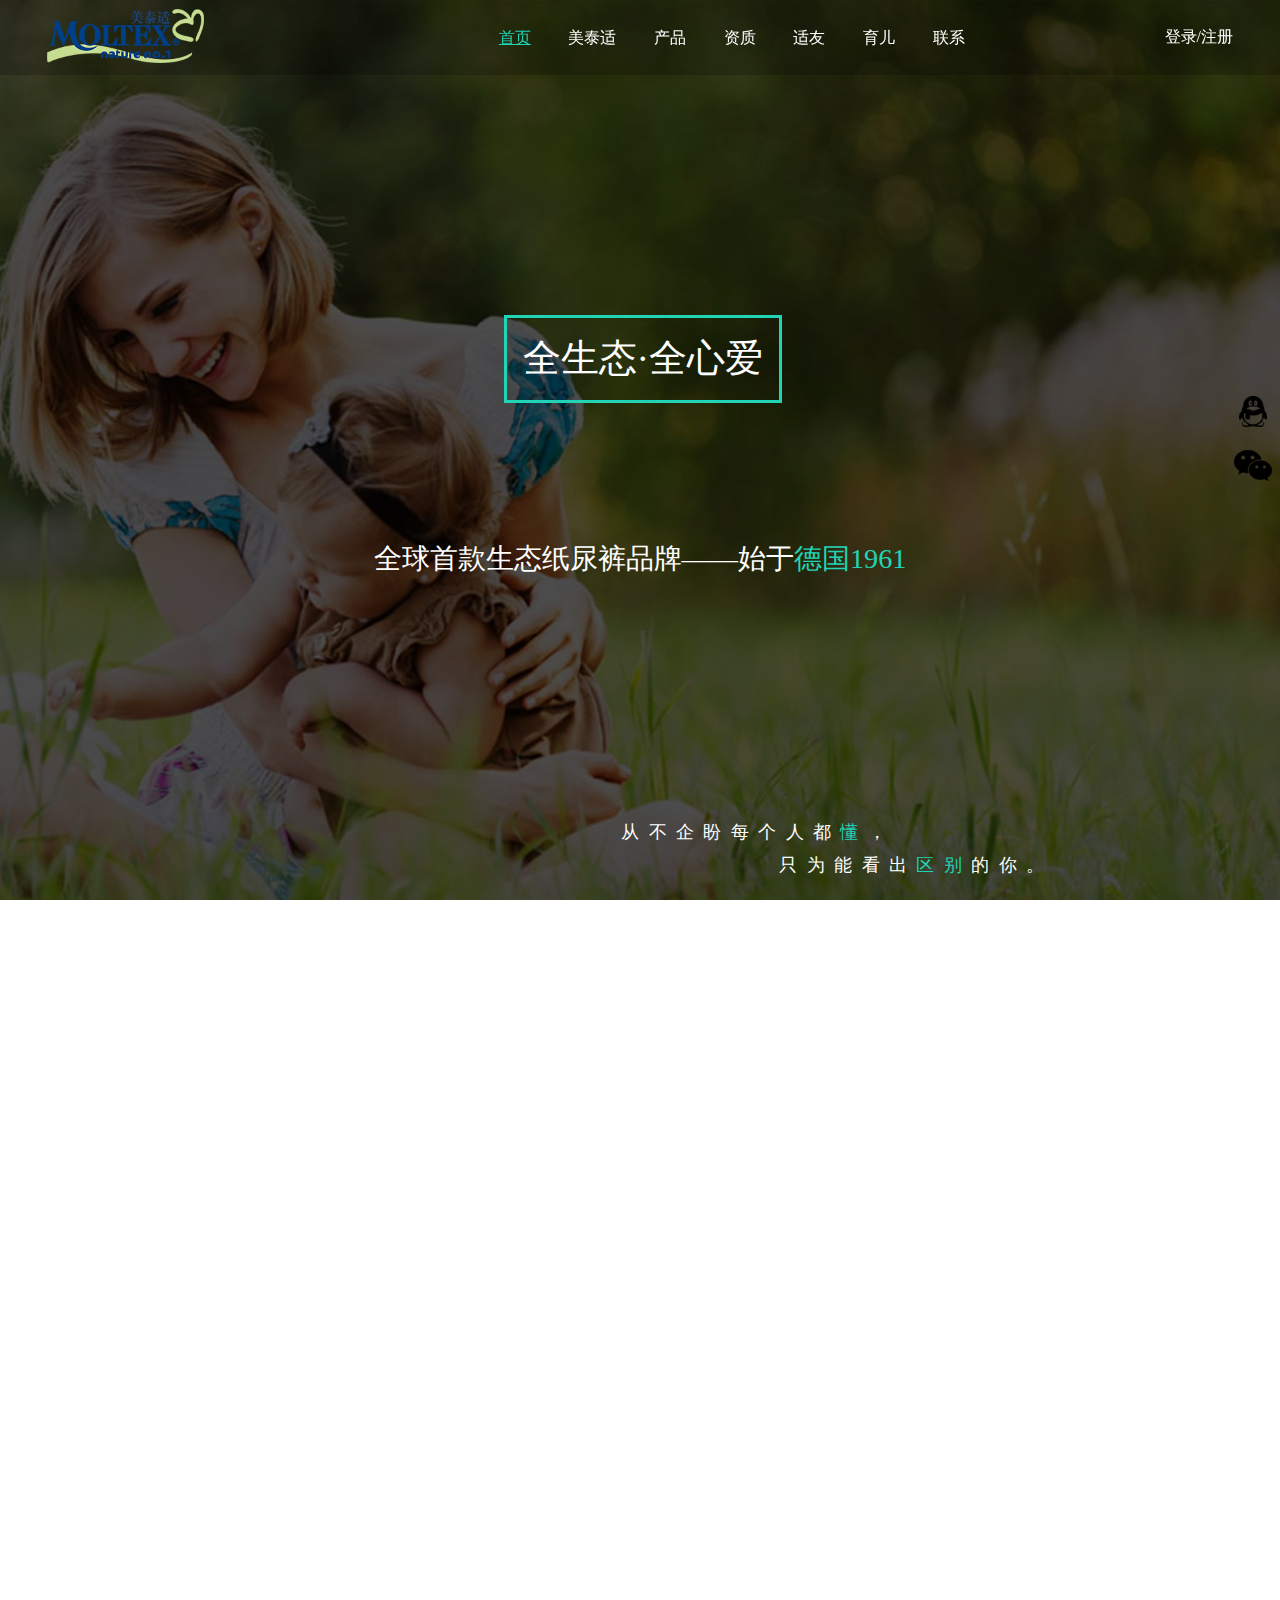
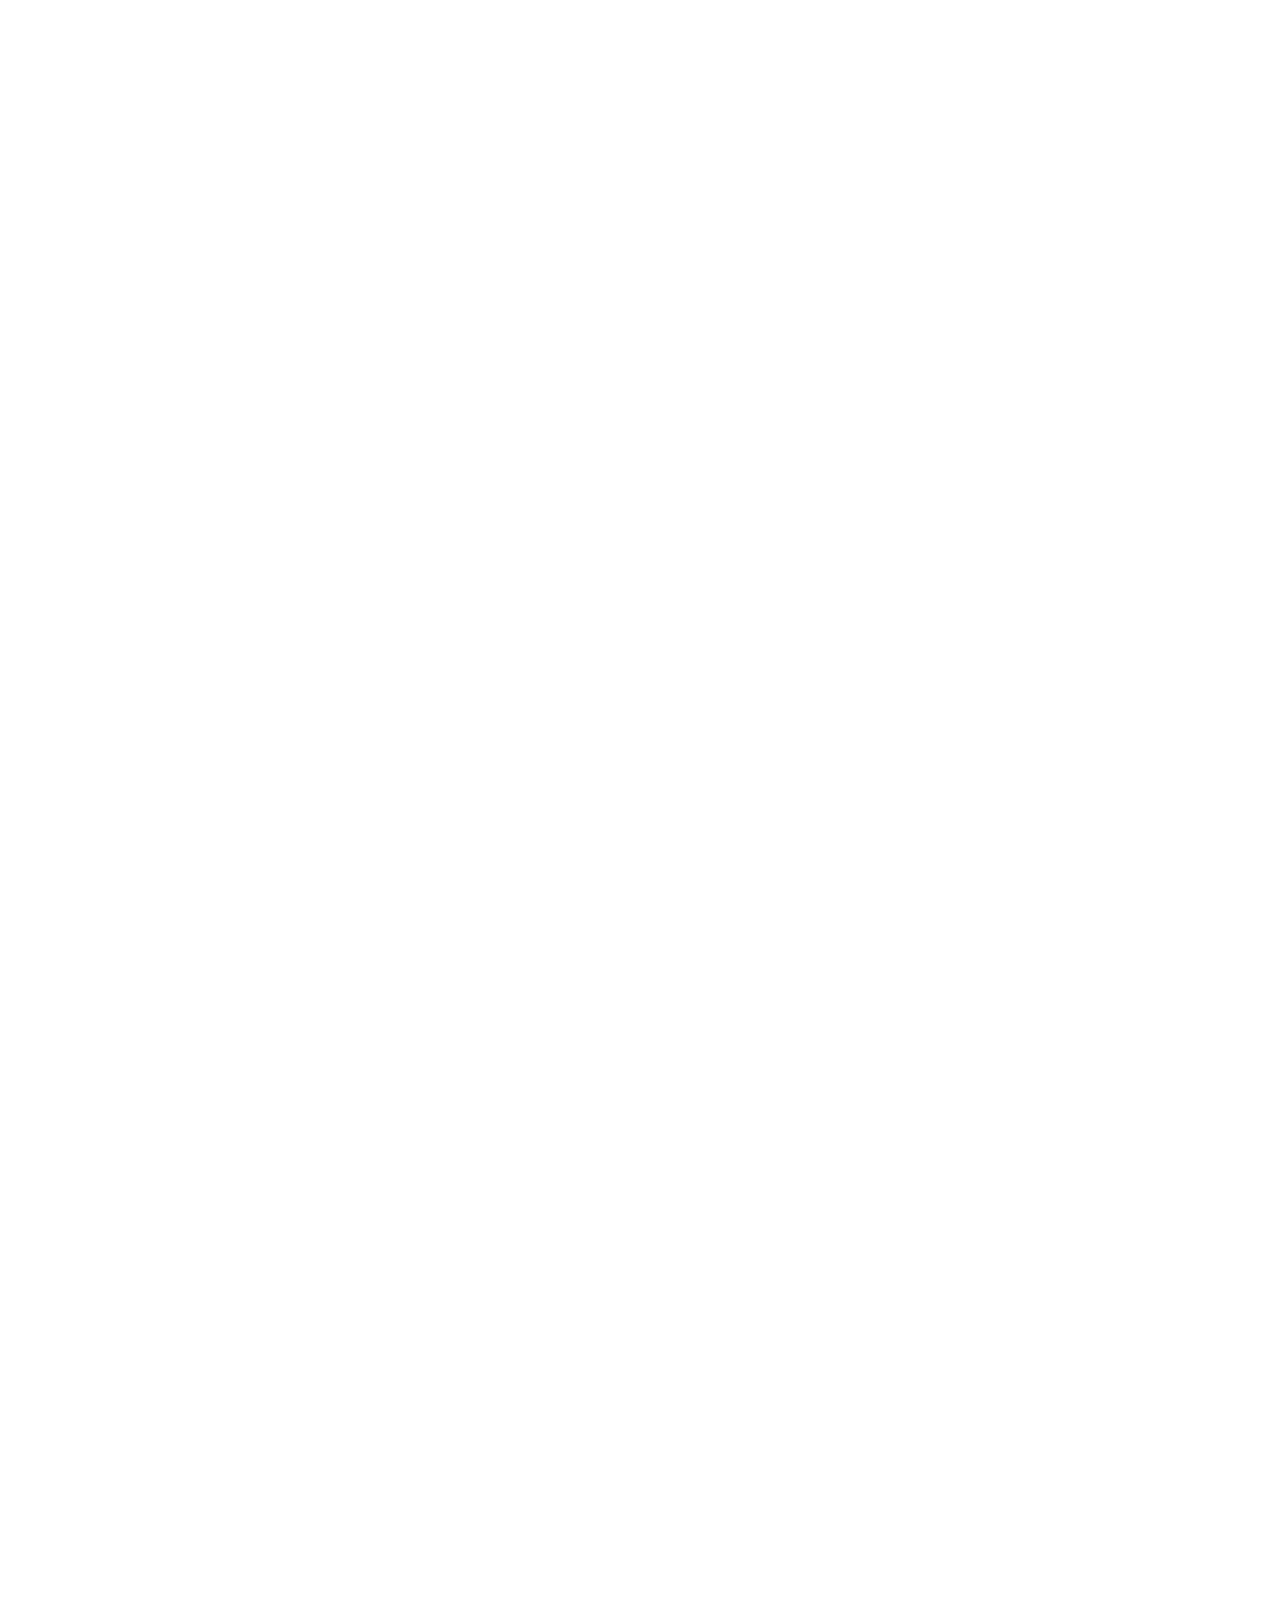
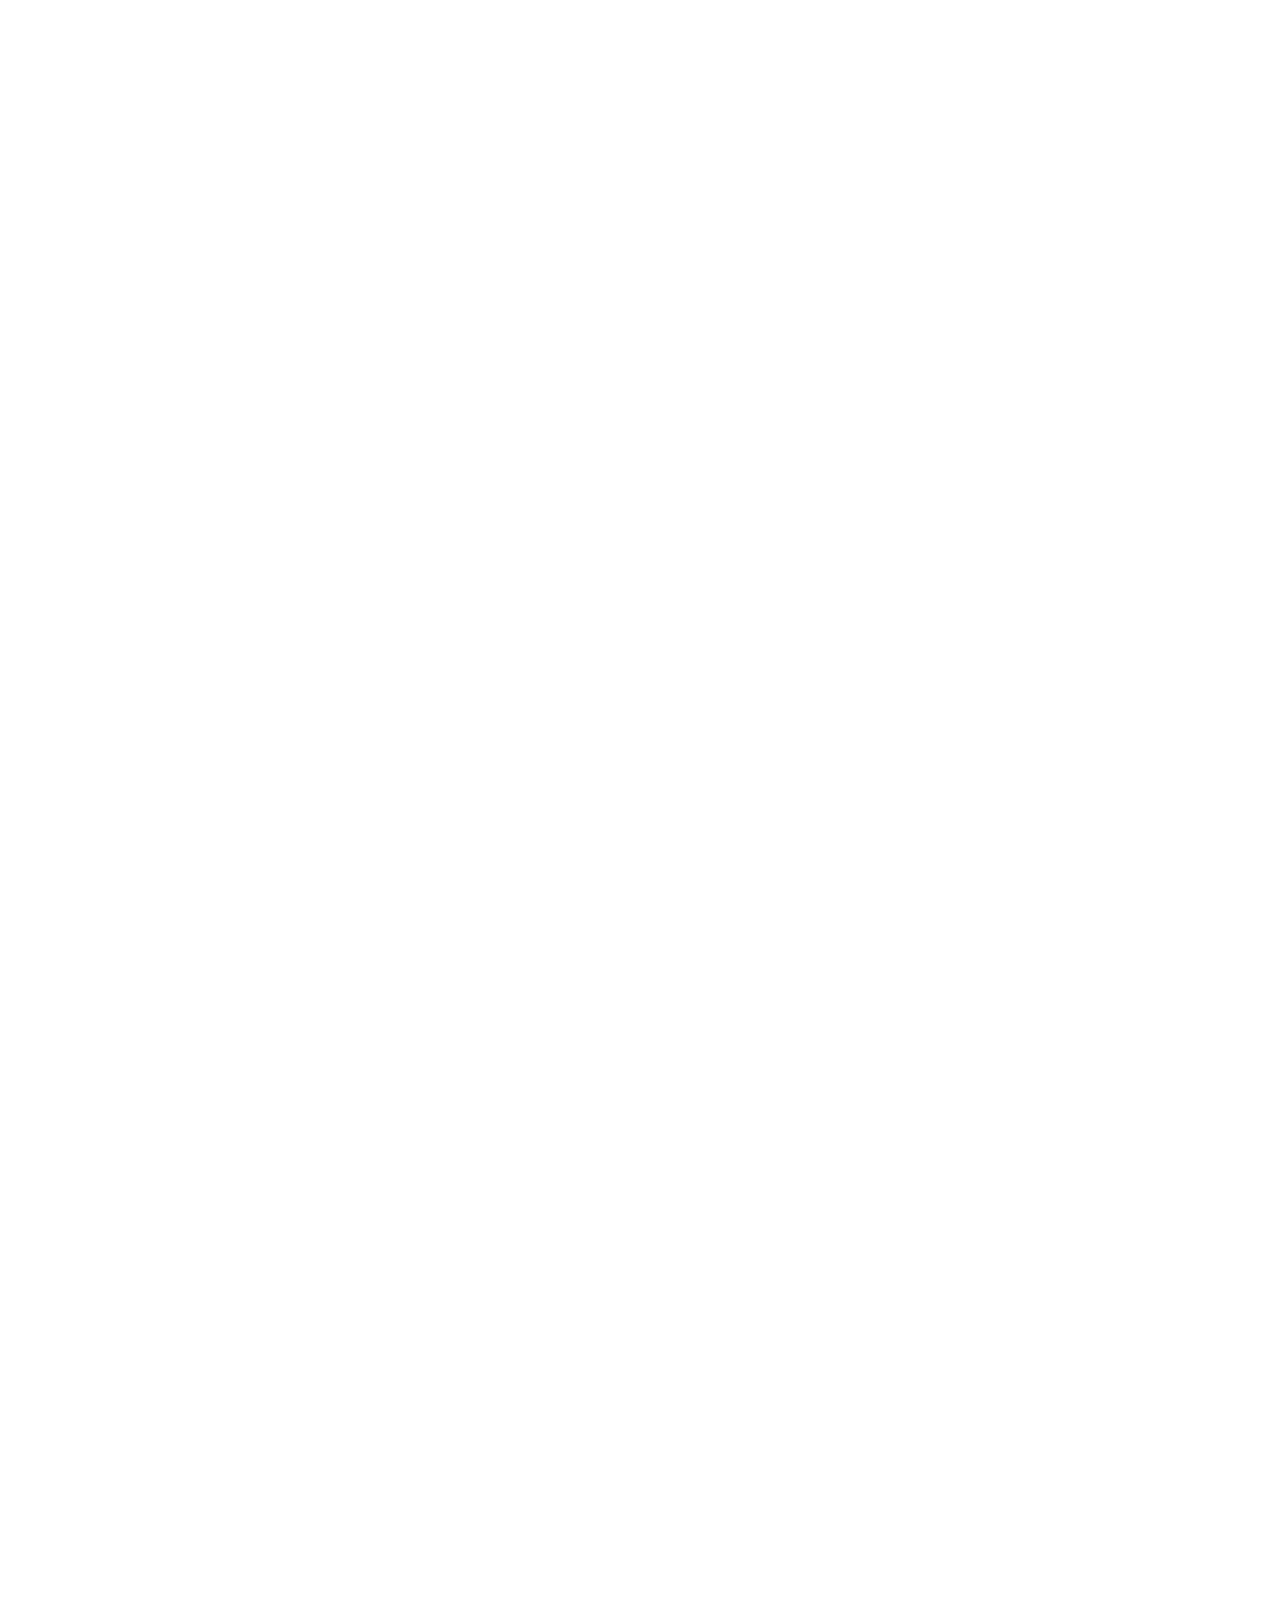
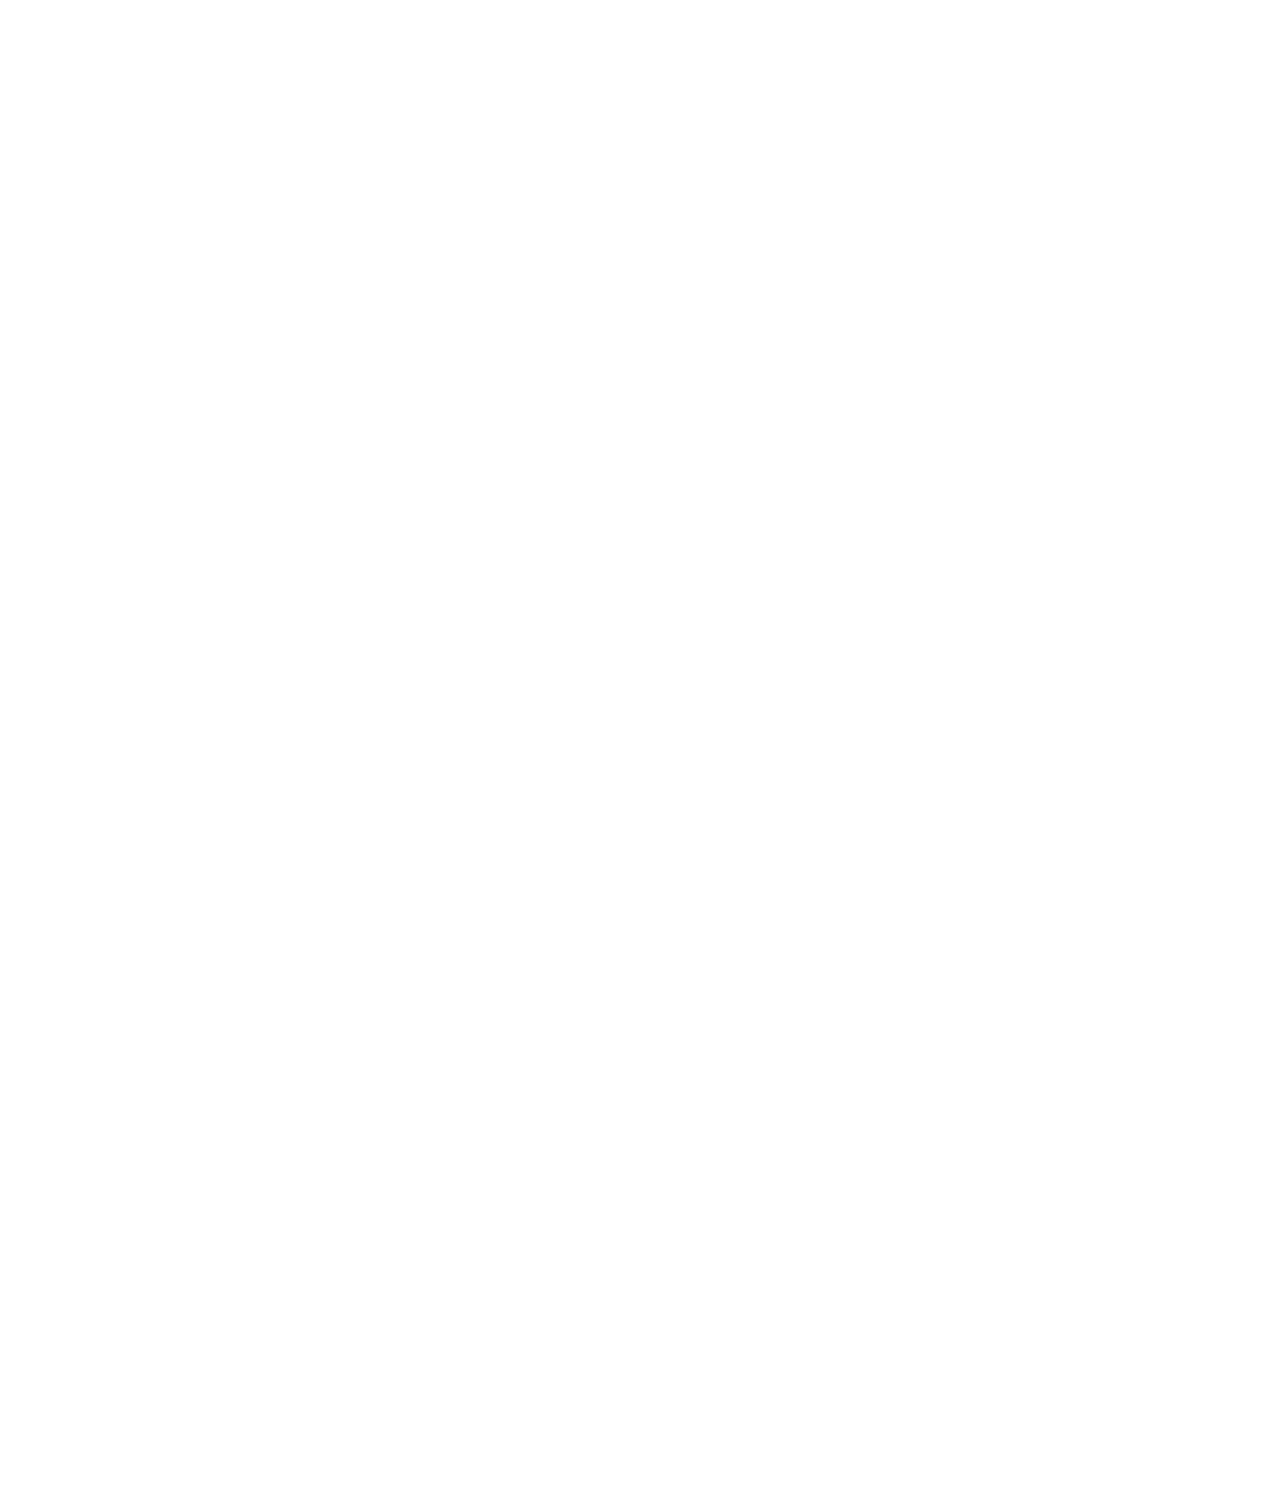
<file: index.html>
<!DOCTYPE html>
<html>
<head>
<meta charset="utf-8">
   <title>美泰适</title>

   <meta name="viewport" content="width=device-width,user-scalable=no,initial-scale=1.0" />
   <meta name="format-detection" content="telephone=no" />
   <link rel="stylesheet" type="text/css" href="css/index.css"/>
   <link rel="stylesheet" type="text/css" href="css/jquery.fullPage.css"/>
   <link rel="stylesheet" type="text/css" href="css/base.css">
   <link rel="stylesheet" type="text/css" href="css/mxcindex.css">
   <link rel="stylesheet" href="css/swiper.min.css" class="swicss" />
   <link rel="stylesheet" type="text/css" href="css/styles.css">
   <script src="js/jquery.min.js"></script>
   <script src="js/jquery.fullPage.min.js"></script>
   <script type="text/javascript" src="js/index.js"></script>
   <script type="text/javascript" src="js/raphael-min.js"></script>
   <script type="text/javascript" src="js/chinaMapConfig.js"></script>
   <script type="text/javascript" src="js/map.js"></script>
   <script type="text/javascript" src="js/swiper.min.js" class="swijs"></script>
   <style type="text/css" id="forhtml"></style>
   <script type="text/javascript">
   		var rem = 20;
		resizeFont();
		$(window).resize(function(){
			resizeFont();
		});
	function resizeFont(){
			rem = 20/1360*document.documentElement.clientWidth;
			if(rem<12)rem=12;

			var style;
			if(style=document.getElementById("forhtml")){
			 	 style.parentNode.removeChild(style);
			}
		    style = document.createElement("style"); 
		    style.id="forhtml"; 
		    document.head.appendChild(style);
		    style.innerHTML='html{font-size:'+rem+'px !important;}';
	}
   </script>
</head>
<body>
	<header class="">
		<div class="headbox">
			<h1 class="">美泰适</h1>
			<div class="fpnavabox clearfix">
				<ul class="headnav"  id="headnav">
					<li data-menuanchor="page_1" class="active"><a href="#page_1">首页</a></li>
					<li data-menuanchor="page_2" class=""><a href="#page_2">美泰适</a></li>
					<li data-menuanchor="page_3" class=""><a href="#page_3">产品</a></li>
					<li data-menuanchor="page_4" class=""><a href="#page_4">资质</a></li>
					<li data-menuanchor="page_5" class=""><a href="#page_5">适友</a></li>
					<li data-menuanchor="page_6" class=""><a href="#page_6">育儿</a></li>
					<li data-menuanchor="page_7" class=""><a href="#page_7">联系</a></li>
				</ul>
				<a href="javascript:;" class="navbtn" id="navbtn"></a>
				<div class=" login">
					<a href="javascript:;" class="" id="login">登录/注册</a>
				</div>
				
				
			</div> 
		</div>
		
	</header>

	<div class="uselogin form" id="uselogin">
		<a href="javascript:;" class="closelogin" id="closelogin"></a>
		<input type="text" name="" id="username" placeholder="User/用户名"  class="input" />
		<input type="password" name="" id="password" placeholder="Password/密码" class="input" />
		<div class="btn_login clearfix">
			<button type="button" value="登录" id="loginbtn" >登录</button>
			<button type="button" name="" value="注册" id="linksub">注册</button>
		</div>
	</div>

	<div class="sub form" id="sub">
		<a href="javascript:;" class="closesub" id="closesub"></a>
			<p class="subtips" id="subtips"></p>
			<input type="text" name="" id="user" placeholder="Phone/手机"  class="input" />
			<input type="text" name="" id="msg" placeholder="SMS/短信" class="input" />
			<button type="button" name="" value="" id="submit">获取短信验证码</button>
			<input type="text" name="" id="nick" placeholder="name/昵称" class="input" />
			<input type="text" name="" id="password" placeholder="password/密码"  class="input" />
			<input type="text" name="" id="conpass" placeholder="confirm password/确认密码"  class="input" />
			<div  class="sub_nc clearfix">
				<div>
					<input type="radio" name="sex" id="sex" checked="checked"><label for="sex">爸爸</label><input type="radio" name="sex" id="sex1"/><label for="sex1">妈妈</label>
				</div>
			</div>
			<button type="button" name="" value="提交" id="button1" class="button1">提交</button>
	</div>

	<div class="sidea">
		
		<ul class="qqxq">
			<li><p>美泰适产品咨询:<br/>qq123456789</p></li>
			<li><img src="img/p8bj1.jpg"></li>
		</ul>

		<ul class="qqandwc">
			<li><img src="img/qq.png"></li>
			<li><img src="img/wechat.png"></li>
		</ul>
	</div>

	<div class="submit" id="submit1">
		<a href="javascript:;" class="close-sub" id="close-sub"></a>
		<div class="sub-win">
			<p class="sub-tips" id="sub-tips"></p>
			<div class="submit_name clearfix">
				<b>产品编号:</b><input type="text" name="" id="number"  />
			</div>
			<div class="submit_name clearfix">
				<b>收件人:</b><input type="text" name="" id="sub-name" />
			</div>
			<div class="submit_name clearfix">
				<b>地址:</b><input type="text" name="" id="address"/>
			</div>
			<div class="submit_name clearfix">
				<b>邮编:</b><input type="text" name="" id='zipcode'/>
			</div>
			<div class="submit_name clearfix">
				<b>电话:</b><input type="text" name="" id='sub-tel'/>
			</div>
			<div class="submit_name clearfix">
				<b>备注:</b><textarea id="area"></textarea>
			</div>

			<input type="button" name="" value="提交" id="sub-btn1" class="btn1">
		</div>
	</div>

	<div id="dowebok" class="dowebok">
		<div class="section">
				<div class="slide page-one container-fluid ">
					<div class="patext ">
						<h2 class="potitle">全生态·全心爱</h2>
						<p class="potxt">全球首款生态纸尿裤品牌——始于<i>德国1961</i></p>
						<div class=" poby">
							<span class="">从不企盼每个人都<i>懂</i>，</span>
							<span class="pobys1">只为能看出<i>区别</i>的你。</span>
						</div>
					</div>
					
				</div>
				<div class="slide page-two">
					<div class="ptwbox ">
						<p class="ptwtxt"><i>美泰适</i>取之天然·用之怡然</p>
						<p class="ptwtxt2">给宝宝最好的爱</p>
						<p class="ptwtxt3">德国本土生产</p>
					</div>
					<ul class="ptwul clearfix">
						<li class="ptwuli1">用料天然<i>Sustainable</i></li>
						<li>生态环保<i>Ecological</i></li>
						<li class="ptwuli">优质专业<i>professional</i></li>
					</ul>
				</div>
				<div class="slide page-thr">
					<div class="patext">
						<div class="pthbox clearfix">
							<h2 class="pthtitle">严谨</h2>
							<p class="pthtxt">是一种态度</p>
							<p class="pthtxt2"><i>[卓越</i>是一种习惯]</p>
							<div class="pthblbox">
								<p>经历多次顶级审查检测苛刻严格</p>
								<p>只因婴儿本就<i>自然纯净</i></p>
							</div>
						</div>
						
						<ul class="pthtb clearfix">
							<li><img src="img/bj3.jpg"></li>
							<li><img src="img/bj4.jpg"></li>
							<li><img src="img/bj5.jpg"></li>
							<li><img src="img/bj6.jpg"></li>
							<li class="pthtbla"><img src="img/bj7.png"></li>
						</ul>
					</div>
				</div>
		</div>
		<div class="section page2">
	        <div class=" page-content2 clearfix ">
		        <ol class=" new-btn" id="new_btn">
		            <li class="active"><a href="javascript:;">品牌介绍</a></li>
		            <li><a href="javascript:;">历&nbsp;&nbsp;&nbsp;&nbsp;&nbsp;史</a></li>
		            <li><a href="javascript:;">新&nbsp;&nbsp;&nbsp;&nbsp;&nbsp;闻</a></li>
		        </ol>
	         	<div class="new-text" id="new_text">
	            	<ul>
	            		<li class="show">
			                <h2>
			                  <b class="position">始于<i>德国</i>1961</b>
			                  <b><i>专注</i>始终如一</b>
			                </h2>
	               			<div class="new-box">
	                 			<div class="presentation">
	                    			<p><span>德国美泰适(Moltex)</span>起源于1961年德国，是世界第一款生态纸尿裤的开创品牌，也是德国本土家喻户晓的内销品牌，位于梅恩市(莱茵兰-普法尔茨州)产品由德国本土生产。<span>德国美泰适(Moltex)</span>一直致力于生产研发安全有机的生态纸尿裤，所谓“生态”的定义同时包含了有机、无害、可持续这三个概念，在保证原料绿色天然的基础上确保对婴儿（人体）和环境无害，苛刻的原料选材和实时监测对<span>德国美泰适(Moltex)</span>的审查来说是一大挑战。1991年<span>德国美泰适(Moltex)</span>将世界第一片生态纸尿裤推出，从此世界纸尿裤领域引入了生态尿裤的概念，做为行业先驱，<span>德国美泰适(Moltex)</span>完美的融合了生态、性能两个概念，获得多次绿色品牌认证，以及多项国际顶级的认证资质，<span>德国美泰适(Moltex)</span>所属总部集团安泰适Ontex是欧洲著名的一次性卫生用品制造商，其产品分布在全球110多个国家，婴儿卫生用品解决方案是其最大的业务部分，作为集团标杆的生态品牌，<span>德国美泰适(Moltex)</span>不只是产品生态健康，从原料供应到成品的整个过程都始终遵循环保生态流程打造真正意义上的环保生态产业链。</p>
	                			</div>
				                <a href="javascript:;"  class="top"></a>
				                <a href="javascript:;"  class="bottom"></a>
	              			</div>
	        	        </li>
	             		<li>
	              			<h2><span>60年</span>专业积累   &nbsp;&nbsp;&nbsp;<span>25年</span>生态生产经验</h2>
	                		<div class="new-box">
	                  			<div class="history">
	                  				<p>【1961】德国企业家<span>Grete Schickedanz</span>(1911.10.20—1994.7.23) 以美泰适的商标将第一片吊架式带护  翼的纸尿裤推向德国市场。她是一位德国女商人，在50岁时成为美<span>泰适的创始人</span>。</p>
	                  				<p>【1969】美泰适<span>首先发明</span>了世界上首款软压印花工艺封边的无纺柔软表层轧花纸尿裤，堪称<span>世界创举</span>。</p>
	                 				<p>【1973】美泰发明了<span>贴身系列</span>的创新裤式纸尿裤。</p>
	                 				<p>【1975】美泰适贴身系列的裤式纸尿裤被市场定位为<span>整晚不需要更换</span>的纸尿裤。</p>
					                <p>【1977】新生儿款和婴幼儿款的设计也被加入到美泰适贴身系列的裤式纸尿裤项目中。</p>
					                <p>【1983】美泰适纸尿裤<span>升级版</span>增加了腿绑带。</p>                
					                <p>【1985】第一款<span>不含香料</span>的美泰适纸尿裤问世。</p>
					                <p>【1987】美泰适被市场定位为<span>护肤型纸尿裤。</span></p>
					                <p>【1991年至今】<span>世界第一片生态纸尿裤诞生至今</span></p>
					                <p>【1991】美泰适将<span>世界第一款生态纸尿裤</span>以<span>原色</span>（无漂白呈棕色）短裤型尿纸尿裤的形式推出,这标志着<span>世界上第一个生态尿布</span>的诞生，也是世界纸尿裤发展的里程碑。此后<span>美泰适生态纸尿裤</span>在德国迅速畅销的<span>有机品牌</span>。</p>
	                  				<p>【2000】由世界<span>绿色和平</span>组织委托进行的一项关于有机锡化合物的研究，结果表明在十个品牌混杂随机抽查的样品中只有四个不含有害物质，而这四个样品其中三个是由美泰适生产</p>
	                 				<p>【2008】全新技术的<span>ECF（无氯漂白法）</span>和<span>TCF（总氯游离法）</span>使美泰适（Moltex）能够宣布产品100%无氯漂白，且无任何二恶英痕迹和污染难题，此法的重点在于<span>质量</span>和<span>性能</span>上的明显优化，即亮度（89 - 90％ISO）和<span>纤维长度</span>最优（性能）。此后 白色的<span>美泰适生态系列</span>取代了无漂白的棕色美泰适生态纸尿裤。</p>
	                  				<p>【2010】<span>美泰适</span>获得美国<span>花生漫画（PEANUTS）</span>的漫画版权，从新生款到最大款，从熊主题到<span>史努比</span>，时尚的漫画主题成为第一个让父母和孩子觉得有趣的纸尿裤，每片尿裤上故事的并联性也在提醒您不要换错尿裤。</p>
	                  				<p>【2013】<span>美泰适</span>基于国际市场的有机品牌标准化和公司在世界生态纸尿裤领域的<span>国际公认地位，将其称之为span美泰适第一生态（MOLTEX nature no. 1）美泰适Molex创新</span>添加了<span>茶叶提取</span>物提高了<span>抗菌、防敏、除异味</span>的效果，使产品特性严格优化再次全新升级。</p>
	                  				<p>【如今】美泰适Moltex同时成为了世界生态纸尿裤的开启者和领航者，也是国际生态尿裤的成熟品牌。美泰适Moltex是结合了超过60年的尿布生产技术和超过20年的专业生态生产经验的生态纸尿裤。</p>
	                 			</div>
				                <a href="javascript:;"  class="top"></a>
				                <a href="javascript:;"  class="bottom"></a>
			                </div>
			            </li>
		            <li> 
		                <h2>从未停止脚步，只为您的期待</h2>
		                <div class="new-box new-border">
		                  <div class="new-overflow">
		                      <dl class="new-list">
		                        <dd >
		                          <a href="erji.html">
		                            <div class="new-img">
		                              <img src="img/p2new-img.jpg">
		                            </div>
		                            <div class="new-info">
		                              <h4>另一个美泰适获得奖项:“绿色品牌”</h4>
		                              <p class="txt">对环境的可持续发展的优质企业/产品/服务品质的认可......</p>
		                              <p class="date"> 2015-5-20</p>
		                            </div>
		                          </a>
		                        </dd>
		                        <dd >
		                          <a href="erji.html">
		                            <div class="new-img">
		                              <img src="img/p2new-img1.jpg">
		                            </div>
		                            <div class="new-info">
		                              <h4>另一个美泰适获得奖项:“绿色品牌”</h4>
		                              <p class="txt">对环境的可持续发展的优质企业/产品/服务品质的认可......</p>
		                              <p class="date"> 2015-05-20</p>
		                            </div>
		                          </a>
		                        </dd>
		                        <dd >
		                          <a href="erji.html">
		                            <div class="new-img">
		                              <img src="img/p2new-img2.jpg">
		                            </div>
		                            <div class="new-info">
		                              <h4>MOLTEX使用100%可再生电力</h4>
		                              <p class="txt">作为一个负责任的企业,MOLTEX始终专注于应对未来的挑战。</p>
		                              <p class="date"> 2015-02-10</p>
		                            </div>
		                          </a>
		                        </dd><dd >
		                          <a href="erji.html">
		                            <div class="new-img">
		                              <img src="img/p2new-img3.jpg">
		                            </div>
		                            <div class="new-info">
		                              <h4>美泰适自然一号获奖产品概念</h4>
		                              <p class="txt">ECOCARE国际可持续奖。</p>
		                              <p class="date"> 2014-09-20</p>
		                            </div>
		                          </a>
		                        </dd><dd >
		                          <a href="erji.html">
		                            <div class="new-img">
		                              <img src="img/p2new-img4.jpg">
		                            </div>
		                            <div class="new-info">
		                              <h4>美泰适获得新的国际绿色品牌奖</h4>
		                              <p class="txt">美泰适自然一号首次在德国获得绿色品牌。</p>
		                              <p class="date">  2013-09-12</p>
		                            </div>
		                          </a>
		                        </dd><dd >
		                          <a href="erji.html">
		                            <div class="new-img">
		                              <img src="img/p2new-img5.jpg">
		                            </div>
		                            <div class="new-info">
		                              <h4>新尺寸需要考虑到新生儿的肚脐敏感。</h4>
		                              <p class="txt">我们的产品开发人员关注新生儿的个人需求。</p>
		                              <p class="date"> 2013-02-21</p>
		                            </div>
		                          </a>
		                        </dd>
		                        <dd >
		                          <a href="erji.html">
		                            <div class="new-img">
		                              <img src="img/p2new-img6.jpg">
		                            </div>
		                            <div class="new-info">
		                              <h4></h4>
		                              <p class="txt">自2003年以来，美泰适是以茶叶提取物作为天然气味粘合剂。</p>
		                              <p class="date"> 2013-02-12</p>
		                            </div>
		                          </a>
		                        </dd>
		                      </dl>
		                  </div>
		                </div> 
		                  <div class="btn-box">
		                    <a href="javascript:;"  class="prev">上一条</a>
		                    <a href="javascript:;"  class="next">下一条</a>
		                  </div>
		              </li>
		            </ul>
	          </div>
	        </div>
     	</div>
		
		<div class="section page3">
			<div class="bg"></div>
			<div class="page3-content">
				<p class="p3-tit">极致生活 极致为你</p>
				<p class="p3-tit1">Ultimate eco extreme for you</p>
				<div class="swiper-container">
					<ul class="p3-introduce">
						<li>
							<div>
								<p>新生儿款*23片装 适合2-4kg</p>
								<p>有机植物淀粉提取物等可再生原料占40%</p>
							</div>
						</li>
						<li>
							<div>
								<p>迷你款*42片装 适合 3-6 kg</p>
								<p>有机植物淀粉提取物等可再生原料占40%</p>
							</div>
						</li>
						<li>
							<div>
								<p>中型款*34片装 适合 4-9 kg</p>
								<p>有机植物淀粉提取物等可再生原料占45%</p>
							</div>
						</li>
						<li>
							<div>
								<p>大型款*30片装 适合 7-18 kg</p>
								<p>有机植物淀粉提取物等可再生原料占40%</p>
							</div>
						</li>
						<li>
							<div>
								<p>幼儿款*26片装 适合 11-25 kg</p>
								<p>有机植物淀粉提取物等可再生原料占45%</p>
							</div>
						</li>
						<li>
							<div>
								<p>加大款*22片装 适合 16-30 kg</p>
								<p>有机植物淀粉提取物等可再生原料占50%</p>
							</div>
						</li>
						
					</ul>
				    <ul class="p3-introduce-img swiper-wrapper">
						<li class="li1 swiper-slide"><a href="javascript:;"><img src="images/cp1.png" alt=""/></a>
							<div>
								<p>新生儿款*23片装 适合2-4kg</p>
								<p>有机植物淀粉提取物等可再生原料占40%</p>
							</div>
						</li>
						<li class="li2 swiper-slide"><a href="javascript:;"><img src="images/cp2.png" alt=""/></a>
							<div>
								<p>迷你款*42片装 适合 3-6 kg</p>
								<p>有机植物淀粉提取物等可再生原料占40%</p>
							</div>
						</li>
						<li class="li3 swiper-slide"><a href="javascript:;"><img src="images/cp3.png" alt=""/></a>
							<div>
								<p>中型款*34片装 适合 4-9 kg</p>
								<p>有机植物淀粉提取物等可再生原料占45%</p>
							</div>
						</li>
						<li class="li4 swiper-slide"><a href="javascript:;"><img src="images/cp4.png" alt=""/></a>
							<div>
								<p>大型款*30片装 适合 7-18 kg</p>
								<p>有机植物淀粉提取物等可再生原料占40%</p>
							</div>
						</li>
						<li class="li5 swiper-slide"><a href="javascript:;"><img src="images/cp5.png" alt=""/></a>
							<div>
								<p>幼儿款*26片装 适合 11-25 kg</p>
								<p>有机植物淀粉提取物等可再生原料占45%</p>
							</div>
						</li>
						<li class="li6 swiper-slide"><a href="javascript:;"><img src="images/cp6.png" alt=""/></a>
							<div>
								<p>加大款*22片装 适合 16-30 kg</p>
								<p>有机植物淀粉提取物等可再生原料占50%</p>
							</div>
						</li>
					</ul>
			
				</div>
				<p class="p3-txt">美泰适生态纸尿裤原料选材有机生态，采用天然原料产品高度环保40%-50%可再生，从原料供货商源头供应到生产环节再到成品，始终坚持生态环保生产真正达到绿色生态产业链，并通过全球顶级生态医学检测机构Dermatest GmbH研究所得相关皮肤测试。确保每一片美泰适生态纸尿裤拥有绝对零刺激的皮肤亲和力表示为skin frinedly。</p>
				<ul class="p3-bottom clearfix">
					<li class="p3-bottom-li1"><div><img src="images/tb1.png" alt=""/><span></span></div><p>极致生态</p></li>
					<li><div><img src="images/tb2.png" alt=""/><span></span></div><p>极致健康</p></li>
					<li><div><img src="images/tb3.png" class="img" alt=""/><span></span></div><p>极致舒适</p></li>
					<li><div><img src="images/tb4.png" class="img" alt=""/><span></span></div><p>极致吸收</p></li>
					<li class="p3-bottom-li2"><div><img src="images/tb5.png" alt=""/><span></span></div><p>极致贴心</p></li>
				</ul>
				<div class="p3-wt clearfix">
					<p>常见问题:<a href="erji.html">美泰适（Moltex）生态纸尿裤都包括哪些材料？</a></p>
				</div>
			</div>
		</div>

     	<div class="section page4">
			<div class="wz">
	        	<p class="wz-1"><span>严谨</span>是一种态度&nbsp;&nbsp;&nbsp;&nbsp;&nbsp;<span>卓越</span>是一种习惯</p>
	            <p class="wz-2">Rigor&nbsp;&nbsp;&nbsp;is&nbsp;&nbsp;an&nbsp;&nbsp;attitude&nbsp;&nbsp;of&nbsp;&nbsp;excellence&nbsp;&nbsp;is&nbsp;&nbsp;a&nbsp;&nbsp;habit</p>
	        </div>
	       	<ul class="zz clearfix">
	        	<li><a href="erji.html">
	            	<img src="img/zz-01.png" alt=""/>
	                <p>100%产自德国</p>
	                </a>
	            </li>
	            <li><a href="erji.html">
	            	<img src="img/zz-02.png" alt=""/>
	                <p>绿色品牌</p>
	                </a>
	            </li>
	            <li><a href="erji.html"><img src="img/zz-03.png" alt=""/><p>100%无氯漂白</p></a></li>
	            <li class="z2"><a href="erji.html"><img src="img/zz-04.png" alt=""/><p class="p1">100%可再生生态清洁能源</p></a></li>
	            <li class="z1"><a href="erji.html"><img src="img/zz-05.png" alt=""/><p>肌肤测试</p></a></li>
	            <li class="z1"><a href="erji.html"><img class="img" src="img/zz-06.png" alt=""/><p class="p1">FSC国际森林管理委员会认证</p></a></li>
	            <li class="z1"><a href="erji.html"><img class="img1"src="img/zz-07.png" alt=""/><p>kidsgo 推荐</p></a></li>
	            <li class="z1 z2"><a href="erji.html"><img class="img2"src="img/zz-08.png" alt=""/><p>国际可持续奖</p></a></li>
	            
	        </ul>
		</div>

		<div class="section page5">
			<div class="page5-content">
				<div class="p5-jl">
					<p class="p5-jl-p1">兑换记录</p>
					<p>积分记录</p>
				</div>
				<div class="p5-h">
					<p class="p5-tit show">适友,价值随处可见</p>
					<p class="p5-tit1 show">SHI YOU, values can be seen everywhere</p>
					<p class="p5-tit3 hide"><span></span>你好！</p>
				</div>
				<div class="p5-text clearfix">
					<input type="text" name="txt" class="txt" id="p5-text1"/>
					<input type="button" name="btn" value="输入串码" class="btn" id="p5-text2"/>
				</div>
				
				<div class="swiper-container" id="sw">
			       	<ul class="p5-cp swiper-wrapper">
						<li class="li1 show swiper-slide">
							<img src="images/cp1.png" alt="" class="img"/>
							<p>100<img src="images/tb1.png" alt="" /></p>
						</li>
						<li class="li2 swiper-slide">
							<img src="images/cp2.png" alt=""  class="img"/>
							<p>100<img src="images/tb1.png" alt="" /></p>
						</li>
						<li class="li3 swiper-slide">
							<img src="images/cp3.png" alt=""  class="img"/>
							<p>100<img src="images/tb1.png" alt="" /></p>
						</li>
						<li class="li4 swiper-slide">
							<img src="images/cp4.png" alt=""  class="img"/>
							<p>100<img src="images/tb1.png" alt="" /></p>
						</li>
						<li class="li5 swiper-slide">
							<img src="images/cp5.png" alt=""  class="img"/>
							<p>100<img src="images/tb1.png" alt="" /></p>
						</li>
						<li class="li6 swiper-slide">
							<img src="images/cp6.png" alt=""  class="img"/>
							<p>100<img src="images/tb1.png" alt="" /></p>
						</li>
					</ul>
				</div>
				<p class="p5-tit2"><span>适友</span>是指在美泰适（Moltex）官方网站或者在美泰适（Moltex）官方微博账号内，根据流程要求，完成注册，即可成为美泰适（Moltex）适友。注：没个邮箱或者手机号码只能注册一个账号，重复无效。</p>
				<div class="p5-qy clearfix">
					<div class="p5-left clearfix">
						<p class="p5-left-btn1">适友权益<span></span></p>
						<p class="p5-left-btn2">树叶细则<span></span></p>
					</div>
					<div class="p5-right">
						<div class="p5-right-content1">
							<p>(1)成功完成注册的适友可以优先参与美泰适的相关活动。</p>
							<p>(2)适友通过邀请、完善信息、参与活动、购买等方式获得树叶(详情见树叶细则)。</p>
							<p>(3)适友可以用树叶兑换美泰适的原装无拆减的产品。</p>
							<p>(4)适友完善信息后会收到相应阶段的育儿经验，宝宝生日时还会有更多惊喜呈现。</p>
							<p>(5)适友经验分享通过审核后可以在美泰适官网或者微信平台显示，并获得相应的树叶。</p>
						</div>
						<div class="p5-right-content2">
							<p><span>1：注册适友并且绑定微信公众号：</span>10个<img src="images/tb1.png" alt=""/>每ID终生一次</p>
							<p><span>2：信息完善：</span>10个<img src="images/tb1.png" alt=""/>每ID终生一次 </p>
							<p><span>3：邀请适友注册：</span>2个<img src="images/tb1.png" alt=""/>每天可获得一次</p>
							<p><span>4：被邀请注册：</span>2个<img src="images/tb1.png" alt=""/>每ID终生一次</p>
							<p>5：每一包美泰适的包装里都有一张串码卡，适友在电脑上，手机上，微信公众号里，都可以通过登录美泰适输入兑换码后获得相应树叶。</p>
							<p>6：适友可以通过微信来分享自己的育儿经验，通过审核后内容即可获得相应树叶。</p>
						</div>
					</div>
				</div>
			</div>
		</div>


		<div class="section page6">
			<div class="tv">
	        	<p class="wz-1">有一种关爱是<span>分享</span></p>
	            <p class="wz-2">There&nbsp;is&nbsp;a&nbsp;kind&nbsp;of&nbsp;love&nbsp;is&nbsp;to&nbsp;share</p>
	        </div>
	        <div class="zt">
	            <ul class="zt-1 clearfix">
	                <li><a href="javascript:;">备孕<span>期</span></a></li>
	                <li><a href="javascript:;">怀孕<span>期</span></a></li>
	                <li><a href="javascript:;">婴儿<span>期</span></a></li>
	                <li><a href="javascript:;">幼儿<span>期</span></a></li>
	                <li><a href="javascript:;">二胎<span>期</span></a></li>
	            </ul>
	            <div class="zt-2">
	            	<ul class="by clearfix">
	                	<li><a class="a1"href="javascript:;">穿用or饮食</a></li>
	                    <li><a href="javascript:;">健康or检查</a></li>
	                    <li><a href="javascript:;">睡眠or日常</a></li>
	                    <li><a class="a2"href="javascript:;">引导or娱乐</a></li>
	                </ul>
	                <div class="box">
	                    <ul class="yf clearfix">
	                        <li><a href="javascript:;">1月</a></li>
	                        <li><a href="javascript:;">2月</a></li>
	                        <li><a href="javascript:;">3月</a></li>
	                        <li><a href="javascript:;">4月</a></li>
	                        <li><a href="javascript:;">5月</a></li>
	                        <li><a href="javascript:;">6月</a></li>
	                        <li><a href="javascript:;">7月</a></li>
	                        <li><a href="javascript:;">8月</a></li>
	                        <li><a href="javascript:;">9月</a></li>
	                        <li><a href="javascript:;">10月</a></li>
	                        <li class="show"><a href="javascript:;">11月</a></li>
	                        <li class="show"><a href="javascript:;">12月</a></li>
	                    </ul>
	                    <div class="wz"></div>
	                </div>
	             </div>
	        </div>
		</div>

	      <div class="section page7">
	        <div class="page-content7 clearfix ">
	          <div class="contact-title">
	              <h2>期待与您协作，将美好一起延续</h2>
	            <p class="Etext">Look forward to working with you, will be a continuation of the good together</p>
	          </div>
	          <div class="contact-con clearfix ">
	            <div class="authorize-box">
	              <div class="authorize">
	                <h3>官方授权旗舰店</h3>
	                <div class="shop">
	                  <ul class="clearfix">
	                    <li><a href="javascript:;" class="jdshop"></a></li>
	                    <li><a href="javascript:;">敬请期待更多旗舰店</a></li>
	                  </ul>
	                </div>
	              </div>
	              <div class="contact clearfix">
	                <div class="contact-img">
	                  <p>关注官方服务号</p>
	                </div>
	                <div class="contact-info">
	                  
	                  <h4>西安中商资源开发有限公司</h4>
	                  
	                  <p>地址：中国西安市经济技术开发区风和路</p>
	                  <p>电话：029-86511030/400-823-2225</p>
	                </div>
	              </div>
	            </div>
	            <div class="region-box">

	              

	            <div class="region">
	              
	                <div id="ChinaMap6" style="position: relative; width: 500px; height: 400px; overflow: hidden;"><div class="svggroup"><svg height="400" version="1.1" width="500" xmlns="http://www.w3.org/2000/svg" style="overflow: hidden; position: relative; left: -0.5px;" viewBox="0 0 565 475"><desc style="-webkit-tap-highlight-color: rgba(0, 0, 0, 0);">Created with Raphaël 2.1.0</desc><defs style="-webkit-tap-highlight-color: rgba(0, 0, 0, 0);"></defs><path fill="#aad5ff" stroke="#f9fcfe" d="M464.838,96.639L471.625,95.449L474.479,100.69L478.764,103.785L481.62,102.597H484.00600000000003L488.29100000000005,100.09599999999999L491.38500000000005,103.18999999999998L493.40900000000005,103.54699999999998L498.7660000000001,101.52399999999999L502.57900000000006,103.54699999999998L504.24500000000006,107.83499999999998H507.1020000000001L508.5320000000001,109.73899999999998L512.2210000000001,113.78799999999998L513.6470000000002,112.95499999999998L513.0530000000001,107.83499999999998L515.0790000000001,106.40299999999998L517.9330000000001,112.11899999999997L520.5540000000001,113.19299999999997L523.412,116.40499999999997L525.433,116.04799999999997L526.269,114.62099999999997L530.792,109.50099999999996L532.8140000000001,110.92899999999996L534.244,108.90699999999995L535.6750000000001,111.52599999999995L539.9580000000001,112.95499999999996H542.8180000000001L544.8880000000001,113.04299999999995L543.6500000000001,110.92999999999995L543.0520000000001,104.02399999999994L537.9370000000001,96.04599999999995L540.7920000000001,93.18899999999995L543.4080000000001,88.30599999999995H553.0540000000001L554.839,86.64099999999995L554.2420000000001,82.95099999999995L556.267,79.25999999999995L555.671,77.23599999999995L556.503,73.78499999999995L556.267,56.04299999999995L559.1220000000001,50.327999999999946L555.908,46.635999999999946L556.503,44.37499999999994L555.076,42.35099999999994L551.386,43.779999999999944L547.097,48.663999999999945L542.814,50.68699999999995L538.525,56.63799999999995L527.927,60.32999999999995L523.048,56.63799999999995L523.642,54.37599999999995L521.142,50.68699999999995L519.951,46.87599999999995L515.904,46.63699999999995L508.759,42.94699999999995L505.90000000000003,44.01799999999995L502.57000000000005,42.35099999999995L497.68300000000005,43.18499999999995L493.40000000000003,41.75599999999995L490.77900000000005,38.06599999999995L488.28100000000006,35.20899999999995L487.33000000000004,32.351999999999954L483.99600000000004,28.899999999999956L481.97,25.800999999999956L477.326,19.490999999999957L475.898,15.800999999999958L470.779,9.252999999999957L469.347,5.798999999999957L462.798,2.5829999999999567L458.511,4.011999999999957L454.822,3.1789999999999567L446.486,1.5109999999999568L435.416,5.442999999999957L433.392,7.228999999999957L435.654,10.324999999999957L432.798,17.823999999999955L433.632,18.658999999999956L438.51300000000003,21.754999999999956L441.134,17.46899999999996L445.658,20.32499999999996L445.423,22.34699999999996L447.087,27.46599999999996L449.941,30.68399999999996L455.65799999999996,31.516999999999957L457.32599999999996,29.729999999999958L460.777,29.252999999999957L467.324,23.77699999999996L475.90000000000003,30.086999999999957L473.04200000000003,41.75599999999996L473.636,50.088999999999956V55.207999999999956L471.37600000000003,56.39899999999996L471.13800000000003,69.73399999999995L470.54100000000005,69.25799999999995L468.28100000000006,66.39999999999995H467.08900000000006L466.494,67.47299999999994C466.494,67.47299999999994,457.697,80.51699999999994,459.348,78.06899999999995C461,75.62099999999995,455.897,82.59199999999994,455.897,82.59199999999994L456.254,84.01999999999994L463.399,88.90599999999993L467.325,87.83499999999994L467.924,88.90599999999993L467.09,90.09499999999994L463.40099999999995,91.76199999999994L463.042,94.97599999999994L464.838,96.639Z" stroke-width="1" stroke-linejoin="round" style="-webkit-tap-highlight-color: rgba(0, 0, 0, 0); cursor: pointer; stroke-linejoin: round;"></path><path fill="#aad5ff" stroke="#f9fcfe" d="M544.896,113.042L542.8259999999999,112.95400000000001H539.968L535.683,111.52300000000001L534.253,108.90400000000001L532.822,110.92800000000001L530.8,109.50000000000001L526.2769999999999,114.62000000000002L525.443,116.04700000000003L523.4209999999999,116.40400000000002L520.5619999999999,113.19000000000003L517.9409999999999,112.11800000000002L515.0869999999999,106.40300000000002L513.0599999999998,107.83400000000002L513.6539999999999,112.95400000000002L512.2279999999998,113.78700000000002L508.5389999999998,109.73700000000002L507.1069999999998,107.83400000000002H504.2529999999998L502.5869999999998,103.54600000000002L498.77399999999983,101.52300000000002L493.41999999999985,103.54600000000002L491.39499999999987,103.18900000000002L488.29699999999985,100.09500000000003L484.01199999999983,102.59500000000003H481.62899999999985L478.7719999999998,103.78600000000003L474.4869999999998,100.69000000000003L471.6329999999998,95.45000000000003L464.84599999999983,96.63900000000004L462.22499999999985,99.73800000000004L461.98699999999985,103.18800000000005L454.48499999999984,101.16500000000005L453.41099999999983,103.54600000000005L454.01199999999983,105.21300000000005L457.9399999999998,108.07200000000005V112.11800000000005L458.5339999999998,116.04700000000005L460.7989999999998,119.50300000000006L461.1549999999998,122.59800000000006L462.8209999999998,123.78900000000006L468.5379999999998,118.31000000000006L474.49099999999976,125.81200000000005V130.10000000000005L477.7039999999998,131.76700000000005L477.9419999999998,130.33600000000004L482.82699999999977,131.76700000000005L486.2779999999998,135.81300000000005L487.9439999999998,134.02900000000005L488.3009999999998,132.95500000000004L496.5179999999998,144.03000000000003L497.1119999999998,148.31600000000003L501.6389999999998,153.55500000000004L502.23099999999977,158.31600000000003L506.28199999999975,155.81700000000004L509.9709999999998,145.21900000000002L511.6409999999998,144.62400000000002L515.6879999999998,146.88700000000003L522.2369999999997,146.05300000000003L524.4969999999997,144.02900000000002L521.4049999999997,139.26600000000002L522.2369999999997,138.07500000000002C522.2369999999997,138.07500000000002,530.0769999999998,135.46400000000003,528.3089999999997,136.05300000000003C526.5429999999998,136.64100000000002,530.8089999999997,131.17000000000002,530.8089999999997,131.17000000000002L534.0239999999998,129.74200000000002L534.2619999999998,124.97600000000001L535.0939999999998,121.76400000000001L536.8789999999998,121.168L538.5469999999998,122.95700000000001L540.2149999999998,124.38300000000001L544.5019999999998,118.668L545.6899999999998,114.38000000000001L544.896,113.042Z" stroke-width="1" stroke-linejoin="round" style="-webkit-tap-highlight-color: rgba(0, 0, 0, 0); cursor: pointer; stroke-linejoin: round;"></path><path fill="#aad5ff" stroke="#f9fcfe" d="M491.15,173.2L497.933,163.19799999999998L502.21999999999997,158.31699999999998L501.62499999999994,153.55399999999997L497.10099999999994,148.31499999999997L496.50699999999995,144.02899999999997L488.29099999999994,132.95399999999998L487.93299999999994,134.028L486.26699999999994,135.814L482.81399999999996,131.76399999999998L477.931,130.33499999999998L477.695,131.76399999999998V134.028L475.673,136.04999999999998L471.626,140.1H467.1L465.434,142.956H463.64500000000004L460.55100000000004,146.052H458.76400000000007L455.0730000000001,149.743L452.8110000000001,150.339L447.93000000000006,157.839L444.83400000000006,153.195L441.3810000000001,150.933L439.7150000000001,152.6L441.6180000000001,162.602L439.9520000000001,166.055L438.2840000000001,171.175L443.0470000000001,174.39000000000001L445.66800000000006,174.62800000000001L449.11800000000005,179.50900000000001L451.61800000000005,178.08C451.61800000000005,178.08,454.4750000000001,175.199,455.66800000000006,173.198C456.86000000000007,171.196,459.71700000000004,166.41,459.71700000000004,166.41L466.504,164.981L470.791,169.267L467.692,176.054L463.64300000000003,182.365L467.331,184.985L467.098,188.08300000000003L464.241,190.93800000000002L464.83799999999997,192.12800000000001L469.71899999999994,189.50900000000001L476.8619999999999,180.102L487.6979999999999,174.03L491.15,173.2Z" stroke-width="1" stroke-linejoin="round" style="-webkit-tap-highlight-color: rgba(0, 0, 0, 0); cursor: pointer; stroke-linejoin: round;"></path><path fill="#aad5ff" stroke="#f9fcfe" d="M413.04,235.229L413.39700000000005,233.80300000000003L411.61400000000003,230.35000000000002L418.516,217.85000000000002C418.516,217.85000000000002,427.24100000000004,209.95000000000002,424.829,212.13200000000003C422.418,214.31700000000004,429.35200000000003,210.94400000000005,429.35200000000003,210.94400000000005L433.62,205.52100000000004L431.973,204.39600000000004L430.413,200.48900000000003L427.094,201.77500000000003L421.615,200.34700000000004L421.378,198.91900000000004L421.14,189.74900000000005L424.83,188.08200000000005L424.411,186.51900000000006L424.234,186.41500000000005L425.044,182.85800000000006L419.95,184.98600000000005L420.782,186.89100000000005L420.96,188.31500000000005L421.14,189.74800000000005L418.28299999999996,190.93800000000005L416.49799999999993,192.60500000000005L412.8059999999999,191.53400000000005L407.92499999999995,192.36800000000005L407.09299999999996,190.10400000000004L407.68699999999995,185.81700000000004L411.37999999999994,181.53100000000003L412.21099999999996,176.65100000000004L415.90199999999993,172.96000000000004L422.5679999999999,176.41400000000004H424.23599999999993L425.42499999999995,181.17600000000004L427.3299999999999,182.12600000000003L428.2829999999999,185.22600000000003L427.9269999999999,187.25000000000003L431.97399999999993,190.10400000000004L432.5679999999999,192.36800000000005L435.90599999999995,193.79600000000005L444.23799999999994,189.27300000000005V186.65200000000004L449.1209999999999,179.50900000000004L445.67099999999994,174.62800000000004L443.04999999999995,174.39000000000004L438.287,171.17200000000005L439.955,166.05400000000006L432.568,165.45900000000006L429.35499999999996,160.69400000000007L429.712,158.07500000000007L423.402,151.16900000000007L419.351,153.19500000000008L415.9,156.64700000000008L417.09099999999995,159.26700000000008L416.25699999999995,160.93400000000008L411.37499999999994,161.17100000000008L409.11099999999993,163.19300000000007L407.08899999999994,162.35800000000006L405.0679999999999,164.38400000000007L400.54099999999994,167.83700000000007L398.51699999999994,166.40700000000007V161.76300000000006L396.85099999999994,160.93100000000007L394.2319999999999,162.12000000000006L391.1359999999999,168.66700000000006L389.9469999999999,174.97800000000007L393.6359999999999,181.16800000000006L396.8509999999999,184.02600000000007V189.26600000000008L398.7549999999999,193.55200000000008L397.9209999999999,198.3160000000001L393.03699999999986,201.52900000000008L390.7769999999999,208.9110000000001L394.82599999999985,213.5560000000001L397.6829999999999,219.2730000000001L395.89799999999985,222.1300000000001L395.4209999999999,226.0580000000001L393.6339999999999,228.6770000000001L392.7999999999999,231.53600000000012L395.4209999999999,234.9820000000001L406.8509999999999,236.41300000000012L411.3749999999999,234.62600000000012L413.04,235.229Z" stroke-width="1" stroke-linejoin="round" style="-webkit-tap-highlight-color: rgba(0, 0, 0, 0); cursor: pointer; stroke-linejoin: round;"></path><path fill="#aad5ff" stroke="#f9fcfe" d="M425.661,252.611L426.258,249.755L428.758,248.686L433.40299999999996,252.613H434.83599999999996L439.11999999999995,252.137L441.61999999999995,250.115L445.0729999999999,252.971L446.5019999999999,250.351L446.8579999999999,248.921L449.7149999999999,247.254L450.5489999999999,243.804L453.4029999999999,243.209L461.3829999999999,229.755L459.95399999999995,227.49099999999999L461.3829999999999,226.064L463.0489999999999,226.659L465.66799999999995,225.23L467.09999999999997,222.136L473.645,216.063L478.76599999999996,214.397L481.14699999999993,212.131L480.55499999999995,207.251L477.09799999999996,206.89600000000002L469.35999999999996,207.848L464.00399999999996,205.228L460.78799999999995,205.824L452.811,216.06300000000002L450.549,217.49200000000002L445.43199999999996,215.229L445.073,212.61L444.00399999999996,208.08700000000002L441.145,206.418L436.502,207.491L433.62,205.52L429.354,210.943L424.83099999999996,212.131C424.83099999999996,212.131,416.31699999999995,219.929,418.518,217.849C420.719,215.768,411.616,230.349,411.616,230.349L413.399,233.79899999999998L413.042,235.23V236.896L413.99899999999997,238.325L416.26,236.65599999999998L419.95,235.82199999999997L409.948,246.896V249.517L411.971,250.113L416.495,254.043L423.641,253.208L425.661,252.611Z" stroke-width="1" stroke-linejoin="round" style="-webkit-tap-highlight-color: rgba(0, 0, 0, 0); cursor: pointer; stroke-linejoin: round;"></path><path fill="#aad5ff" stroke="#f9fcfe" d="M483.646,282.616L482.22,286.902L480.322,289.15299999999996L477.097,292.977L472.21799999999996,292.142L468.289,289.759L465.906,290.949L457.335,290.117L457.097,286.663L452.81,283.807L451.382,281.189L453.402,278.925V277.26V274.993L458.52299999999997,274.399L458.763,272.376L457.097,270.113L454.476,269.758L452.81,272.61199999999997L448.523,271.78099999999995L447.33500000000004,269.518L444.478,267.852L445.433,261.77799999999996L444.835,260.70599999999996L441.976,261.18499999999995L439.955,259.518L434.837,258.089L431.976,255.232L425.669,252.611L426.26099999999997,249.755L428.76099999999997,248.686L433.40599999999995,252.613H434.83899999999994L439.12299999999993,252.137L441.62299999999993,250.115L445.0759999999999,252.971L446.50299999999993,250.351L446.86099999999993,248.921L449.71799999999996,247.254L450.55199999999996,243.804L453.40599999999995,243.207L460.554,248.088C460.554,248.088,463.919,248.84199999999998,465.671,250.113C467.425,251.384,475.437,266.426,475.437,266.426L475.08,268.092L481.628,271.187L483.412,274.046L486.51099999999997,275.47499999999997L487.93899999999996,278.33L485.91599999999994,279.281L482.58199999999994,278.093H477.93699999999995L473.65,276.661L471.984,278.093L475.916,279.281L479.729,280.95L483.646,282.616Z" stroke-width="1" stroke-linejoin="round" style="-webkit-tap-highlight-color: rgba(0, 0, 0, 0); cursor: pointer; stroke-linejoin: round;"></path><path fill="#aad5ff" stroke="#f9fcfe" d="M483.793,336.063L477.338,338.339L473.64500000000004,334.649L471.14700000000005,337.864H467.09800000000007L465.4320000000001,334.40999999999997L463.40900000000005,329.292L459.71700000000004,328.69599999999997L455.67,321.195L453.051,317.505L454.954,315.687L455.67,315.002C455.67,315.002,461.911,306.16200000000003,459.956,308.932C458.002,311.701,459.71700000000004,304.05,459.71700000000004,304.05L461.14700000000005,302.144L464.48300000000006,301.55L465.4340000000001,300.12L464.24500000000006,297.857L465.91100000000006,295.475V290.951L468.2950000000001,289.762L472.22300000000007,292.144L477.1020000000001,292.979L480.3270000000001,289.155L484.3250000000001,292.48699999999997L482.5810000000001,293.811L480.56000000000006,296.907L477.3430000000001,297.859L476.26900000000006,298.692L479.3670000000001,300.358L485.08200000000005,297.859L494.48800000000006,301.78799999999995L495.44100000000003,309.76699999999994H491.632L491.392,312.14899999999994L493.416,315.48099999999994L491.632,317.50499999999994L493.654,320.71899999999994L490.558,324.40899999999993L489.128,322.62199999999996L484.484,334.40999999999997L483.793,336.063Z" stroke-width="1" stroke-linejoin="round" style="-webkit-tap-highlight-color: rgba(0, 0, 0, 0); cursor: pointer; stroke-linejoin: round;"></path><path fill="#aad5ff" stroke="#f9fcfe" d="M423.637,253.208L425.661,252.611L431.973,255.232C431.973,255.232,433.741,257.531,434.834,258.088C435.926,258.64500000000004,439.952,259.51800000000003,439.952,259.51800000000003L441.973,261.185L444.831,260.706L445.43,261.778L444.473,267.85200000000003L447.331,269.51800000000003L448.52000000000004,271.781L452.807,272.612L454.473,269.75800000000004L457.094,270.11400000000003L458.76,272.379L458.52,274.40000000000003L453.399,274.99600000000004V277.26000000000005V278.92500000000007L451.378,281.19000000000005L452.808,283.80800000000005L457.09499999999997,286.66400000000004L457.332,290.11800000000005L465.904,290.95000000000005V295.475L464.238,297.856L465.429,300.11899999999997L464.47799999999995,301.549L461.13999999999993,302.143L459.71199999999993,304.049L459.94699999999995,308.931L455.6619999999999,315.003L454.94699999999995,315.686L452.566,313.575H446.5L444.002,310.71999999999997L439.118,315.481L437.332,314.647L439.358,310.957L439.118,309.769L437.332,309.29L431.614,312.389L426.258,302.148L427.924,298.934L427.32899999999995,297.863L424.47099999999995,296.911L419.71099999999996,294.053L421.614,290.125L424.469,288.695L425.067,285.481L423.997,279.765L423.401,279.286L420.545,282.146C420.545,282.146,414.567,277.499,416.25800000000004,278.69300000000004C417.94800000000004,279.88500000000005,413.04100000000005,274.64400000000006,413.04100000000005,274.64400000000006L416.25800000000004,272.38300000000004L417.09200000000004,268.333L419.11300000000006,266.90200000000004L418.75900000000007,261.54300000000006L420.1890000000001,260.3550000000001L422.8080000000001,262.14200000000005L424.4720000000001,264.40200000000004L427.92500000000007,262.14200000000005L429.1170000000001,260.708L428.51900000000006,258.091L424.4700000000001,255.828L423.637,253.208Z" stroke-width="1" stroke-linejoin="round" style="-webkit-tap-highlight-color: rgba(0, 0, 0, 0); cursor: pointer; stroke-linejoin: round;"></path><path fill="#aad5ff" stroke="#f9fcfe" d="M371.131,276.068L380.53599999999994,284.404L388.27799999999996,286.069L395.42199999999997,284.997L397.68399999999997,286.069L400.18399999999997,284.639L401.967,286.426L402.801,289.282L406.256,291.18699999999995H410.78L414.231,294.044L417.329,292.616L419.711,294.044L421.61400000000003,290.115L424.46900000000005,288.685L425.06700000000006,285.469L423.99700000000007,279.754L423.40100000000007,279.27500000000003L420.5450000000001,282.13500000000005L416.2580000000001,278.6820000000001L413.0400000000001,274.6330000000001L416.2580000000001,272.3700000000001L417.0920000000001,268.3220000000001L419.1130000000001,266.89100000000013L418.7590000000001,261.53200000000015L420.18900000000014,260.34400000000016L422.80800000000016,262.13100000000014L424.47200000000015,264.39100000000013L427.92700000000013,262.13100000000014L429.11700000000013,260.6970000000001L428.5190000000001,258.0800000000001L424.47000000000014,255.8170000000001L423.63600000000014,253.1980000000001L416.49400000000014,254.0330000000001L411.97000000000014,250.1030000000001L409.9490000000001,249.5070000000001V246.88600000000008L419.9490000000001,235.81200000000007L416.2590000000001,236.64600000000007L413.9980000000001,238.31500000000008L413.0410000000001,236.88600000000008V235.22000000000008L411.3780000000001,234.6200000000001L406.8530000000001,236.4050000000001L395.4230000000001,234.9770000000001L394.82600000000014,244.38500000000008C394.82600000000014,244.38500000000008,388.22200000000015,249.5540000000001,389.34700000000015,248.67200000000008C390.47600000000017,247.7880000000001,381.9660000000001,250.10100000000008,381.9660000000001,250.10100000000008L371.60700000000014,257.2430000000001L363.39200000000017,259.5070000000001V260.9370000000001L371.13000000000017,272.6030000000001L371.131,276.068L371.131,276.068Z" stroke-width="1" stroke-linejoin="round" style="-webkit-tap-highlight-color: rgba(0, 0, 0, 0); cursor: pointer; stroke-linejoin: round;"></path><path fill="#aad5ff" stroke="#f9fcfe" d="M363.393,259.519L371.60999999999996,257.254L381.967,250.11200000000002L389.34799999999996,248.681L394.82499999999993,244.394L395.4239999999999,234.989L392.80099999999993,231.54L393.63699999999994,228.684L395.4239999999999,226.065L395.9009999999999,222.136L397.6859999999999,219.27599999999998L394.82699999999994,213.563L390.7799999999999,208.91799999999998L393.0419999999999,201.53499999999997L397.92799999999994,198.32299999999998L398.7579999999999,193.558L396.8539999999999,189.272V184.03L393.63899999999995,181.176L386.2579999999999,184.98499999999999L385.06699999999995,183.796L381.13699999999994,186.65099999999998L377.9239999999999,186.41599999999997L371.6119999999999,195.46399999999997H369.7059999999999L366.2539999999999,198.32199999999997L366.49099999999993,202.36799999999997L364.8209999999999,205.81999999999996L364.2269999999999,210.34499999999997L361.1309999999999,215.22899999999998L364.4649999999999,222.134L363.3949999999999,226.063L360.7759999999999,230.349C360.7759999999999,230.349,364.9219999999999,249.345,364.4649999999999,247.25199999999998S361.9669999999999,256.06199999999995,361.9669999999999,256.06199999999995L363.393,259.519Z" stroke-width="1" stroke-linejoin="round" style="-webkit-tap-highlight-color: rgba(0, 0, 0, 0); cursor: pointer; stroke-linejoin: round;"></path><path fill="#e32f02" stroke="#f9fcfe" d="M363.393,259.519L361.965,256.065L364.46299999999997,247.255L360.77399999999994,230.352C360.77399999999994,230.352,364.03599999999994,224.57500000000002,363.393,226.066C362.74699999999996,227.556,364.46299999999997,222.137,364.46299999999997,222.137L361.12899999999996,215.232L364.22499999999997,210.348L364.81899999999996,205.823L366.489,202.371L366.251,198.32500000000002L364.81899999999996,197.251L362.55899999999997,199.75300000000001L356.48699999999997,200.109L353.39099999999996,204.63500000000002L353.62699999999995,207.25500000000002L353.03399999999993,208.92000000000002L350.5319999999999,209.75400000000002L341.1259999999999,223.20800000000003L339.9359999999999,222.372L337.3189999999999,221.77800000000002L331.9599999999999,222.13700000000003L330.17099999999994,224.63600000000002L329.93799999999993,230.11400000000003L330.77199999999993,231.78100000000003L339.93799999999993,236.41800000000003L344.8209999999999,239.51700000000002L345.6529999999999,242.372L343.0339999999999,246.06300000000002L344.46499999999986,250.34900000000002L343.6299999999999,252.37L336.8459999999999,252.97L335.4129999999999,253.805L335.8909999999999,254.993V256.897L330.5359999999999,257.493L327.6799999999999,256.065H323.9889999999999L323.3929999999999,256.897L323.9889999999999,258.923L322.19999999999993,260.945L321.60799999999995,263.206L325.05899999999997,266.067L322.55899999999997,271.184L323.63,273.80300000000005L323.393,274.994H319.34099999999995L316.48699999999997,276.423L318.74899999999997,279.521L317.31899999999996,283.569L319.70199999999994,284.047L319.93999999999994,286.66400000000004L321.96099999999996,286.90100000000007L329.347,285.47400000000005L330.777,286.06700000000006L331.131,288.09200000000004L334.22999999999996,288.927L340.777,292.14300000000003L344.467,290.709L352.56399999999996,293.56600000000003L354.22999999999996,295.826L358.28099999999995,294.997L357.68499999999995,290.709L356.85099999999994,289.51800000000003L357.68499999999995,286.067L361.97099999999995,284.046L363.03899999999993,282.378L360.77899999999994,281.541L358.27899999999994,280.948L355.6599999999999,278.328L356.84899999999993,277.26H365.41999999999996H367.328L368.517,278.09L371.133,276.068V272.614L363.39599999999996,260.94599999999997L363.393,259.519L363.393,259.519Z" stroke-width="1" stroke-linejoin="round" style="-webkit-tap-highlight-color: rgba(0, 0, 0, 0); cursor: pointer; stroke-linejoin: round;"></path><path fill="#aad5ff" stroke="#f9fcfe" d="M196.462,200.108L195.03199999999998,183.558L195.868,180.105L200.74699999999999,177.843C200.74699999999999,177.843,205.956,172.813,207.64999999999998,172.12599999999998C209.34599999999998,171.43999999999997,218.24999999999997,167.84099999999998,218.24999999999997,167.84099999999998L222.53499999999997,165.81599999999997V161.76899999999998L224.43999999999997,159.50699999999998L226.22799999999998,159.74399999999997L233.37199999999999,160.93599999999998L233.01399999999998,164.03099999999998L234.444,168.91099999999997L233.60999999999999,176.88899999999998L239.682,185.81799999999998L242.779,187.844L247.662,184.03199999999998H257.899L260.522,184.98499999999999L261.95099999999996,187.249L260.758,189.748L255.04399999999998,194.393L255.641,196.654L262.19,201.536H264.808L265.642,202.606L265.046,204.631L269.096,207.848L278.5,209.27700000000002L283.025,208.08700000000002L288.743,202.36800000000002L295.646,202.96600000000004L298.50100000000003,207.25300000000004L296.83700000000005,211.18200000000004L297.31200000000007,213.56400000000005L293.6240000000001,215.82700000000006L291.9560000000001,217.85100000000006L292.5520000000001,222.61400000000006L299.0970000000001,227.26000000000005L301.9720000000001,226.60700000000006L309.6970000000001,236.06500000000005L311.3650000000001,243.21000000000006L310.5310000000001,246.66100000000006L315.88800000000015,249.52000000000007V251.78000000000006L320.77100000000013,252.97200000000007H322.1970000000001V248.92200000000005L325.8900000000001,248.32700000000006L326.8410000000001,243.56400000000005L324.2220000000001,241.53800000000004L322.1970000000001,239.51700000000005L323.0310000000001,230.35100000000006L325.05400000000014,229.28000000000006L328.5070000000001,230.71000000000006L329.93900000000014,230.11200000000005L330.77300000000014,231.77900000000005L339.93900000000014,236.41800000000006L344.8220000000001,239.51800000000006L345.6540000000001,242.37400000000005L343.0350000000001,246.06500000000005L344.46600000000007,250.35000000000005L343.63200000000006,252.37100000000004L336.84700000000004,252.97100000000003L335.41400000000004,253.80400000000003L335.89200000000005,254.99500000000003V256.898L330.53700000000003,257.492L327.68100000000004,256.064H323.99000000000007L323.39400000000006,256.898L323.99000000000007,258.922L322.2010000000001,260.94500000000005L321.6090000000001,263.20700000000005L325.0580000000001,266.0640000000001L322.5600000000001,271.1830000000001L323.6320000000001,273.8050000000001L323.3940000000001,274.9930000000001H319.34300000000013L316.48900000000015,276.4280000000001L318.74900000000014,279.5190000000001L317.32100000000014,283.5700000000001L313.03400000000016,284.6400000000001L313.3910000000002,286.6630000000001L312.20200000000017,288.0910000000001L304.8190000000002,287.4950000000001L301.9650000000002,285.4740000000001L301.3640000000002,280.9490000000001L299.7000000000002,279.28000000000014L297.0800000000002,280.9490000000001L292.5570000000002,276.4280000000001L289.1020000000002,274.0430000000001L288.7480000000002,270.70800000000014L287.6740000000002,268.0890000000001H285.8870000000002L278.7430000000002,271.1850000000001L279.0990000000002,274.6390000000001H276.4810000000002L272.19400000000024,270.3510000000001L267.66900000000027,269.7580000000001L265.88300000000027,267.25900000000007L267.31400000000025,264.39900000000006L269.93100000000027,266.89900000000006L273.02800000000025,267.85300000000007L275.64800000000025,265.8280000000001V260.9470000000001L278.5050000000003,258.3270000000001L280.77000000000027,256.06400000000014L279.6970000000003,253.20800000000014L285.4130000000003,248.68600000000015L286.2450000000003,241.53900000000016L283.62600000000026,237.85100000000017L282.1970000000003,231.78000000000017L275.0530000000003,222.37500000000017L271.3610000000003,223.80600000000018L266.2430000000003,219.28200000000018L259.3360000000003,214.99500000000018L256.4800000000003,208.09000000000017L251.1210000000003,210.11300000000017L241.1220000000003,203.80400000000017L236.2390000000003,206.4200000000002L228.73800000000028,205.2320000000002L223.02400000000029,208.6840000000002L219.33300000000028,208.9210000000002L213.61800000000028,205.4700000000002L209.68800000000027,203.2050000000002L196.462,200.108Z" stroke-width="1" stroke-linejoin="round" style="-webkit-tap-highlight-color: rgba(0, 0, 0, 0); cursor: pointer; stroke-linejoin: round;"></path><path fill="#aad5ff" stroke="#f9fcfe" d="M356.486,329.29L358.27299999999997,325.242L363.39199999999994,320.95500000000004L368.2729999999999,322.98100000000005L371.3689999999999,320.95500000000004L368.74799999999993,317.862L370.1769999999999,316.42900000000003L383.3959999999999,317.26500000000004L387.9209999999999,320.362L390.1849999999999,321.78700000000003L393.6359999999999,319.52700000000004L396.25499999999994,318.694L396.85099999999994,321.78700000000003H398.75499999999994L400.18499999999995,319.766L403.04099999999994,316.906L404.4719999999999,318.933V322.98199999999997L405.6619999999999,324.64899999999994L408.28099999999995,325.24299999999994L411.13599999999997,322.38899999999995L415.42299999999994,320.95599999999996L423.40199999999993,313.57499999999993L427.0929999999999,313.8109999999999L431.6149999999999,312.3829999999999L426.2569999999999,302.1429999999999L427.9249999999999,298.9289999999999L427.3319999999999,297.8579999999999L424.46999999999986,296.9059999999999L419.70899999999983,294.0479999999999L417.32799999999986,292.62099999999987L414.22999999999985,294.0479999999999L410.7789999999998,291.1939999999999H406.2549999999998L402.79999999999984,289.2869999999999L401.96999999999986,286.4309999999999L400.1829999999999,284.6449999999999L397.6829999999999,286.0729999999999L395.421,285C395.421,285,385.912,285.927,388.275,286.071C390.638,286.21700000000004,380.539,284.40500000000003,380.539,284.40500000000003L371.132,276.071L368.513,278.09400000000005L367.325,277.26300000000003H365.418H356.846L355.657,278.331L358.276,280.951L360.776,281.54400000000004L363.036,282.38100000000003L361.969,284.04900000000004L357.682,286.07000000000005L356.848,289.5210000000001L357.682,290.71200000000005L358.278,295.00000000000006L360.778,295.23800000000006L363.39700000000005,298.69000000000005L364.46700000000004,305.23800000000006L363.63500000000005,307.50000000000006L361.96900000000005,306.90600000000006L357.08600000000007,310.7180000000001L348.75000000000006,312.14700000000005L346.48900000000003,314.41L348.27200000000005,316.672L348.51200000000006,321.55400000000003L350.77400000000006,322.15200000000004L356.486,329.29Z" stroke-width="1" stroke-linejoin="round" style="-webkit-tap-highlight-color: rgba(0, 0, 0, 0); cursor: pointer; stroke-linejoin: round;"></path><path fill="#aad5ff" stroke="#f9fcfe" d="M408.279,325.242L411.615,331.791L411.97,335.243L410.185,338.697L407.683,340.721L407.089,346.909L407.921,347.864L409.351,347.268L410.185,347.864V351.791L411.97,356.438L413.99600000000004,357.269L414.23,364.058L413.03700000000003,368.7L414.23,370.721L416.49600000000004,372.986L421.97,371.557L423.04100000000005,373.579L421.37600000000003,375.842L418.51700000000005,380.12899999999996V381.19899999999996L420.18700000000007,382.39099999999996L431.6170000000001,377.866L435.6640000000001,380.12899999999996L436.8550000000001,378.93899999999996L435.6640000000001,376.43999999999994L435.9450000000001,374.77699999999993L437.6870000000001,364.4119999999999L439.35700000000014,361.7919999999999L440.18900000000014,358.93799999999993L442.2140000000001,354.65199999999993L441.1420000000001,352.9839999999999L441.3800000000001,349.29299999999995L446.2610000000001,343.8179999999999L445.90600000000006,340.12699999999995L449.1190000000001,334.64899999999994L452.2140000000001,335.48299999999995L458.5250000000001,330.95899999999995L459.7180000000001,328.69599999999997L455.6690000000001,321.195L453.05000000000007,317.505L454.9510000000001,315.687L452.5700000000001,313.576H446.5L444,310.721L439.116,315.483L437.332,314.648L439.356,310.958L439.116,309.77000000000004L437.332,309.29100000000005L431.616,312.39000000000004L427.092,313.819L423.40299999999996,313.581C423.40299999999996,313.581,413.69399999999996,323.25,415.424,320.962C417.155,318.675,411.137,322.395,411.137,322.395L408.279,325.242Z" stroke-width="1" stroke-linejoin="round" style="-webkit-tap-highlight-color: rgba(0, 0, 0, 0); cursor: pointer; stroke-linejoin: round;"></path><path fill="#aad5ff" stroke="#f9fcfe" d="M435.945,374.779C435.945,374.779,438.82599999999996,362.271,437.687,364.414C436.55,366.558,439.35900000000004,361.794,439.35900000000004,361.794L440.189,358.94L442.21200000000005,354.654L441.14000000000004,352.986L441.38000000000005,349.295L446.2610000000001,343.82L445.90400000000005,340.129L449.119,334.651L452.21400000000006,335.485L458.52500000000003,330.961L459.718,328.701L463.408,329.29400000000004L465.433,334.41200000000003L467.099,337.86600000000004H471.146L473.644,334.65100000000007L477.337,338.34100000000007L483.791,336.06500000000005L479.722,345.84100000000007L477.337,344.64900000000006L475.671,345.48400000000004L475.433,346.43800000000005L477.695,348.939L477.097,357.868L477.695,360.727L477.097,361.561L474.47999999999996,360.962L472.81199999999995,362.62899999999996L474.00299999999993,365.013L470.78899999999993,368.108L471.38399999999996,369.297L468.287,370.96200000000005L468.765,373.22600000000006L467.693,374.41700000000003H463.40799999999996L461.14399999999995,376.442L460.7869999999999,377.274L462.80999999999995,378.702L460.54999999999995,382.154L457.691,385.84499999999997L456.50199999999995,385.489L453.40199999999993,388.705L449.9549999999999,381.203L446.8569999999999,377.274L444.8339999999999,377.514L443.4039999999999,376.442L435.945,374.779Z" stroke-width="1" stroke-linejoin="round" style="-webkit-tap-highlight-color: rgba(0, 0, 0, 0); cursor: pointer; stroke-linejoin: round;"></path><path fill="#aad5ff" stroke="#f9fcfe" d="M408.279,325.242L405.65999999999997,324.648L404.472,322.98100000000005V318.93100000000004L403.042,316.90500000000003L400.18499999999995,319.76500000000004L398.75499999999994,321.78800000000007H396.85099999999994L396.25699999999995,318.69200000000006L393.63599999999997,319.5250000000001L390.18499999999995,321.78800000000007L387.92099999999994,320.36000000000007C387.92099999999994,320.36000000000007,385.25499999999994,317.83900000000006,383.39599999999996,317.2630000000001C381.53899999999993,316.68700000000007,370.179,316.4310000000001,370.179,316.4310000000001L368.74899999999997,317.86000000000007L371.36899999999997,320.9530000000001L368.27299999999997,322.9790000000001L363.39,320.9530000000001L358.27299999999997,325.24000000000007L356.486,329.2900000000001C356.486,329.2900000000001,356.296,335.76900000000006,356.843,338.69500000000005C357.394,341.62100000000004,359.343,348.69700000000006,359.343,348.69700000000006L353.62600000000003,355.00700000000006L354.22200000000004,355.8400000000001L359.343,354.4120000000001L361.12800000000004,356.67500000000007L359.69900000000007,363.8190000000001L362.5560000000001,368.94000000000005L365.4120000000001,369.77200000000005L368.2690000000001,365.84100000000007L369.6990000000001,368.94000000000005L370.53300000000013,368.70200000000006L375.05600000000015,364.41400000000004L376.2470000000001,364.65400000000005L378.26800000000014,363.5810000000001L381.9610000000001,364.65400000000005V368.70200000000006L384.8170000000001,369.2970000000001L383.9850000000001,373.22600000000006L381.36200000000014,377.5160000000001L380.17400000000015,381.20400000000006H381.36200000000014L384.46500000000015,378.3500000000001L387.08200000000016,384.0630000000001L389.1030000000002,382.6330000000001H391.3670000000002L393.63000000000017,380.9670000000001V377.5170000000001L394.81800000000015,376.4450000000001L397.67700000000013,376.6800000000001L402.55600000000015,378.94400000000013L403.39000000000016,377.27700000000016L402.20200000000017,375.25400000000013L402.55600000000015,373.82500000000016L405.65400000000017,371.20600000000013L411.1320000000002,372.6340000000001L414.2280000000002,370.7280000000001L413.0350000000002,368.7070000000001L414.2280000000002,364.0650000000001L413.9940000000002,357.2760000000001L411.9680000000002,356.4450000000001L410.18300000000016,351.7980000000001V347.8710000000001L409.34900000000016,347.2750000000001L407.91900000000015,347.8710000000001L407.08700000000016,346.9160000000001L407.68100000000015,340.7280000000001L410.18300000000016,338.7040000000001L411.9680000000002,335.2500000000001L411.61300000000017,331.7980000000001L408.279,325.242Z" stroke-width="1" stroke-linejoin="round" style="-webkit-tap-highlight-color: rgba(0, 0, 0, 0); cursor: pointer; stroke-linejoin: round;"></path><path fill="#aad5ff" stroke="#f9fcfe" d="M313.622,349.296L311.956,354.057L309.1,355.00800000000004L302.78700000000003,354.057L301.357,355.486L297.90400000000005,354.416L294.81000000000006,358.702L296.23800000000006,360.132V362.988L297.66900000000004,365.489L303.97800000000007,363.58299999999997L305.8860000000001,365.24999999999994L303.0270000000001,377.27699999999993L306.8370000000001,380.96599999999995L305.6490000000001,387.87299999999993L309.3370000000001,388.11099999999993L313.3880000000001,384.41599999999994L315.0560000000001,385.4889999999999L322.7930000000001,388.7049999999999L324.2220000000001,387.87299999999993L324.4570000000001,385.2509999999999L325.8900000000001,383.82199999999995L336.8450000000001,376.67799999999994L338.7480000000001,378.9429999999999L345.4160000000001,380.96399999999994L349.10500000000013,376.08099999999996L350.77300000000014,377.27299999999997H353.39200000000017V375.84099999999995L356.84500000000014,374.65199999999993V373.5809999999999L358.27500000000015,372.1529999999999L359.10700000000014,372.38999999999993L362.5600000000001,368.93799999999993L359.7030000000001,363.81499999999994L361.13200000000006,356.67299999999994L359.34700000000004,354.40999999999997L354.22600000000006,355.83799999999997L353.63000000000005,355.00399999999996L359.34700000000004,348.69499999999994L356.84700000000004,338.69399999999996L353.03700000000003,341.549L349.70300000000003,338.099L346.48800000000006,333.80899999999997L346.24800000000005,331.18999999999994L343.98800000000006,330.71299999999997L341.3670000000001,331.54699999999997L337.0800000000001,329.52299999999997L335.0580000000001,334.40599999999995L331.36700000000013,334.6449999999999L328.7480000000001,338.6939999999999L327.0820000000001,337.8599999999999L324.4590000000001,338.6939999999999L320.5310000000001,336.4279999999999L317.3180000000001,340.1179999999999V341.7859999999999L323.6300000000001,345.23899999999986L325.0560000000001,347.85999999999984C325.0560000000001,347.85999999999984,318.9620000000001,350.10499999999985,320.5330000000001,349.5269999999998C322.1,348.955,313.622,349.296,313.622,349.296Z" stroke-width="1" stroke-linejoin="round" style="-webkit-tap-highlight-color: rgba(0, 0, 0, 0); cursor: pointer; stroke-linejoin: round;"></path><path fill="#aad5ff" stroke="#f9fcfe" d="M279.33,280.95L281.118,276.9L279.093,274.63899999999995L278.736,271.18499999999995L285.881,268.08899999999994H287.66799999999995L288.73699999999997,270.70799999999997L289.094,274.044L292.549,276.428L297.07099999999997,280.949L299.69199999999995,279.28000000000003L301.35599999999994,280.949L301.95599999999996,285.474L304.811,287.495L312.19399999999996,288.094L313.383,286.663L313.02599999999995,284.64L317.31299999999993,283.57L319.6939999999999,284.048L319.9319999999999,286.665L321.9559999999999,286.90200000000004L329.3379999999999,285.475L330.7679999999999,286.06800000000004L331.1219999999999,288.09400000000005L334.2209999999999,288.92800000000005L340.76999999999987,292.14200000000005V299.6120000000001L336.83799999999985,300.6710000000001L335.48699999999985,308.3420000000001L330.14099999999985,312.0620000000001L329.12699999999984,317.8730000000001L324.5629999999998,315.7810000000001L318.98299999999983,317.8730000000001L318.75199999999984,322.2890000000001L318.28799999999984,326.8190000000001L324.79499999999985,330.88900000000007L327.0749999999998,337.86600000000004L324.4519999999998,338.69900000000007L320.52399999999983,336.4360000000001L317.3109999999998,340.12700000000007V341.79300000000006L323.6219999999998,345.24500000000006L325.0489999999998,347.86500000000007L320.5259999999998,349.53100000000006L313.6219999999998,349.29300000000006L312.79099999999977,346.43800000000005L310.1699999999998,345.48400000000004L305.88499999999976,348.107L303.0259999999998,346.67800000000005L302.7879999999998,342.98400000000004L301.3579999999998,341.19800000000004V339.295L297.31099999999975,338.343L296.23899999999975,339.531L296.83799999999974,342.389L293.62299999999976,343.82L292.78699999999975,345.841L293.62299999999976,348.345L286.47699999999975,356.67900000000003L287.6679999999997,366.44300000000004L284.21499999999975,369.29800000000006L282.54899999999975,367.51400000000007L275.64299999999974,371.56300000000005L273.02199999999976,370.13200000000006L263.0209999999998,350.96200000000005L259.0899999999998,348.10800000000006L255.8739999999998,347.2730000000001L254.4459999999998,344.6500000000001L256.2329999999998,341.7960000000001L253.37599999999978,339.5320000000001L249.92099999999976,342.3900000000001L246.47099999999978,342.9850000000001L244.20699999999977,332.62600000000015L243.60999999999976,330.1270000000001C243.60999999999976,330.1270000000001,241.56999999999977,307.55900000000014,243.01599999999976,313.5770000000001C244.46199999999976,319.5940000000001,239.91699999999977,305.2410000000001,239.91699999999977,305.2410000000001L242.18399999999977,303.5760000000001L235.63399999999976,291.5490000000001L227.65699999999975,285.2380000000001L228.72599999999974,281.5460000000001L229.67899999999975,280.3580000000001L241.34799999999976,278.6920000000001L249.08599999999976,280.9540000000001L253.60899999999975,279.52300000000014L255.39399999999975,282.3820000000001L261.11099999999976,288.0970000000001L265.63499999999976,287.26400000000007V283.8110000000001L266.82599999999974,281.5450000000001L271.34799999999973,279.76200000000006L273.0149999999997,282.61800000000005L275.6359999999997,280.71500000000003L279.3249999999997,281.19300000000004V280.95200000000006H279.33Z" stroke-width="1" stroke-linejoin="round" style="-webkit-tap-highlight-color: rgba(0, 0, 0, 0); cursor: pointer; stroke-linejoin: round;"></path><path fill="#aad5ff" stroke="#f9fcfe" d="M313.622,349.296L312.786,346.438L310.168,345.484L305.885,348.106L303.026,346.674L302.788,342.986L301.358,341.19599999999997V339.29299999999995L297.309,338.34099999999995L296.23900000000003,339.52899999999994L296.838,342.3879999999999L293.62100000000004,343.8179999999999L292.78700000000003,345.83899999999994L293.62100000000004,348.33899999999994L286.475,356.67499999999995L287.666,366.441L284.213,369.29499999999996L282.547,367.51099999999997L275.64000000000004,371.55899999999997L273.02200000000005,370.128C273.02200000000005,370.128,261.487,348.022,263.02000000000004,350.95599999999996C264.55300000000005,353.89399999999995,259.08900000000006,348.102,259.08900000000006,348.102L255.87600000000006,347.268L254.44400000000007,344.64899999999994L256.23100000000005,341.78999999999996L253.37400000000005,339.527L249.91900000000004,342.38599999999997L246.46800000000005,342.984L244.20500000000004,332.621L243.60900000000004,330.12199999999996L240.15500000000003,334.40799999999996L238.72800000000004,335.239L239.08400000000003,341.78999999999996L238.25000000000003,343.22099999999995H236.46600000000004L235.03600000000003,341.78999999999996L233.36900000000003,343.816L235.03600000000003,351.197H237.06000000000003L238.72700000000003,352.387C238.72700000000003,352.387,239.19500000000002,354.783,239.32100000000003,356.908C239.44600000000003,359.033,238.48800000000003,372.627,238.48800000000003,372.627L227.65100000000004,382.39300000000003L227.05700000000004,386.08200000000005L225.03300000000004,387.869L224.79500000000004,389.77200000000005L226.46400000000006,394.415L225.03300000000004,397.869L225.86700000000005,398.34700000000004L231.34500000000006,396.91400000000004L239.08300000000006,396.43800000000005L238.24900000000005,399.53600000000006L239.68000000000006,402.3930000000001L240.15500000000006,406.68000000000006L241.11000000000007,408.10600000000005L245.63400000000007,408.34900000000005L247.65800000000007,409.77400000000006L245.39400000000006,412.63000000000005L245.03800000000007,416.083L243.37100000000007,420.13300000000004L244.43900000000008,421.56300000000005L247.2990000000001,421.80100000000004L252.1800000000001,423.58500000000004L251.5870000000001,425.252L254.7990000000001,430.13300000000004H259.3230000000001L265.0390000000001,426.92L266.8250000000001,427.872V429.778L267.6570000000001,432.634L269.0890000000001,434.063L272.1810000000001,433.586L273.3730000000001,434.42L274.4450000000001,433.228V428.70300000000003L272.5390000000001,420.37L273.9700000000001,417.87H278.7320000000001H279.9240000000001L282.5440000000001,414.657L289.3270000000001,416.918L292.1850000000001,414.415L293.6160000000001,415.84700000000004L296.4740000000001,414.06100000000004L299.0890000000001,416.67900000000003H300.1620000000001L301.11500000000007,415.25100000000003L303.3760000000001,412.98800000000006L304.44900000000007,413.8210000000001L307.6620000000001,413.22600000000006L310.7610000000001,410.72400000000005L313.3800000000001,406.91300000000007L317.0680000000001,406.08200000000005L319.0910000000001,408.10300000000007L320.52100000000013,404.05500000000006L323.37800000000016,403.82000000000005L324.4470000000002,402.98600000000005L325.40400000000017,399.2950000000001L324.21200000000016,397.27200000000005L314.4470000000002,395.487L312.77900000000017,392.63H309.9250000000002H307.30600000000015L305.40000000000015,389.533L305.64000000000016,387.868L306.82800000000015,380.961L303.0190000000001,377.272L305.8780000000001,365.245L303.9700000000001,363.57800000000003L297.66100000000006,365.48400000000004L296.2300000000001,362.98300000000006V360.12700000000007L294.8020000000001,358.69700000000006L297.8960000000001,354.41100000000006L301.34900000000005,355.48100000000005L302.77900000000005,354.0520000000001L309.09200000000004,355.0030000000001L311.94800000000004,354.0520000000001L313.622,349.296Z" stroke-width="1" stroke-linejoin="round" style="-webkit-tap-highlight-color: rgba(0, 0, 0, 0); cursor: pointer; stroke-linejoin: round;"></path><path fill="#aad5ff" stroke="#f9fcfe" d="M153.954,234.989L158.477,236.656L166.219,234.03900000000002L165.02599999999998,232.61H163.005L162.171,230.35100000000003L162.765,228.32700000000003L166.457,226.65900000000002L169.07399999999998,222.37300000000002L161.09699999999998,215.82500000000002L160.74099999999999,208.919C160.74099999999999,208.919,162.821,206.37400000000002,164.42999999999998,206.06300000000002C166.039,205.75000000000003,190.74699999999999,200.94400000000002,190.74699999999999,200.94400000000002L192.52999999999997,199.51600000000002L196.46099999999998,200.11L209.676,203.205L213.606,205.47L219.32,208.921L223.012,208.684L228.726,205.232L236.227,206.42L241.109,203.80399999999997L251.108,210.11299999999997L256.468,208.08999999999997L259.324,214.99299999999997L266.231,219.27899999999997L271.35,223.80599999999995L275.041,222.37499999999994L282.187,231.77999999999994L283.613,237.85099999999994L286.232,241.53899999999993L285.40000000000003,248.68499999999992L279.68500000000006,253.20899999999992L280.75800000000004,256.06499999999994L278.49300000000005,258.3279999999999L275.63700000000006,260.9479999999999V265.82699999999994L273.0160000000001,267.8539999999999L269.9190000000001,266.8999999999999L267.3020000000001,264.3999999999999L265.8710000000001,267.2589999999999L267.6580000000001,269.7579999999999L272.1820000000001,270.3519999999999L276.46900000000005,274.63999999999993H279.08700000000005L281.11100000000005,276.9049999999999L279.32400000000007,280.9509999999999V281.1899999999999L275.6360000000001,280.7109999999999L273.0150000000001,282.6159999999999L271.3490000000001,279.7599999999999L266.8250000000001,281.5449999999999L265.6350000000001,283.8089999999999V287.25999999999993L261.1110000000001,288.09599999999995L255.3960000000001,282.37999999999994L253.6090000000001,279.52399999999994L249.0850000000001,280.95199999999994L241.3470000000001,278.68999999999994L229.6770000000001,280.35599999999994L228.7250000000001,281.54499999999996L227.6540000000001,285.23499999999996L225.3910000000001,286.66499999999996L225.6290000000001,290.35699999999997L218.7230000000001,299.28799999999995L207.2930000000001,296.905L206.4600000000001,292.61999999999995L199.3140000000001,286.90199999999993L183.5970000000001,284.40399999999994L176.8110000000001,283.21399999999994L174.19000000000008,282.97599999999994L168.23700000000008,278.09299999999996L155.85300000000007,275.23599999999993L147.28300000000007,258.68499999999995L147.04500000000007,254.04299999999995L150.49600000000007,252.37099999999995V247.25399999999996L152.99800000000008,240.94099999999997L150.14000000000007,238.08499999999998L153.954,234.989Z" stroke-width="1" stroke-linejoin="round" style="-webkit-tap-highlight-color: rgba(0, 0, 0, 0); cursor: pointer; stroke-linejoin: round;"></path><path fill="#aad5ff" stroke="#f9fcfe" d="M385.895,447.523L380.77599999999995,456.45300000000003V460.382L370.53799999999995,468.718L359.93999999999994,465.029L357.91499999999996,457.528L358.51199999999994,454.074C358.51199999999994,454.074,366.58599999999996,445.999,364.2269999999999,448.358C361.8699999999999,450.716,366.2519999999999,446.693,366.2519999999999,446.693L375.6549999999999,445.025L379.9439999999999,444.667L381.3699999999999,443.001L384.4729999999999,443.83299999999997L385.895,447.523Z" stroke-width="1" stroke-linejoin="round" style="-webkit-tap-highlight-color: rgba(0, 0, 0, 0); cursor: pointer; stroke-linejoin: round;"></path><path fill="#aad5ff" stroke="#f9fcfe" d="M484.32,292.485L480.322,289.153C480.322,289.153,481.189,288.778,482.22,286.90200000000004C483.25100000000003,285.02700000000004,483.646,282.61600000000004,483.646,282.61600000000004L487.933,284.40400000000005L489.96,287.25800000000004L488.527,289.28200000000004L484.32,292.485Z" stroke-width="1" stroke-linejoin="round" style="-webkit-tap-highlight-color: rgba(0, 0, 0, 0); cursor: pointer; stroke-linejoin: round;"></path><path fill="#aad5ff" stroke="#f9fcfe" d="M318.986,317.871L324.566,315.779L329.13,317.871L330.144,312.06L335.49,308.34L336.841,300.669L340.773,299.60999999999996V292.13999999999993L344.46200000000005,290.7079999999999L352.55800000000005,293.56499999999994L354.22400000000005,295.82499999999993L358.27500000000003,294.9959999999999L360.77500000000003,295.2339999999999L363.39400000000006,298.6859999999999L364.46400000000006,305.2339999999999L363.63200000000006,307.4959999999999L361.96600000000007,306.90199999999993C361.96600000000007,306.90199999999993,358.89400000000006,310.4029999999999,357.08200000000005,310.71399999999994C355.273,311.0249999999999,348.74600000000004,312.1429999999999,348.74600000000004,312.1429999999999L346.48600000000005,314.4059999999999L348.26900000000006,316.6679999999999L348.50900000000007,321.5509999999999L350.7710000000001,322.14799999999985L356.48600000000005,329.28999999999985L356.8430000000001,338.69699999999983L353.62500000000006,341.1089999999998L353.0330000000001,341.5539999999998L349.69900000000007,338.1029999999998L346.4840000000001,333.81299999999976L346.2440000000001,331.19399999999973L343.9840000000001,330.71799999999973L341.3630000000001,331.55199999999974L337.07600000000014,329.52699999999976L335.05400000000014,334.40999999999974L331.36300000000017,334.6489999999997L328.74400000000014,338.6979999999997L327.07800000000015,337.8639999999997L324.7980000000002,330.8869999999997L318.29100000000017,326.8169999999997L318.986,317.871Z" stroke-width="1" stroke-linejoin="round" style="-webkit-tap-highlight-color: rgba(0, 0, 0, 0); cursor: pointer; stroke-linejoin: round;"></path><path fill="#aad5ff" stroke="#f9fcfe" d="M430.413,200.491C430.413,200.491,428.581,202.163,427.094,201.775C425.604,201.387,421.615,200.347,421.615,200.347L421.378,198.918L421.14,189.749L424.83,188.082L424.234,186.416L425.044,182.859L425.429,181.17600000000002L427.33,182.126L428.28299999999996,185.22400000000002L427.92699999999996,187.246L431.974,190.104L432.568,192.36700000000002L430.18899999999996,194.03500000000003L429.35499999999996,197.84400000000002L430.413,200.491Z" stroke-width="1" stroke-linejoin="round" style="-webkit-tap-highlight-color: rgba(0, 0, 0, 0); cursor: pointer; stroke-linejoin: round;"></path><path fill="#aad5ff" stroke="#f9fcfe" d="M421.139,189.75L420.782,186.894L419.95,184.989L425.045,182.863L425.426,181.18L424.23699999999997,176.413H422.56899999999996L415.90299999999996,172.964L412.21299999999997,176.654C412.21299999999997,176.654,411.08799999999997,183.239,411.381,181.534C411.66999999999996,179.82999999999998,407.688,185.822,407.688,185.822L407.094,190.108L407.926,192.371L412.807,191.537L416.5,192.608L418.284,190.941L421.139,189.75Z" stroke-width="1" stroke-linejoin="round" style="-webkit-tap-highlight-color: rgba(0, 0, 0, 0); cursor: pointer; stroke-linejoin: round;"></path><path fill="#aad5ff" stroke="#f9fcfe" d="M329.934,230.111L330.17400000000004,224.635L331.95900000000006,222.136L331.12700000000007,219.516L321.95900000000006,216.06199999999998L322.55300000000005,212.37099999999998L325.41100000000006,208.32199999999997L323.62500000000006,202.13199999999998L322.7900000000001,201.17999999999998L316.83600000000007,205.22899999999998L313.98100000000005,214.397L313.0280000000001,220.707L308.2660000000001,224.637L305.4070000000001,225.826L301.9690000000001,226.605C301.9690000000001,226.605,311.15300000000013,237.84099999999998,309.6980000000001,236.063C308.2430000000001,234.283,311.3620000000001,243.20899999999997,311.3620000000001,243.20899999999997L310.5280000000001,246.658L315.8850000000001,249.517V251.779L320.7660000000001,252.969H322.1960000000001V248.921L325.88700000000006,248.32399999999998L326.8380000000001,243.56099999999998L324.21900000000005,241.53499999999997L322.196,239.51399999999998L323.028,230.35099999999997L325.05100000000004,229.27799999999996L328.504,230.70799999999997L329.934,230.111Z" stroke-width="1" stroke-linejoin="round" style="-webkit-tap-highlight-color: rgba(0, 0, 0, 0); cursor: pointer; stroke-linejoin: round;"></path><path fill="#aad5ff" stroke="#f9fcfe" d="M301.969,226.604L305.407,225.82500000000002L308.26599999999996,224.63700000000003L313.02799999999996,220.70500000000004L313.98099999999994,214.39500000000004L316.83599999999996,205.22700000000003L322.78999999999996,201.17900000000003L323.62499999999994,202.13000000000002L325.41099999999994,208.32000000000002L322.55299999999994,212.36900000000003L321.95899999999995,216.06000000000003L331.12699999999995,219.51300000000003L331.95899999999995,222.13400000000004L337.31699999999995,221.77500000000003L339.93399999999997,222.37100000000004L341.12499999999994,223.20500000000004L350.5299999999999,209.75100000000003L353.0319999999999,208.91600000000003L353.62499999999994,207.25200000000004L353.38899999999995,204.62900000000005L356.48499999999996,200.10600000000005L362.55699999999996,199.74800000000005L364.81899999999996,197.24800000000005L366.24999999999994,198.32200000000006L369.70199999999994,195.46200000000005H371.60599999999994L377.91799999999995,186.41600000000005L381.1329999999999,186.65100000000007L385.06299999999993,183.79600000000008L386.2539999999999,184.98500000000007L393.6349999999999,181.17600000000007L389.94599999999986,174.98300000000006L391.1349999999999,168.67200000000005L394.2309999999999,162.12300000000005L396.8499999999999,160.93500000000006L398.5159999999999,161.76700000000005V166.41100000000006L400.5409999999999,167.84100000000007L405.0669999999999,164.38800000000006L407.0879999999999,162.36200000000005L409.1099999999999,163.19700000000006L411.3749999999999,161.17200000000005L416.25599999999986,160.93800000000005L417.08999999999986,159.27100000000004L415.8989999999999,156.64900000000006L419.35199999999986,153.19700000000006L423.40099999999984,151.17300000000006L429.71099999999984,158.08100000000005L429.3559999999998,160.69900000000004L432.56899999999985,165.46200000000005L439.95399999999984,166.05700000000004L441.61999999999983,162.60400000000004L439.7169999999998,152.60200000000003L441.3829999999998,150.93500000000003L444.8359999999998,153.19700000000003L447.9319999999998,157.84100000000004L452.81299999999976,150.34100000000004L455.07699999999977,149.74500000000003L458.7659999999998,146.05300000000003H460.55299999999977L463.64699999999976,142.95800000000003H465.43399999999974L467.09999999999974,140.10200000000003H471.6269999999997L475.67399999999975,136.05100000000004L477.69499999999977,134.03000000000006V131.76600000000005L474.48199999999974,130.09900000000005V125.81300000000005L468.52899999999977,118.31100000000005L462.8119999999998,123.78900000000004L461.1459999999998,122.59900000000005L460.78899999999976,119.50300000000004L458.52499999999975,116.05000000000004L457.93099999999976,112.11900000000004V108.07300000000004L454.00299999999976,105.21500000000003L453.40199999999976,103.54800000000003L454.4759999999998,101.16600000000003L461.9779999999998,103.18800000000003L462.2159999999998,99.73600000000003L464.83699999999976,96.63700000000003L463.0479999999998,94.97100000000003L463.4059999999998,91.75700000000003L467.0949999999998,90.09000000000003L467.9289999999998,88.90000000000003L467.3309999999998,87.83000000000004L463.40399999999977,88.90000000000003L456.2589999999998,84.01800000000003L455.90199999999976,82.58800000000002L459.35499999999973,78.06400000000002L466.50099999999975,67.46700000000003L467.09499999999974,66.39500000000002H468.2879999999997L470.5479999999997,69.25300000000003L471.1439999999997,69.73200000000003L471.3819999999997,56.39600000000003L473.6419999999997,55.20500000000003V50.084000000000024L473.0479999999997,41.751000000000026L475.9059999999997,30.083000000000027L467.33099999999973,23.771000000000026L460.78299999999973,29.249000000000024L457.33299999999974,29.725000000000023L455.66499999999974,31.511000000000024L449.9469999999997,30.679000000000023L447.09299999999973,27.464000000000024L445.42899999999975,22.342000000000024L445.66499999999974,20.321000000000023L441.13999999999976,17.463000000000022L438.5189999999998,21.752000000000024L433.6379999999998,18.656000000000024L432.8039999999998,17.821000000000023L435.6599999999998,10.321000000000023L433.4,7.223H431.376L426.25699999999995,10.911L421.9719999999999,17.222L423.63999999999993,18.293000000000003L426.85099999999994,18.652L429.35499999999996,25.200000000000003L427.92499999999995,27.818L425.42299999999994,31.507L420.77899999999994,48.653999999999996L422.56399999999996,51.51L421.13599999999997,54.007999999999996L410.537,61.74999999999999L404.82399999999996,60.678999999999995L401.609,59.48799999999999L401.13,61.154999999999994L396.488,79.732L394.224,82.11L395.41499999999996,85.445L398.26899999999995,87.827L403.03299999999996,85.204L410.77299999999997,85.80199999999999L413.03299999999996,82.10999999999999L417.085,81.15899999999999L424.822,84.01499999999999L434.23,93.77999999999999V95.80299999999998L432.206,97.23199999999999L421.37,97.83099999999999L417.67900000000003,100.68499999999999L414.822,100.32999999999998L412.8,103.54399999999998L407.67900000000003,104.61399999999998L404.22200000000004,109.73399999999998L403.63000000000005,113.54399999999998L396.25100000000003,118.30699999999999L391.605,118.90499999999999L386.486,125.80899999999998L381.603,128.66799999999998L372.195,126.64299999999997L369.103,125.21199999999997L365.411,128.90599999999998L363.626,135.45399999999998L368.745,142.95499999999998L365.41,146.40599999999998L360.76700000000005,149.265C360.76700000000005,149.265,352.345,159.903,353.9800000000001,157.83599999999998C355.6170000000001,155.772,347.3610000000001,161.196,345.05000000000007,161.766C342.74000000000007,162.334,330.5250000000001,163.195,330.5250000000001,163.195L328.2610000000001,162.958L311.3550000000001,170.102L303.61300000000006,174.983L301.35100000000006,173.793L300.5210000000001,171.531L290.16100000000006,170.934L278.25200000000007,167.246L275.04100000000005,163.556L257.65600000000006,161.531L254.43900000000005,162.961L233.36700000000005,160.93900000000002L233.00900000000004,164.03400000000002L234.43900000000005,168.91700000000003L233.60500000000005,176.89300000000003L239.67800000000005,185.82200000000003L242.77400000000006,187.84800000000004L247.65700000000007,184.03600000000003H257.89400000000006L260.51700000000005,184.98900000000003L261.94300000000004,187.25100000000003L260.75300000000004,189.75100000000003L255.03900000000004,194.39700000000002L255.63600000000005,196.65800000000002L262.18500000000006,201.538H264.80300000000005L265.63700000000006,202.61L265.04100000000005,204.633L269.09100000000007,207.85000000000002L278.4940000000001,209.27900000000002L283.0210000000001,208.08900000000003L288.7370000000001,202.37000000000003L295.6400000000001,202.96800000000005L298.4970000000001,207.25700000000003L296.83300000000014,211.18300000000002L297.30600000000015,213.56500000000003L293.61800000000017,215.82800000000003L291.95000000000016,217.85200000000003L292.54600000000016,222.61200000000002L299.0910000000002,227.25900000000001L301.969,226.604Z" stroke-width="1" stroke-linejoin="round" style="-webkit-tap-highlight-color: rgba(0, 0, 0, 0); cursor: pointer; stroke-linejoin: round;"></path><path fill="#aad5ff" stroke="#f9fcfe" d="M305.646,387.87L309.334,388.111L313.385,384.417L315.053,385.489L322.79,388.705L324.219,387.87L324.454,385.251L325.887,383.822L336.842,376.677L338.745,378.94300000000004L345.413,380.96400000000006L349.104,376.0810000000001L350.77,377.2730000000001H353.389V375.8420000000001L356.842,374.6500000000001V373.5810000000001L358.272,372.1530000000001L359.104,372.38900000000007L362.55699999999996,368.93800000000005L365.41299999999995,369.77000000000004L368.27,365.83900000000006L369.702,368.93800000000005L370.534,368.70000000000005L375.05899999999997,364.41200000000003L376.24699999999996,364.65200000000004L378.268,363.57900000000006L381.96099999999996,364.65200000000004V368.70000000000005L384.81699999999995,369.2950000000001L383.98499999999996,373.22400000000005L381.36199999999997,377.51400000000007L380.174,381.20200000000006H381.36199999999997L384.46299999999997,378.34800000000007L387.07899999999995,384.0610000000001L389.1039999999999,382.6310000000001H391.3639999999999L393.0299999999999,388.34800000000007L391.3639999999999,390.73100000000005L391.6039999999999,393.23100000000005L386.4849999999999,399.7780000000001L386.8399999999999,406.68300000000005L380.1719999999999,411.80300000000005L379.6959999999999,416.0880000000001L375.8869999999999,417.87500000000006L376.2409999999999,420.37500000000006L372.54699999999985,421.2060000000001L369.69399999999985,425.8520000000001L362.19199999999984,426.9230000000001L358.26199999999983,424.0670000000001L354.21299999999985,422.39800000000014L350.1639999999999,426.44800000000015L346.00599999999986,426.68900000000014L341.94799999999987,426.9230000000001C341.94799999999987,426.9230000000001,330.9519999999999,420.7840000000001,332.77999999999986,421.8040000000001C334.60799999999983,422.8250000000001,331.11399999999986,417.2780000000001,331.11399999999986,417.2780000000001L333.3749999999999,412.63200000000006L330.75799999999987,410.7300000000001H327.3029999999999L326.4709999999999,409.7780000000001L322.7799999999999,410.7300000000001L319.0879999999999,408.11000000000007L320.5199999999999,404.06200000000007L323.37499999999994,403.82700000000006L324.44399999999996,402.99300000000005L325.40099999999995,399.30300000000005L324.20899999999995,397.27900000000005L314.44399999999996,395.494L312.77599999999995,392.63800000000003H309.92199999999997H307.30299999999994L305.39699999999993,389.53900000000004L305.646,387.87Z" stroke-width="1" stroke-linejoin="round" style="-webkit-tap-highlight-color: rgba(0, 0, 0, 0); cursor: pointer; stroke-linejoin: round;"></path><path fill="#aad5ff" stroke="#f9fcfe" d="M153.889,69.508L156.216,69.494L154.788,74.019L156.81300000000002,76.399L157.049,78.065L161.574,82.589L162.76500000000001,86.042L168.71800000000002,86.399L171.33800000000002,88.664H172.76700000000002L176.22000000000003,96.043L179.67100000000002,104.974L177.88700000000003,110.331L178.24500000000003,112.35600000000001L175.03000000000003,117.83300000000001L175.86300000000003,122.11900000000001L187.05500000000004,126.88200000000002L199.08000000000004,128.67000000000002L211.58300000000003,137.241L215.63200000000003,138.67000000000002L215.86900000000003,140.931L218.48800000000003,146.40900000000002L221.10700000000003,153.555L224.44000000000003,159.508L222.53700000000003,161.77100000000002V165.818L218.25100000000003,167.84400000000002L207.65500000000003,172.12800000000001L200.74800000000002,177.847L195.86700000000002,180.107L195.03300000000002,183.56L196.46300000000002,200.11L192.532,199.514L190.74900000000002,200.94500000000002L164.43400000000003,206.06400000000002L160.74300000000002,208.92000000000002L161.10100000000003,215.82600000000002L169.07900000000004,222.37400000000002L166.45900000000003,226.66000000000003L162.76900000000003,228.32800000000003L162.17200000000003,230.35200000000003L163.00700000000003,232.61100000000002H165.02800000000002L166.22000000000003,234.04000000000002L158.48200000000003,236.657L153.95700000000002,234.99L151.57500000000002,233.566H145.86L135.62,228.924H129.074L123.95300000000002,230.352H118.23900000000002L109.30800000000002,235.231L102.16500000000002,234.397L95.02000000000002,236.897L89.06400000000002,234.98999999999998L85.37500000000003,231.77899999999997L75.85000000000002,230.35199999999998L69.65900000000002,234.63199999999998L66.20700000000002,233.20699999999997L63.349000000000025,230.94399999999996L56.44200000000002,229.27699999999996L55.37200000000002,228.08799999999997L52.51500000000002,227.85099999999997L42.73300000000002,233.79599999999996L32.69600000000002,232.54599999999996L31.87400000000002,232.18699999999995L32.98700000000002,223.56399999999996L28.463000000000022,222.37299999999996L19.057000000000023,215.47099999999998L16.437000000000022,215.22999999999996L14.414000000000023,210.70499999999996L15.841000000000022,206.06199999999995L15.364000000000022,203.80199999999996L11.913000000000022,201.53599999999997L10.721000000000021,199.27599999999998L3.5780000000000216,195.22699999999998V194.03799999999998L7.030000000000022,192.60699999999997L9.053000000000022,193.79699999999997L11.078000000000022,191.77199999999996L10.480000000000022,184.98699999999997L11.078000000000022,179.27099999999996L6.432000000000023,174.62899999999996L3.3370000000000224,175.46199999999996L2.1480000000000223,172.12599999999995L3.933000000000022,168.67399999999995L2.981000000000022,165.45999999999995L6.0190000000000214,162.71099999999996L7.267000000000022,161.52899999999997V158.91099999999997L11.552000000000021,156.88699999999997L15.83800000000002,156.05399999999997L19.649000000000022,154.62499999999997L22.748000000000022,155.45699999999997L25.008000000000024,154.62499999999997L25.841000000000022,155.21999999999997L26.197000000000024,158.07899999999998L28.219000000000023,158.91099999999997L32.98400000000002,158.67299999999997C32.98400000000002,158.67299999999997,36.550000000000026,153.94399999999996,38.462000000000025,152.59999999999997C40.373000000000026,151.25399999999996,49.65200000000002,154.98099999999997,49.65200000000002,154.98099999999997L55.36900000000002,150.93299999999996L71.92100000000002,147.24399999999997L72.99000000000002,144.97999999999996L74.42000000000003,138.66999999999996L79.06300000000003,134.97999999999996H80.49600000000004V133.07399999999996L80.73200000000004,117.23799999999996L81.56500000000004,114.02599999999995L77.04400000000004,112.35799999999995L76.80400000000004,111.16699999999994L81.56600000000005,109.73899999999995L93.95000000000005,108.66599999999995L95.85500000000005,111.16699999999996L100.14200000000005,112.11899999999996L101.33400000000005,112.35799999999996L102.99900000000005,110.09599999999996L100.73400000000005,107.83299999999996L109.90300000000005,89.25899999999996L111.33400000000005,88.30599999999995L119.66900000000004,92.35299999999995H123.35800000000003L125.02500000000003,94.61699999999995L133.00400000000005,92.11499999999995L135.02700000000004,78.90299999999995L138.47900000000004,76.63799999999995L142.52700000000004,76.39999999999995L145.38600000000005,72.94799999999995L146.45700000000005,69.49399999999996L148.72000000000006,68.30299999999995L153.889,69.508Z" stroke-width="1" stroke-linejoin="round" style="-webkit-tap-highlight-color: rgba(0, 0, 0, 0); cursor: pointer; stroke-linejoin: round;"></path><path fill="#aad5ff" stroke="#f9fcfe" d="M152.525,339.529L159.312,340.363L161.577,343.579L162.766,344.056L173.005,342.152L173.599,340.365L175.62199999999999,339.295L180.50599999999997,335.245L184.79099999999997,334.651L188.72099999999998,332.15000000000003L196.46099999999998,327.86400000000003L197.29299999999998,329.29200000000003L203.009,331.196L211.343,326.911L213.96099999999998,328.698L211.582,332.15L212.534,332.983H215.86599999999999L216.225,334.41L213.368,339.531L214.201,340.365H215.867L224.203,342.63L227.894,339.531L233.372,343.82L235.03900000000002,341.794L236.46900000000002,343.22499999999997H238.25300000000001L239.08700000000002,341.794L238.73100000000002,335.245L240.16000000000003,334.41L243.61100000000002,330.12600000000003L243.01700000000002,313.57700000000006L239.91800000000003,305.24000000000007L242.18300000000002,303.57500000000005L235.63500000000002,291.54800000000006L227.656,285.2370000000001L225.39600000000002,286.6670000000001L225.63400000000001,290.3590000000001L218.72600000000003,299.2900000000001L207.29800000000003,296.90600000000006L206.46500000000003,292.62000000000006L199.31900000000005,286.90400000000005L183.60200000000003,284.40600000000006L176.81500000000003,283.2180000000001L174.19600000000003,282.9770000000001L168.24400000000003,278.0940000000001L155.85900000000004,275.2370000000001L147.28900000000004,258.6860000000001L147.05100000000004,254.0440000000001L150.50200000000004,252.3720000000001V247.2550000000001L153.00400000000005,240.9440000000001L150.14600000000004,238.0860000000001L153.95700000000005,234.9910000000001L151.57400000000004,233.5660000000001H145.85800000000003L135.62000000000003,228.92200000000008H129.07100000000003L123.95300000000003,230.3520000000001H118.23800000000003L109.30700000000003,235.23100000000008L102.16300000000003,234.39700000000008L95.01700000000002,236.89700000000008L89.06300000000003,234.99100000000007L85.37500000000003,231.77900000000008L75.84900000000003,230.3520000000001L69.65700000000004,234.6320000000001L66.20700000000004,233.20700000000008L63.348000000000035,230.94400000000007L56.44000000000003,229.27700000000007L55.375000000000036,228.08800000000008L52.518000000000036,227.85100000000008L42.73600000000003,233.79600000000008L32.324000000000034,232.49900000000008L34.75200000000003,236.89700000000008L37.43200000000003,238.89200000000008L36.61100000000003,242.7340000000001L36.38000000000003,246.4920000000001L36.63600000000003,249.1640000000001L36.63600000000003,249.1640000000001L36.44300000000003,252.3720000000001L39.894000000000034,255.8260000000001L40.13300000000003,260.7100000000001L39.06100000000003,262.6170000000001L33.94200000000003,263.2080000000001L31.32100000000003,260.3540000000001L28.70200000000003,260.7090000000001L28.22600000000003,262.9740000000001L29.654000000000032,266.6620000000001L30.13300000000003,269.2820000000001V272.6150000000001L29.300000000000033,274.9960000000001L29.654000000000032,276.9050000000001L32.99000000000003,277.2610000000001L34.77500000000003,280.3550000000001L42.514000000000024,286.4260000000001V288.3320000000001L48.230000000000025,294.6430000000001L50.132000000000026,296.9050000000001L51.922000000000025,297.5000000000001L55.373000000000026,294.0490000000001L58.46900000000002,296.9050000000001C58.46900000000002,296.9050000000001,73.86400000000002,310.5890000000001,71.56700000000002,308.09800000000007C69.27000000000002,305.6070000000001,73.94800000000002,313.81300000000005,73.94800000000002,313.81300000000005H76.80700000000002L78.47400000000002,312.148L79.90000000000002,313.576V318.69300000000004L87.64100000000002,322.98L89.30800000000002,322.623L90.49900000000002,326.90999999999997L97.04700000000003,330.71999999999997L97.28500000000003,333.22099999999995L98.47300000000003,334.0559999999999L104.19000000000003,333.8159999999999H107.28800000000003L111.93200000000003,337.2729999999999L122.17200000000003,336.91399999999993L127.64800000000002,336.67499999999995L129.07600000000002,338.93999999999994L127.88800000000002,343.8229999999999L129.31500000000003,345.4869999999999L135.03000000000003,340.7259999999999L142.17600000000002,335.4869999999999L147.29600000000002,336.4369999999999L152.525,339.529Z" stroke-width="1" stroke-linejoin="round" style="-webkit-tap-highlight-color: rgba(0, 0, 0, 0); cursor: pointer; stroke-linejoin: round;"></path><path fill="#aad5ff" stroke="#f9fcfe" d="M391.37,382.632L393.635,380.966V377.516L394.823,376.444L397.68199999999996,376.67900000000003L402.561,378.94300000000004L403.395,377.27600000000007L402.207,375.2510000000001L402.561,373.82400000000007L405.659,371.20500000000004L411.137,372.63200000000006L414.233,370.7270000000001L416.497,372.9920000000001L421.975,371.5630000000001L423.045,373.5840000000001L421.379,375.8480000000001L418.52000000000004,380.13600000000014V381.20500000000015L420.19000000000005,382.39700000000016L431.62000000000006,377.8720000000002L435.66800000000006,380.1360000000002L436.85800000000006,378.9450000000002L435.66800000000006,376.4460000000002L435.94800000000004,374.7830000000002L443.40700000000004,376.4460000000002L444.838,377.5180000000002L446.86,377.2780000000002L449.954,381.20700000000016L453.40500000000003,388.7090000000002L451.14500000000004,390.37600000000015L449.122,394.06500000000017L447.336,394.6610000000002L445.672,398.11600000000016L439.956,400.97000000000014L437.69,399.78200000000015L436.264,402.16400000000016V402.9970000000002H434.47700000000003H431.379L428.522,405.0200000000002L426.501,403.8320000000002L424.001,405.49500000000023L417.68699999999995,408.11400000000026L412.566,404.06400000000025L412.212,407.28100000000023L414,412.16300000000024L409.354,414.06700000000023L406.856,417.51900000000023L401.969,418.7100000000002L399.352,419.7830000000002H394.23299999999995C394.23299999999995,419.7830000000002,393.3639999999999,422.3280000000002,390.78,423.2350000000002C388.19599999999997,424.1390000000002,381.61199999999997,426.4480000000002,381.61199999999997,426.4480000000002L377.09,429.5460000000002L374.825,431.8090000000002L379.11199999999997,438.7120000000002L376.256,441.2130000000002L372.80499999999995,440.9750000000002L368.75199999999995,433.59400000000016L369.70599999999996,428.35600000000017V425.8550000000002L372.55999999999995,421.2090000000002L376.25499999999994,420.37800000000016L375.8999999999999,417.8770000000002L379.70899999999995,416.09200000000016L380.18499999999995,411.80400000000014L386.85299999999995,406.6850000000002L386.49799999999993,399.7800000000002L391.61699999999996,393.2330000000002L391.37699999999995,390.7330000000002L393.04299999999995,388.3520000000002L391.37,382.632Z" stroke-width="1" stroke-linejoin="round" style="-webkit-tap-highlight-color: rgba(0, 0, 0, 0); cursor: pointer; stroke-linejoin: round;"></path><path fill="#aad5ff" stroke="#f9fcfe" d="M417.745,409.005L421.139,409.778L424.592,407.22L426.258,411.802C426.258,411.802,420.73699999999997,414.475,422.567,413.58700000000005C424.395,412.70300000000003,417.926,413.232,417.926,413.232L417.092,409.778L417.745,409.005Z" stroke-width="1" stroke-linejoin="round" style="-webkit-tap-highlight-color: rgba(0, 0, 0, 0); cursor: pointer; stroke-linejoin: round;"></path><path fill="#aad5ff" stroke="#f9fcfe" d="M505.438,371.203L502.221,390.37199999999996L500.557,396.44199999999995V401.56499999999994L499.127,402.99199999999996L495.676,397.87299999999993L491.983,395.01499999999993L488.76800000000003,386.4439999999999C488.76800000000003,386.4439999999999,488.317,380.8239999999999,489.12500000000006,378.7039999999999C489.9340000000001,376.5859999999999,494.48100000000005,364.6539999999999,494.48100000000005,364.6539999999999L500.79400000000004,359.29699999999985L504.845,361.20099999999985L505.438,371.203Z" stroke-width="1" stroke-linejoin="round" style="-webkit-tap-highlight-color: rgba(0, 0, 0, 0); cursor: pointer; stroke-linejoin: round;"></path><path fill="#aad5ff" stroke="#f9fcfe" d="M412.032,413.183L411.072,414.935C411.072,414.935,411.961,415.818,415.052,416.021S421.047,415.528,421.047,415.528L410.032,420.183Z" stroke-width="1" stroke-linejoin="round" style="-webkit-tap-highlight-color: rgba(0, 0, 0, 0); cursor: pointer; stroke-linejoin: round;"></path></svg></div></div>   

	            </div>
	              <!-- <div class="region">
	                
	              </div> -->
	              <h3>区域经销查询</h3>
	              <div class="region-search">
	                <div class="search">
	                  <input type="text" name=""><a href="javascript:;">查询</a>
	                </div>
	                <div class="region-show">
	                  <p ><span>地址：陕西省西安市</span><i>电话：029-0000000</i></p>
	                </div>
	              </div>
	            </div>

	          </div>
	        </div>
	      </div>
		
	</div>
</body>
</html>
</file>
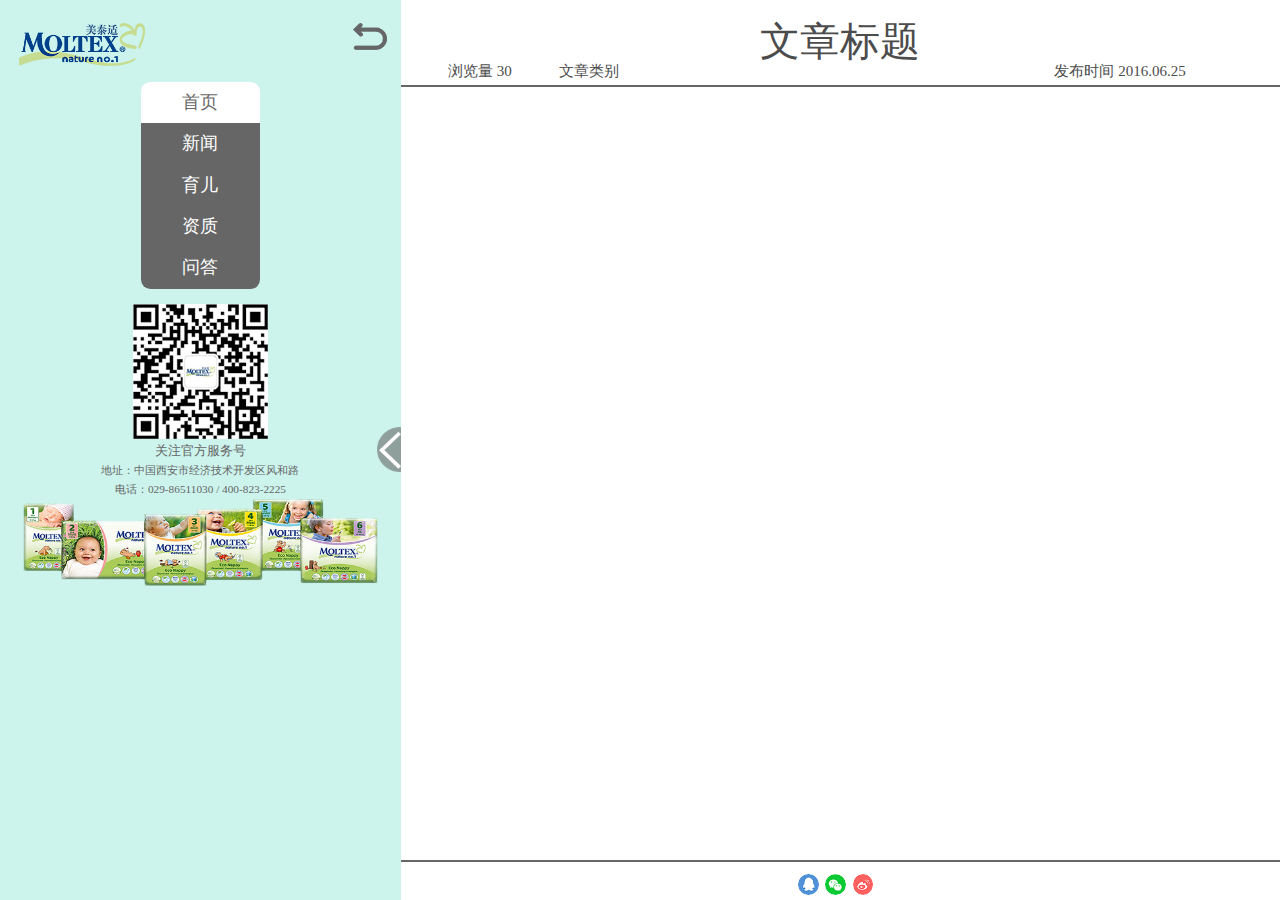
<file: erji.html>
<!DOCTYPE html>
<html lang="en">
<head>
	<meta charset="UTF-8">
	<title>Document</title>
	<meta name="viewport" content="width=device-width,user-scalable=no,initial-scale=1.0" />
	<link rel="stylesheet" type="text/css" href="css/base.css">
	<link rel="stylesheet" type="text/css" href="css/ejym.css"/>
	<script type="text/javascript" src="js/jquery.min.js"></script>
	<script type="text/javascript" src="js/ejym.js"></script>
	<style type="text/css" id="forhtml"></style>
  	<script type="text/javascript">
   		var rem = 20;
		resizeFont();
		$(window).resize(function(){
			resizeFont();
		});
		function resizeFont(){
				rem = 20/1360*document.documentElement.clientWidth;
				if(rem<12)rem=12;

				var style;
				if(style=document.getElementById("forhtml")){
				 	 style.parentNode.removeChild(style);
				}
			    style = document.createElement("style"); 
			    style.id="forhtml"; 
			    document.head.appendChild(style);
			    style.innerHTML='html{font-size:'+rem+'px !important;}';
	}

	</script>
</head>
<body>
	<div class="page8">
		<div class="p8left" id="p8left">
			<div class="clearfix header">
				<h1></h1>
				<a href="index.html">返回</a>
			</div>
			<ul class="navbox" id="navbox">
				<li><a href="index.html" class="active">首页</a></li>
				<li><a href="javascript:;">新闻</a></li>
				<li><a href="javascript:;">育儿</a></li>
				<li><a href="javascript:;">资质</a></li>
				<li><a href="javascript:;">问答</a></li>
			</ul>
			<div class="p8cont" id="p8cont">
				<img src="img/p8bj1.jpg" alt=""/>
				<p class="p8contp1">关注官方服务号</p>
				<p>地址：中国西安市经济技术开发区风和路</p>
				<p>电话：029-86511030 / 400-823-2225</p>
				<img src="img/p8cp.png" alt="" class="p8concp" />
			</div>
			<span class="lefthide" id="p8lefthide"></span>

			<div class="navcont" id="navcont">
				<a href="javascript:;" class="p8btnback" id="p8btnback"></a>
				<ul>
					<li class="clearfix">
						<a href="javascript:;">
							<h2>文章标题</h2>
							<span>文章类别</span>
							<i>发布时间</i>
						</a>
					</li>
					<li class="clearfix">
						<a href="javascript:;">
							<h2>文章标题</h2>
							<span>文章类别</span>
							<i>发布时间</i>
						</a>
					</li>
					<li class="clearfix">
						<a href="javascript:;">
							<h2>文章标题</h2>
							<span>文章类别</span>
							<i>发布时间</i>
						</a>
					</li>
					<li class="clearfix">
						<a href="javascript:;">
							<h2>文章标题</h2>
							<span>文章类别</span>
							<i>发布时间</i>
						</a>
					</li>
					<li class="clearfix">
						<a href="javascript:;">
							<h2>文章标题</h2>
							<span>文章类别</span>
							<i>发布时间</i>
						</a>
					</li>
					<li class="clearfix">
						<a href="javascript:;">
							<h2>文章标题</h2>
							<span>文章类别</span>
							<i>发布时间</i>
						</a>
					</li>
					<li class="clearfix">
						<a href="javascript:;">
							<h2>文章标题</h2>
							<span>文章类别</span>
							<i>发布时间</i>
						</a>
					</li>
					<li class="clearfix">
						<a href="javascript:;">
							<h2>文章标题</h2>
							<span>文章类别</span>
							<i>发布时间</i>
						</a>
					</li>
					<li class="clearfix">
						<a href="javascript:;">
							<h2>文章标题</h2>
							<span>文章类别</span>
							<i>发布时间</i>
						</a>
					</li>
					<li class="clearfix">
						<a href="javascript:;">
							<h2>文章标题</h2>
							<span>文章类别</span>
							<i>发布时间</i>
						</a>
					</li>
					<li class="clearfix">
						<a href="javascript:;">
							<h2>文章标题</h2>
							<span>文章类别</span>
							<i>发布时间</i>
						</a>
					</li>
					<li class="clearfix">
						<a href="javascript:;">
							<h2>文章标题</h2>
							<span>文章类别</span>
							<i>发布时间</i>
						</a>
					</li>
					<li class="clearfix">
						<a href="javascript:;">
							<h2>文章标题</h2>
							<span>文章类别</span>
							<i>发布时间</i>
						</a>
					</li>
					<li class="clearfix">
						<a href="javascript:;">
							<h2>文章标题</h2>
							<span>文章类别</span>
							<i>发布时间</i>
						</a>
					</li>
					<li class="clearfix">
						<a href="javascript:;">
							<h2>文章标题</h2>
							<span>文章类别</span>
							<i>发布时间</i>
						</a>
					</li>
					<li class="clearfix">
						<a href="javascript:;">
							<h2>文章标题</h2>
							<span>文章类别</span>
							<i>发布时间</i>
						</a>
					</li>
				</ul>
				<ul>
					<li class="clearfix">
						<a href="javascript:;">
							<h2>文章标题22222</h2>
							<span>文章类别</span>
							<i>发布时间</i>
						</a>
					</li>
				</ul>
				<ul>
					<li class="clearfix">
						<a href="javascript:;">
							<h2>文章标题33333</h2>
							<span>文章类别</span>
							<i>发布时间</i>
						</a>
					</li>
				</ul>
				<ul>
					<li class="clearfix">
						<a href="javascript:;">
							<h2>文章标题44444</h2>
							<span>文章类别</span>
							<i>发布时间</i>
						</a>
					</li>
				</ul>
			</div>
		</div>
		<div class="p8right" id="p8right">
			<div class="p8rhead">
				<h2>文章标题</h2>
				<div class="p8rhxx clearfix">
					<p>浏览量 <i>30</i></p>
					<p>文章类别</p>
					<p class="p8patim">发布时间 <i>2016.06.25</i></p>
				</div>
			</div>
			<div class="p8pacon"></div>
			<ul class="p8share">
				<li><a href="javascript:;"><img src="img/q.png" alt=""/></a></li>
				<li><a href="javascript:;"><img src="img/w.png" alt=""/></a></li>
				<li><a href="javascript:;"><img src="img/x.png" alt=""/></a></li>
			</ul>
		</div>
	</div>
</body>
</html>
</file>
<file: css/index.css>
@charset "utf-8";
/*login*/
.page5-content .p5-cp .li1{ cursor:pointer; }
.headbox .active a{color:#21d4b6; text-decoration:underline;}


.uselogin{ position:fixed; top:0; left:0; background:#21d4b6;color:#fff; z-index:9999; width:100%; height:100%; display:none; padding-top: 100px !important;}
.loginwin{ width:20rem; height:20rem; margin-left:-10rem; margin-top:-10rem;padding-top: 20px; position:absolute; top:50%; left:50%; }

.closelogin{position:absolute; width:25px; height:25px; background:url(../img/gb.png) no-repeat; background-size:100% 100%; margin-right:0.75rem; text-indent:-9999px; top:3.5rem; right:3.5rem;}


/*注册*/

.sub{ width:100%; height:100%; position:fixed; top:0; left:0; background:#21d4b6; z-index:9999;text-align:right; display:none;}
.sub_nc{ margin:0 auto; text-align:center; height:30px; line-height: 30px; }
.closesub{position:absolute; width:25px; height:25px; background:url(../img/gb.png) no-repeat; background-size:100% 100%; margin-right:0.75rem; text-indent:-9999px; top:3.5rem; right:3.5rem;}
.subtips{ font-size:14px; color:red; text-align:center;height:30px;line-height:30px;margin-top:100px; }

 /*侧边栏*/
.sidea{position:fixed;width:54px; height:108px;right:0;top:50%;z-index:100; margin-top:-54px;}
.sidea .qqandwc{ z-index:200; position:relative; }
.sidea .qqandwc li{ height:54px; width:54px; text-align:center; cursor:pointer;  }
.sidea .qqxq{ position:absolute; top:0; left:0; }
.sidea .qqxq li{ width:108px; height:108px; position:absolute; top:0;left:0;opacity:0; background:rgba(0,0,0,0.5); border-radius:20px; -webkit-border-radius:20px; overflow:hidden;}
.sidea .qqxq li p{ font-size:14px; line-height:20px; padding: 10px 5px 0 5px;width:100px; }
.sidea .qqxq li img{ width:100%; height:100%; }

/*提交*/

.submit{ width:100%; height:100%; position:fixed; top:0; left:0; background:#21d4b6; z-index:999;text-align:right; display:none;}
.submit input{background:#fff;}
.sub-win{ width:30rem; height:30rem; margin-left:-15rem; margin-top:-15rem;padding-top: 20px; position:absolute; top:50%; left:50%; }
.submit_name{ padding:0 5px  10px  5px; }
.submit_name b{ float:left; width:25%; text-align:center;  font-size:16px; line-height:30px; }
.submit_name input{ float:right; width:75%; height:30px; }
.submit_name textarea{ float:right; width:75%; height:100px; border: none;}
.submit .btn1{ width:75%;height:30px;background:#223F7E; margin-top:30px;font-size:14px;cursor:pointer;}

.close-sub{position:absolute; width:25px; height:25px; background:url(../img/gb.png) no-repeat; background-size:100% 100%; margin-right:0.75rem; text-indent:-9999px; top:1rem; right:0.25rem;}
.sub-tips{ font-size:14px; color:red; text-align:center;height:30px;line-height:30px; }









header{ height:4rem;  position:fixed; top:0; left:0; width:100%; z-index:100;background:rgba(0,0,0,0.2) }
.headbox{ padding:0 2.5rem;  width:100%; box-sizing:border-box;}
/*header h1{ width:8.35rem; height:2.85rem; background:url(../img/logo.png) no-repeat; background-size:100% 100%; text-indent:-9999px; overflow:hidden; margin-left:0; }*/

.headnav li a{ font-size: 16px; color:#fff; font-family: '微软雅黑'; }
.headnav-min li a{ font-size: 16px; color:#fff; font-family: '微软雅黑'; }
.navbtn{ float:right; width:32px; height:32px; background:url(../img/navbar.png) no-repeat; margin: 25px 30px 0 30px;}


.page-one{ background:url(../img/bj.jpg) no-repeat  center; background-size:cover; position:relative; }
.page-two{ background:url(../img/bj1.jpg) no-repeat center ; background-size:cover; position:relative; }
.page-thr{ background:url(../img/bj2.jpg) no-repeat  center; background-size:cover; position:relative; }

.zynavbar{ width:2rem; height:3px; background:blue; position:absolute; top:0; left:0; }

html{ font-size: 20px;}


/*媒体查询*/
/* 超小设备（手机，小于 768px） */
/* Bootstrap 中默认情况下没有媒体查询 */

@media screen and (max-width:767px){
	/*注册*/
	.subtips{ font-size:14px; color:red; text-align:center;height:30px;line-height:30px;margin-top:40px; }
	.headbox .active a{background:#21d4b6; color:#fff; text-decoration:none;}
	.sidea{ display:none; }
	.sub{ width:100%; height:100%; position:fixed; top:0; left:0; background:#21d4b6; z-index:999;text-align:right;}
	.sub input{background:#fff;}
	.subwin{ width:22rem; height:30rem; margin-left:-11rem; margin-top:-18rem;padding-top: 20px; position:absolute; top:50%; left:50%; }
	.sub_name{ padding:0 5px  10px  5px; }
	.sub_name b{ float:left; width:25%; text-align:center;  font-size:12px; line-height:30px; }
	.sub_name input{ float:right; width:75%; height:30px; }
	.sub_dx{ padding:0 5px  10px  5px; }
	.sub_dx input{ float:right;  width:75%; height:30px; cursor:pointer; font-size:14px;}
	

	/*注册*/

	.submit{ width:100%; height:100%; position:fixed; top:0; left:0; background:#21d4b6; z-index:999;text-align:right;}
	.submit input{background:#fff;}
	.sub-win{ width:22rem; height:30rem; margin-left:-11rem; margin-top:-18rem;padding-top: 20px; position:absolute; top:50%; left:50%; }
	.submit_name{ padding:0 5px  10px  5px; }
	.submit_name b{ float:left; width:25%; text-align:center;  font-size:12px; line-height:30px; }
	.submit_name input{ float:right; width:75%; height:30px; }
	.submit_name textarea{ width: 75%; height: 100px;}
	.submit .btn1{ width:75%;height:30px;background:#223F7E; margin-top:30px;font-size:14px;cursor:pointer;}
	.close-sub{position:absolute; width:25px; height:25px; background:url(../img/gb.png) no-repeat; background-size:100% 100%; margin-right:0.75rem; text-indent:-9999px; top:2rem; right:2rem;}
	.sub-tips{ font-size:14px; color:red; text-align:center;height:30px;line-height:30px;}



	header .zynavbar{ display:none; }
	header{ height:65px;  position:fixed; top:0; left:0; width:100%; z-index:100;background:rgba(0,0,0,0.3) }
	.headbox h1{ float:left;margin-top: 2rem; }
	.navbtn{ float:right; width:32px; height:32px; background:url(../img/navbar.png) no-repeat; margin: 2rem -1rem 0 0;}
	.fpnavabox{width: 10rem; float:right;}
	/*.headnav{ display: none; }*/
	.headnav{ position:absolute; right: -15rem; top: 7rem; }
	.headnav li{ text-align: center; line-height: 3rem; }
	.headnav li a{ background: #ccc; display: block; color: #000; padding: 0 2rem; }

	.login {margin-top: 1.45rem; float:left;}
	.login a {font-size:14px;color: #fff;font-family: '微软雅黑'; line-height: 3rem;}
	header h1 { width: 5.35rem; height: 1.85rem; background: url(../img/tb1.png) no-repeat; background-size: 100% 100%; text-indent: -9999px; overflow: hidden; margin-left: 0rem;}
	.patext{ width:100%; height:100%; background:rgba(0,0,0,0.7); position:absolute; top:0; left:0; margin:0; padding:0; }

	h2.potitle {  font-size: 30px; color: #fff; position:absolute; top: 25%; left:0; right:0; font-family:'微软雅黑'; text-align:center; }
	.potxt { position: absolute; top: 42%; left: 0; right: 0; text-align: center; font-size: 18px; color: #fff; font-family: '微软雅黑'; }
	.potxt i{  color:#21d4b6;  }
	.poby{ position:absolute; top: 55%; left: 0; right: 0; }
	.poby span {display: block;line-height: 1.75rem;font-size: 16px;color: #fff;font-family: '微软雅黑';letter-spacing: 0.5rem; text-align:center; }
	.poby span i{ color:#21d4b6; }
	.poby .pobys1{ padding-left: 0; }
	/*第二页*/
	.ptwbox{ height:10rem; position:absolute; top:25%; left:0; right:0;  }
	.ptwtxt{ line-height:2.4rem; font-size: 16px; text-align:center; color:#21d4b6; font-family:'微软雅黑'; padding-top: 1.2rem; letter-spacing:0.2rem; }
	.ptwtxt i{display: inline-block; background: #21d4b6; border-radius: 0.25rem; height: 2rem; padding:0.5rem; line-height: 2rem; color:#fff;margin-right:1rem; }
	.ptwtxt2{ font-size: 36px;; color:#21d4b6; letter-spacing:0.1rem; font-family:'微软雅黑'; text-align: center; }
	.ptwtxt3{ text-align: center; height:2rem; background:rgba(0,0,0,0.5); font-size: 16px; letter-spacing:1.25rem; color:#21d4b6;padding-left: 8%; font-family:'微软雅黑'; }
	.ptwul{ width:50%; margin:0 auto; margin-top:14rem; }
	.ptwul li{ margin-bottom: 1rem; padding:0.25rem 0.45rem; border:2px dotted #21d4b6; border-radius:0.5rem; font-family:'微软雅黑'; color:#fff; font-size: 14px; text-align:center;  }
	.ptwul li i{ color:#21d4b6; }
	/*第三页*/
	.ptbox{ position:absolute; margin:7rem auto; width:51.25rem; height:17.55rem; background:url(../img/bj1.jpg) no-repeat center rgba(0,0,0,0.3); background-size:cover; }

	.pthbox{ width:18.4rem; height:8.95rem; border-bottom:1px solid #21d4b6; margin:12rem auto;position:relative; }
	.pthtitle{padding-top: 1.5rem; float:left; width:4.2rem; font-size: 34px; color:#21d4b6; ;font-family:'微软雅黑'; text-align:center; line-height:3.7rem; }
	.pthtxt{ float:left; font-size:20px; margin-top:24px; margin-bottom: 0; color:#fff; line-height: 3.5rem; }
	.pthtxt2{  float:left; font-size:20px; margin-top:0.25rem; margin-bottom: 0; color:#fff; line-height: 3.5rem;  }
	.pthtxt2 i{ color:#21d4b6; }
	.pthblbox{ position:absolute; top:8.95rem; left: 50%; width:24rem; padding-top: 0.25rem; margin-left: -12rem }
	.pthblbox p{ text-align:center; line-height:1.5rem; font-size: 14px; color:#fff; margin-bottom:0; font-family:'微软雅黑'; letter-spacing: 0.5rem; } 
	.pthblbox p i{ color:#21d4b6; }
	.pthtb{ display:none; }


}

/* 小型设备（平板电脑，768px 起） */
@media (min-width: 768px) and (max-width:992px) { 
	.navbtn{ display:block; }
	/*第一页*/
	header .zynavbar{ display:none; }
	.fpnavabox{ margin-right:0; width:15rem; float:right; }
	.headnav{ display: none; }
	.headnav-min{ position:absolute; right: -15rem; top: 7rem; }
	.headnav-min li{ text-align: center; line-height: 3rem; }
	.headnav-min li a{ background: #ccc; display: block; color: #000; padding: 0 2rem; }

	.login {margin-top: 1.45rem;margin-right: 2rem;}
	.login a {font-size: 1.2rem;color: #fff;font-family: '微软雅黑'; line-height: 3rem;}
	header h1 { width: 8.35rem; height: 2.85rem; background: url(../img/logo.png) no-repeat; background-size: 100% 100%; text-indent: -9999px; overflow: hidden; margin-left: 2rem;float:left;margin-top: 2rem;}

	.patext{ width:100%; height:100%; background:rgba(0,0,0,0.7); position:absolute; top:0; left:0; margin:0; padding:0; }

	.potitle { padding: 0.85rem; border: 3px solid #21d4b6; font-size: 2.4rem; color: #fff; position: absolute; top: 35%; left: 50%; margin-left: -7.45rem; font-family: '微软雅黑'; }
	.potxt { position: absolute; top: 60%; left: 0; right: 0; text-align: center; font-size: 1.8rem; color: #fff; font-family: '微软雅黑'; }
	.potxt i{  color:#21d4b6;  }
	.poby{ position:absolute; bottom:0.95rem; left:33rem; }
	.poby span {display: block;line-height: 1.75rem;font-size: 1.2rem;color: #fff;font-family: '微软雅黑';letter-spacing: 0.5rem; }
	.poby span i{ color:#21d4b6; }
	.poby .pobys1{ padding-left: 8.4rem; }

	/*第二页*/
	.ptwbox{ width:30.55rem; height:10rem; background:url(../img/bj1.png) no-repeat; background-size:100% 100%; position:absolute; top:35%; left:18.35rem;  }
	.ptwtxt{ padding-left:12.8%; line-height:2.4rem; font-size:1.6rem; color:#21d4b6; font-family:'微软雅黑'; padding-top: 1.2rem; letter-spacing:0.2rem; }
	.ptwtxt i{display: inline-block; background: #21d4b6; border-radius: 0.25rem; height: 2rem; padding:0 3%; line-height: 1.8rem; color:#fff;margin-right:4%; }
	.ptwtxt2{ padding-left:12.8%; font-size: 3.2rem; color:#21d4b6; letter-spacing:0.1rem; font-family:'微软雅黑'; }
	.ptwtxt3{ width:65%; height:19%; background:rgba(0,0,0,0.5); position:absolute; bottom:0; left:17.5%; font-size: 1.6rem; letter-spacing:1.25rem; color:#21d4b6;padding-left: 8%; font-family:'微软雅黑'; }
	.ptwul{ width:76%; position:absolute; left:12%; bottom:4%;  }
	.ptwul li{ float:left; padding:0.25rem 0.45rem; border:2px dotted #21d4b6; border-radius:0.5rem; font-family:'微软雅黑'; color:#fff; font-size: 1.1rem;  }
	.ptwul li i{ color:#21d4b6; }
	.ptwul .ptwuli1{ margin-right:8.9rem; }
	.ptwul .ptwuli{ float: right; margin:0; }
	/*第三页*/
	.ptbox{ position:absolute; margin:7rem auto; width:51.25rem; height:17.55rem; background:url(../img/bj1.jpg) no-repeat center rgba(0,0,0,0.3); background-size:cover; }

	.pthbox{ position:absolute; top:29%; left:30%; width:28.4rem; height:8.95rem; border-bottom:1px solid #21d4b6; }
	.pthtitle{ padding-top: 1.4rem;float:left; width:4.2rem; font-size: 3.7rem; color:#21d4b6; ;font-family:'微软雅黑'; text-align:center; line-height:3.7rem; }
	.pthtxt{ float:left; font-size: 3rem; margin-top:24px; margin-bottom: 0; color:#fff; line-height: 3.5rem; }
	.pthtxt2{  float:left; font-size: 3rem; margin-top:0.25rem; margin-bottom: 0; color:#fff; line-height: 3.5rem;  }
	.pthtxt2 i{ color:#21d4b6; }
	.pthblbox{ position:absolute; top:8.95rem; left:0; width:100%; padding-top: 0.25rem; }
	.pthblbox p{ text-align:center; line-height:1.5rem; font-size: 1.2rem; color:#fff; margin-bottom:0; font-family:'微软雅黑'; letter-spacing: 0.5rem; } 
	.pthblbox p i{ color:#21d4b6; }
	.pthtb{ width:44.8rem; position:absolute; left:50%; bottom:2.5rem; margin-left:-22.4rem; }
	.pthtb li{ float:left; width:6rem; height:6rem; border-radius:50%; overflow: hidden; margin-right:3.25rem; }
	.pthtb li.pthtbla{ margin:0; }
	.pthtb li img{ width:100%; height:100%; }

}

/* 中型设备（台式电脑，992px 起） */
@media (min-width: 993px)  {
	.zynavbar{ width:2rem; height:3px; background:blue; position:absolute; top:0; left:0; }
	.headnav-min{ display:none; }
	.fpnavabox{ float:right;  width:40rem; position:relative;}
	.navbtn{ display:none; }
	.headnav li{ margin-top:0.5rem; padding:1rem; float:left; }
	.headnav{ float:left; }
	.login { margin-top:1.45rem; margin-right:0px; float: right;}
	.login a{ font-size: 16px; color:#fff; font-family: '微软雅黑'; }
	header h1{margin-top: 0.5rem; width:8.35rem; height:2.85rem; background:url(../img/logo.png) no-repeat; background-size:100% 100%; text-indent:-9999px; overflow:hidden; margin-left:0; float:left;}
	.patext{ width:100%; height:100%; background:rgba(0,0,0,0.7); position:absolute; top:0; left:0; margin:0; padding:0; }

	.potitle{  padding:0.85rem; border:3px solid #21d4b6; font-size: 2rem; color:#fff; position:absolute; top:35%; left:50%; margin-left:-7.25rem; font-family:'微软雅黑'; }
	.potxt{ position:absolute; top:60%; left:0; right:0; text-align:center; font-size:1.5rem; color:#fff; font-family:'微软雅黑'; }
	.potxt i{  color:#21d4b6;  }
	.poby{ position:absolute; bottom:0.95rem; left:33rem; }
	.poby span{ display:block; line-height: 1.75rem; font-size:0.95rem; color:#fff; font-family:'微软雅黑'; letter-spacing:0.5rem }
	.poby span i{ color:#21d4b6; }
	.poby .pobys1{ padding-left: 8.4rem; }

	/*第二页*/
	.ptwbox{ width:30.55rem; height:10rem; background:url(../img/bj1.png) no-repeat; background-size:100% 100%; position:absolute; top:35%; left:18.35rem;  }
	.ptwtxt{ padding-left:12.8%; line-height:2.4rem; font-size:1.6rem; color:#21d4b6; font-family:'微软雅黑'; padding-top: 1.2rem; letter-spacing:0.2rem; }
	.ptwtxt i{display: inline-block; background: #21d4b6; border-radius: 0.25rem; height: 2rem; padding:0 3%; line-height: 1.8rem; color:#fff;margin-right:4%; }
	.ptwtxt2{ padding-left:12.8%; font-size: 3.2rem; color:#21d4b6; letter-spacing:0.1rem; font-family:'微软雅黑'; }
	.ptwtxt3{ width:65%; height:19%; background:rgba(0,0,0,0.5); position:absolute; bottom:0; left:17.5%; font-size: 1.6rem; letter-spacing:1.25rem; color:#21d4b6;padding-left: 8%; font-family:'微软雅黑'; }
	.ptwul{ width:76%; position:absolute; left:12%; bottom:4%;  }
	.ptwul li{ float:left; padding:0.25rem 0.45rem; border:2px dotted #21d4b6; border-radius:0.5rem; font-family:'微软雅黑'; color:#fff; font-size: 1.1rem;  }
	.ptwul li i{ color:#21d4b6; }
	.ptwul .ptwuli1{ margin-right:8.9rem; }
	.ptwul .ptwuli{ float: right; margin:0; }

	/*第三页*/
	.ptbox{ position:absolute; margin:7rem auto; width:51.25rem; height:17.55rem; background:url(../img/bj1.jpg) no-repeat center rgba(0,0,0,0.3); background-size:cover; }

	.pthbox{ position:absolute; top:29%; left:30%; width:28.4rem; height:8.95rem; border-bottom:1px solid #21d4b6; }
	.pthtitle{ padding-top: 1.3rem;float:left; width:4.2rem; font-size: 3.7rem; color:#21d4b6; ;font-family:'微软雅黑'; text-align:center; line-height:3.7rem; }
	.pthtxt{ float:left; font-size: 3rem; margin-top:24px; margin-bottom: 0; color:#fff; line-height: 3.5rem; }
	.pthtxt2{  float:left; font-size: 3rem; margin-top:0.25rem; margin-bottom: 0; color:#fff; line-height: 3.5rem;  }
	.pthtxt2 i{ color:#21d4b6; }
	.pthblbox{ position:absolute; top:8.95rem; left:0; width:100%; padding-top: 0.25rem; }
	.pthblbox p{ text-align:center; line-height:1.5rem; font-size: 1.2rem; color:#fff; margin-bottom:0; font-family:'微软雅黑'; letter-spacing: 0.5rem; } 
	.pthblbox p i{ color:#21d4b6; }
	.pthtb{ width:44.8rem; position:absolute; left:50%; bottom:2.5rem; margin-left:-22.4rem; }
	.pthtb li{ float:left; width:6rem; height:6rem; border-radius:50%; overflow: hidden; margin-right:3.25rem; }
	.pthtb li.pthtbla{ margin:0; }
	.pthtb li img{ width:100%; height:100%; }
}

/*zyl1*/
@media screen and (min-width: 320px) and (max-width: 767px) {
	.page4{background:url(../img/zz-01.jpg) no-repeat center; height:100%; width:100%; position:relative;background-size: cover; padding: 0;}
	.page4 .wz{ width:100%; position:absolute; top:9.5%; color:#00d6b2;}
	.page4 .wz .wz-1{width:26.5rem; height:2.5rem; margin:0 auto; border-bottom: 1px solid #00d6b2; line-height:2.5rem; text-align:center;font-size:18px;font-weight:bold; letter-spacing:1px;color:#00d6b2;}
	.page4 .wz .wz-1 span{ font-size:22px; }
	.page4 .wz .wz-2{ text-align:center; font-size:12px; letter-spacing:1px; line-height: 2rem;color:#00d6b2;}

	.page4 .zz{ position:absolute;  top:27.5%; left:50%; margin-left: -15rem;  width:30rem;}

	.page4 .zz li{}
	.page4 .zz li a{background:rgba(0,214,178,0.3);  margin:0 auto; text-align:center;display:block; width: 23rem; }
	.page4 .zz li p{ display:block; color:#fff; font-size:16px; line-height:3rem;font-weight:bold; margin-bottom: 0.5rem; text-align: center;}


	.page4 .zz .z1{ border-bottom:none; }
	.page4 .zz .z2{ border-right:none; }
	.page4 .zz li img{ width:5.75rem; height:5.75rem; margin-top:2.45rem; display: none;}
	.page4 .zz li .img{ width:4.6rem; height:5.35rem;}
	.page4 .zz li .img1{ width:4.75rem; height:6.45rem; margin-top:1.925rem;}
	.page4 .zz li .img2{ width:5.75rem; height:4.45rem;}

}

@media screen and (min-width: 768px) and (max-width: 992px) {
	.page4{background:url(../img/zz-01.jpg) no-repeat center; height:100%; width:100%; position:relative;background-size: cover; padding: 0;}
	.page4 .wz{ width:100%; position:absolute; top:9.5%; color:#00d6b2;}
	.page4 .wz .wz-1{width:25.5rem; height:2.5rem; margin:0 auto; border-bottom: 1px solid #00d6b2; line-height:2.5rem; text-align:center;font-size:1.25rem;font-weight:bold; letter-spacing:1px;color: #00d6b2;}
	.page4 .wz .wz-1 span{ font-size:2.1rem; }
	.page4 .wz .wz-2{ text-align:center; font-size:1rem; letter-spacing:1px;color: #00d6b2;}

	.page4 .zz{ height:20rem; width:40rem; position:absolute; top:27.5%; left:50%; margin-left: -20rem;box-sizing:border-box;}

	.page4 .zz li{float:left; width:25%; height:50%; margin:0 auto; text-align:center; border-right:1px solid #c6dc91; border-bottom:1px solid #c6dc91; background:rgba(0,214,178,0.3); transition: 1s ease all;box-sizing:border-box;}
	.page4 .zz li p{ display:none; color:#fff; font-size:0.8rem; line-height:1.75rem;font-weight:bold;}
	.page4 .zz li .p1{font-size:0.7rem;white-space: nowrap;overflow: hidden; text-overflow:ellipsis;}
	.page4 .zz li:hover{ background:rgba(0,214,178,0.8);}
	.page4 .zz li:hover p{ display:block;}

	.page4 .zz .z1{ border-bottom:none; }
	.page4 .zz .z2{ border-right:none; }
	.page4 .zz li img{ width:5.75rem; height:5.75rem; margin-top:2.45rem;}
	.page4 .zz li .img{ width:4.6rem; height:5.35rem;}
	.page4 .zz li .img1{ width:4.75rem; height:6.45rem; margin-top:1.925rem;}
	.page4 .zz li .img2{ width:5.75rem; height:4.45rem;}

}

@media screen and (min-width: 992px) {
	.page4{background:url(../img/zz-01.jpg) no-repeat center; height:100%; width:100%; position:relative;background-size: cover; padding: 0;}
	.page4 .wz{ width:100%; position:absolute; top:9.5%; color:#00d6b2;}
	.page4 .wz .wz-1{width:25.5rem; height:2.5rem; margin:0 auto; border-bottom: 1px solid #00d6b2; line-height:2.5rem; text-align:center;font-size:1.25rem; letter-spacing:1px;color: #00d6b2;  margin-top: 1rem;}
	.page4 .wz .wz-1 span{ font-size:2.1rem; }
	.page4 .wz .wz-2{ text-align:center; font-size:1rem; letter-spacing:1px;color: #00d6b2;}

	.page4 .zz{ height:20rem; width:40rem; position:absolute; top:27.5%; left:50%; margin-left: -20rem;box-sizing:border-box;}

	.page4 .zz li{ width:20rem; height:20rem;float:left; width:25%; height:50%; margin:0 auto; text-align:center; border-right:1px solid #c6dc91; border-bottom:1px solid #c6dc91; background:rgba(0,214,178,0.3);-webkit-transition: 1s ease all;box-sizing:border-box;}
	.page4 .zz li p{ display:none; color:#fff; font-size:0.8rem; line-height:1.75rem;font-weight:bold;}
	.page4 .zz li .p1{font-size:0.7rem;}
	.page4 .zz li:hover{ background:rgba(0,214,178,0.8);}
	.page4 .zz li:hover p{ display:block;}

	.page4 .zz .z1{ border-bottom:none; }
	.page4 .zz .z2{ border-right:none; }
	.page4 .zz li img{ width:5.75rem; height:5.75rem; margin-top:2.45rem;}
	.page4 .zz li .img{ width:4.6rem; height:5.35rem;}
	.page4 .zz li .img1{ width:4.75rem; height:6.45rem; margin-top:1.925rem;}
	.page4 .zz li .img2{ width:5.75rem; height:4.45rem;}

}


/*zyl2*/

@media screen and (min-width: 320px) and (max-width: 767px) {
	.page6{ background:url(../img/ye.png) no-repeat center; height:100%; width:100%; position:relative;background-size:cover; padding: 0;}

	.page6 .tv{ width:100%; position:absolute; top:10%; color:#00d6b2;}
	.page6 .tv .wz-1{width:16rem; height:2.5rem; margin:0 auto; border-bottom: 1px solid #00d6b2; line-height:2.5rem; text-align:center;font-size:18px; letter-spacing:0.1rem;color:#00d6b2;}
	.page6 .tv .wz-1 span{ font-size:22px;color:#00d6b2;}
	.page6 .tv .wz-2{ text-align:center; font-size:12px; letter-spacing:1px; line-height: 2rem;color:#00d6b2;}

	.page6 .zt{ position:absolute; top:24%; left:50%; margin-left:-13rem;}
	.page6 .zt-1{ margin:0 auto; width:26.5rem;}
	.page6 .zt-1 li{ float:left; width:5.30rem; height:5.20rem;}
	.page6 .zt-1 li a{width:5.30rem; height:5.20rem; background:rgba(0,214,178,0.3); border-radius:50%; text-align:center; line-height:5.20rem; display:block; color:#fff; font-size:16px;}
	.page6 .zt-1 li a span{ display:none; }
	.page6 .zt-2{ margin:0 auto;width:21rem; display: none;}
	.page6 .zt-2 .by{ margin-top:0.85rem;}
	.page6 .zt-2 .by li{ float:left;height:3.45rem; width:10.5rem;  }
	.page6 .zt-2 .by li a{ color:#fff;height:3.45rem; width:10.5rem; display:block;  background:rgba(0,214,178,0.3); border:1px solid #808080; text-align:center; line-height:3.45rem; font-size:16px;box-sizing:border-box;}
	.page6 .zt-2 .by li .a1{ border-radius:0.25rem 0 0 0.25rem;}
	.page6 .zt-2 .by li .a2{ border-radius:0 0.25rem 0.25rem 0;}

	.page6 .zt-2 .box {}
	.page6 .zt-2 .box .yf{}
	.page6 .zt-2 .box .yf li{ float:left; width:3.5rem; height:1.6rem;}
	.page6 .zt-2 .box .yf li a{ width:3.5rem; height:1.6rem; display:block;  background:rgba(0,214,178,0.3); border:1px solid #808080; text-align:center; line-height:1.6rem; font-size:1.1rem;box-sizing:border-box; color:#fff;}

	.page6 .zt-2 .box .wz{ width:21em; height:17.95rem; background:rgba(0,0,0,0.3);}
}

@media screen and (min-width: 768px) and (max-width: 992px) {
	.page6{ background:url(../img/ye.png) no-repeat center; height:100%; width:100%; position:relative;background-size: cover; padding: 0;}

	.page6 .tv{ width:100%; position:absolute; top:10%; color:#00d6b2;}
	.page6 .tv .wz-1{width:21rem; height:3.75rem; margin:0 auto; border-bottom: 1px solid #00d6b2; line-height:3.75rem; text-align:center;font-size:1.8rem; letter-spacing:0.1rem;color:#00d6b2;}
	.page6 .tv .wz-1 span{ font-size:3.2rem; color:#00d6b2;}
	.page6 .tv .wz-2{ text-align:center; font-size:1.3rem; letter-spacing:1px;color:#00d6b2;}

	.page6 .zt{ position:absolute; top:32%; left:50%; margin-left:-21rem;}
	.page6 .zt-1{ margin:0 auto; width:42rem;}
	.page6 .zt-1 li{ float:left; width:8.35rem; height:8.25rem;}
	.page6 .zt-1 li a{width:8.35rem; height:8.25rem; background:rgba(0,214,178,0.3); border-radius:50%; text-align:center; line-height:8.25rem; display:block; color:#fff; font-size:1.8rem; }

	.page6 .zt-2{ margin:0 auto;width:42rem; display: none;}
	.page6 .zt-2 .by{ margin-top:0.85rem;}
	.page6 .zt-2 .by li{ float:left;height:3.45rem; width:10.5rem;  }
	.page6 .zt-2 .by li a{ color:#fff;height:3.45rem; width:10.5rem; display:block;  background:rgba(0,214,178,0.3); border:1px solid #808080; text-align:center; line-height:3.45rem; font-size:1.2rem;box-sizing:border-box;}
	.page6 .zt-2 .by li .a1{ border-radius:0.25rem 0 0 0.25rem;}
	.page6 .zt-2 .by li .a2{ border-radius:0 0.25rem 0.25rem 0;}

	.page6 .zt-2 .box {}
	.page6 .zt-2 .box .yf{}
	.page6 .zt-2 .box .yf li{ float:left; width:3.5rem; height:1.6rem;}
	.page6 .zt-2 .box .yf li a{ width:3.5rem; height:1.6rem; display:block;  background:rgba(0,214,178,0.3); border:1px solid #808080; text-align:center; line-height:1.6rem; font-size:1.1rem;box-sizing:border-box; color:#fff;}

	.page6 .zt-2 .box .wz{ width:42rem; height:7.95rem; background:rgba(0,0,0,0.3);}
}

@media screen and (min-width: 992px) {
	.page6{ background:url(../img/ye.png) no-repeat center; height:100%; width:100%; position:relative;background-size: cover; padding: 0;}

	.page6 .tv{ width:100%; position:absolute; top:10%; color:#00d6b2;}
	.page6 .tv .wz-1{width:21rem; height:3.75rem; margin:0 auto; border-bottom: 1px solid #00d6b2; line-height:3.75rem; text-align:center;font-size:1.8rem; letter-spacing:0.1rem;color:#00d6b2;}
	.page6 .tv .wz-1 span{ font-size:3.2rem;color:#00d6b2; }
	.page6 .tv .wz-2{ text-align:center; font-size:1.3rem; letter-spacing:1px;color:#00d6b2;}

	.page6 .zt{ position:absolute; top:31%; left:50%; margin-left:-21rem;}
	.page6 .zt-1{ margin:0 auto; width:42rem;}
	.page6 .zt-1 li{ float:left; width:8.35rem; height:8.25rem;}
	.page6 .zt-1 li a{width:8.35rem; height:8.25rem; background:rgba(0,214,178,0.3); border-radius:50%; text-align:center; line-height:8.25rem; display:block; color:#fff; font-size:1.8rem; }

	.page6 .zt-2{ margin:0 auto;width:42rem; display: none;}
	.page6 .zt-2 .by{ margin-top:0.85rem;}
	.page6 .zt-2 .by li{ float:left;height:3.45rem; width:10.5rem;  }
	.page6 .zt-2 .by li a{ color:#fff;height:3.45rem; width:10.5rem; display:block;  background:rgba(0,214,178,0.3); border:1px solid #808080; text-align:center; line-height:3.45rem; font-size:1.2rem;box-sizing:border-box;}
	.page6 .zt-2 .by li .a1{ border-radius:0.25rem 0 0 0.25rem;}
	.page6 .zt-2 .by li .a2{ border-radius:0 0.25rem 0.25rem 0;}

	.page6 .zt-2 .box {}
	.page6 .zt-2 .box .yf{}
	.page6 .zt-2 .box .yf li{ float:left; width:3.5rem; height:1.6rem;}
	.page6 .zt-2 .box .yf li a{ width:3.5rem; height:1.6rem; display:block;  background:rgba(0,214,178,0.3); border:1px solid #808080; text-align:center; line-height:1.6rem; font-size:1.1rem;box-sizing:border-box; color:#fff;}

	.page6 .zt-2 .box .wz{ width:42rem; height:7.95rem; background:rgba(0,0,0,0.3);}
}








@media screen and (min-width: 992px) {
	
	.page3{height: 100%; background: url(../images/cp.jpg) no-repeat center; background-size: cover; padding: 0; position: relative;}
	.page3 .bg{ width: 100%; height: 100%; background: #fff; opacity: 0.4; filter: alpha(opacity:40); position: absolute; left: 0; top: 0;}
	.page3-content{ width: 100%; position: relative; top: 4%; z-index: 2;}
	
	.p3-tit{ padding: 0; width: 23rem; text-align: center; margin: 0 auto; font-size: 2.1rem; color: #21D4B6; height: 2rem; line-height: 2rem; border-bottom: 1px solid #21D4B6; letter-spacing: 0.4rem;}
	.p3-tit1{ padding: 0; width: 100%; height: 1.2rem; line-height: 1.2rem; margin: 0 auto; text-align: center; font-size: 1.2rem; color: #21D4B6; letter-spacing: 0.1rem;}
	
	
	.p3-introduce{ height: 3rem !important; margin-top: 0.45rem !important;}
	.p3-introduce .show div{ display: block;}
	.p3-introduce li div{ width: 17.55rem !important;  height: 2.2rem; text-align: center; margin: 0 auto;  background: #73797f; display: none;}
	.p3-introduce li p{ color: #fff; font-size: 0.75rem !important; line-height: 0.75rem !important; margin:0; padding-top: 0.25rem !important; font-weight: bold;}

	
	
	.p3-introduce-img{ position: relative; width: 29.4rem; height: 7.85rem; margin: 0 auto; transform: translate3d(0px, 0px, 0px) !important;}
	.p3-introduce-img li{ position: absolute;}
	.p3-introduce-img li.active{ transform: scale(1.3); z-index: 10;}
	.p3-introduce-img li img{ width: 100%; height: 100%;}
	.p3-introduce-img li div{ display: none;}
	.p3-introduce-img .li1{ left: 0 !important; top: 0; width: 5.45rem !important; height: 7rem;}
	.p3-introduce-img .li2{ left: 2.5rem !important; top: 3rem; width: 8.5rem !important; height: 4.5rem;}
	.p3-introduce-img .li3{ left: 9rem !important; top: 1.2rem; width: 6rem !important; height: 6.6rem; z-index: 3;}
	.p3-introduce-img .li4{ left: 14rem !important; top: 1rem; width: 6rem !important; height: 6.3rem; z-index: 2;}
	.p3-introduce-img .li5{ left: 18.8rem !important; top: 0; width: 6.3rem !important; height: 6rem;}
	.p3-introduce-img .li6{ left: 23rem !important; top: 1.7rem; width: 6.2rem !important; height: 5rem;}
	
	.p3-txt{width: 36rem; height: 4rem; margin: 0 auto; font-size: 0.75rem; color: #00D6B2; opacity: 0; filter: alpha(opacity:0);}
	.p3-bottom{ width: 36rem; margin: 0 auto; height: 4.3rem; text-align: center; margin-top: 0.5rem;}
	.p3-bottom li{float: left; margin: 0 2rem;}
	.p3-bottom .p3-bottom-li1{ margin-left: 0;}
	.p3-bottom .p3-bottom-li2{ margin-right: 0;}
	.p3-bottom li div{ width: 3.4rem; height: 3.4rem; border: 2px solid #21D4B6; text-align: center; line-height: 3.2rem;}
	.p3-bottom li img{ width: 3.2rem; opacity: 0.4; filter: alpha(opacity:40); vertical-align: middle;}
	.p3-bottom li:hover img{ opacity: 1; filter: alpha(opacity:1);}
	.p3-bottom li .img{ height: 3.2rem; width: 2.25rem;}
	.p3-bottom li p{ color: #21D4B6; line-height: 1.2rem; font-size: 0.75rem; margin: 0;}
	.p3-bottom li span{display: inline-block; vertical-align: middle; width: 0px; height: 100%;}
	/*问题*/
	.p3-wt{ width: 33rem; text-align: center; margin: 0 auto; margin-top: 1.2rem; }
	.p3-wt p{ color: #21D4B6; font-size: 1.2rem; line-height: 1.2rem; margin: 0;}
	.p3-wt a{ color: #666; font-size: 0.8rem; line-height:1.2rem; height: 1.2rem; border-bottom: 1px solid #666; outline: none; text-decoration: none;}
}

@media screen and (min-width: 768px) and (max-width: 991px) {
	
	.page3{height: 100%; background: url(../images/cp.jpg) no-repeat center; background-size: cover; padding: 0; position: relative;}
	.page3 .bg{ width: 100%; height: 100%; background: #fff; opacity: 0.4; filter: alpha(opacity:40); position: absolute; left: 0; top: 0;}
	.page3-content{ width: 100%; position: relative; top: 5%; z-index: 2;}
	

	.p3-tit{ padding: 0; width: 27rem; text-align: center; margin: 0 auto; font-size: 2.05rem; color: #21D4B6; height: 2.55rem; line-height: 2.55rem;  border-bottom: 1px solid #21D4B6; letter-spacing: 0.4rem;}
	.p3-tit1{ padding: 0; width: 27rem; height: 2rem; line-height: 2rem; margin: 0 auto; text-align: center; font-size: 1.5rem; color: #21D4B6; letter-spacing: 0.2rem;}

	.p3-introduce{ height: 4rem !important; margin-top: 0.45rem !important;}
	.p3-introduce .show div{ display: block;}
	.p3-introduce li div{ width: 26rem !important; height: 3.5rem !important; text-align: center; margin: 0 auto;  background: #73797f; display: none;}
	.p3-introduce li p{ color: #fff; font-size: 0.75rem !important; line-height: 1.5rem !important; margin:0; padding-top: 0.25rem !important; font-weight: bold;}


	.p3-introduce-img{ position: relative; width: 29.4rem; height: 12rem; margin: 0 auto; transform: translate3d(0px, 0px, 0px) !important;}
	.p3-introduce-img li{ position: absolute; margin-left:0 !important; margin-right:0 !important;}
	.p3-introduce-img li div{ display: none;}
	.p3-introduce-img li.active{ transform: scale(1.2); z-index: 10;}
	.p3-introduce-img li img{ width: 100%;}
	.p3-introduce-img .li1{ left: 0; top: 0; width: 7.45rem !important;}
	.p3-introduce-img .li2{ left: 2.5rem !important; top: 3rem; width: 10.5rem !important;}
	.p3-introduce-img .li3{ left: 9rem !important; top: 1.2rem; width: 8rem !important;}
	.p3-introduce-img .li4{ left: 14rem !important; top: 1rem; width: 8rem !important;}
	.p3-introduce-img .li5{ left: 18.8rem !important; top: 0; width: 8.3rem !important; }
	.p3-introduce-img .li6{ left: 23rem !important; top: 1.7rem; width: 8.2rem !important;}
	
	.p3-txt{width: 38rem; height: 6rem; margin: 0 auto; font-size: 0.75rem; color: #00D6B2; opacity: 0; filter: alpha(opacity:0);}
	.p3-bottom{ width: 36rem; margin: 0 auto; height: 4.3rem; text-align: center; margin-top: 0.2rem;}
	.p3-bottom li{float: left; margin: 0 2rem;}
	.p3-bottom .p3-bottom-li1{ margin-left: 0;}
	.p3-bottom .p3-bottom-li2{ margin-right: 0;}
	.p3-bottom li div{ width: 3.4rem; height: 3.4rem; border: 2px solid #21D4B6; text-align: center; line-height: 3.2rem;}
	.p3-bottom li img{ width: 3.2rem; opacity: 0.4; filter: alpha(opacity:40); vertical-align: middle;}
	.p3-bottom li:hover img{ opacity: 1; filter: alpha(opacity:1);}
	.p3-bottom li .img{ height: 3.2rem; width: 2.25rem;}
	.p3-bottom li p{ color: #21D4B6; line-height: 1.2rem; font-size: 0.75rem; margin: 0;}
	.p3-bottom li span{display: inline-block; vertical-align: middle; width: 0px; height: 100%;}
	/*问题*/
	.p3-wt{ width: 33rem; text-align: center; margin: 0 auto; margin-top: 1.2rem; }
	.p3-wt p{ color: #21D4B6; font-size: 1.2rem; line-height: 1.2rem; margin: 0;}
	.p3-wt a{ color: #666; font-size: 0.8rem; line-height:1.2rem; height: 1.2rem; border-bottom: 1px solid #666; outline: none; text-decoration: none;}
}

@media screen and (min-width: 100px) and (max-width: 767px) {
	
	.page3{height: 100%; background: url(../images/cp.jpg) no-repeat center; background-size: cover; padding: 0; position: relative;}
	.page3 .bg{ width: 100%; height: 100%; background: #fff; opacity: 0.4; filter: alpha(opacity:40); position: absolute; left: 0; top: 0;}
	.page3-content{ width: 100%; position: relative; top: 5%; z-index: 2;}
	
	.p3-tit{ padding: 0; width: 23rem; text-align: center; margin: 0 auto; font-size: 25px; color: #21D4B6; height: 2.55rem; line-height: 2.55rem; font-weight: bold; border-bottom: 1px solid #21D4B6; letter-spacing: 0.4rem;}
	.p3-tit1{ padding: 0; width: 23rem; height: 1rem; line-height: 1rem; margin: 0 auto; text-align: center; font-size: 14px; color: #21D4B6; letter-spacing: 0.2rem;}
	
	.p3-introduce{ height: 5rem; margin-top: 0.45rem;}
	.p3-introduce li{ display: none;}
	.p3-introduce .show div{ display: block;}
	.p3-introduce li div{ width: 23rem;  height: 5.5rem; text-align: center; margin: 0 auto;  background: #73797f; display: none; }
	.p3-introduce li p{ color: #fff; font-size: 1.5rem; line-height: 1.5rem; margin:0; padding-top: 0.25rem; font-weight: bold;}
	
	.swiper-button-next,.swiper-button-prev{ margin-top: 1rem;}
	
	.p3-introduce-img{ position: relative; width: 100%; height: 14rem; margin: 0 auto; margin-top: 1rem;}
	.p3-introduce-img li{ margin: 0 auto; width: 100%; text-align: center; line-height: 14rem; position: relative;}
	.p3-introduce-img li img{vertical-align: middle; display: inline-block;}
	.p3-introduce-img li span{display: inline-block; vertical-align: middle; width: 0px; height: 100%;}
	
	.p3-introduce-img li div{ width: 23rem;  height: 5.5rem; text-align: center; margin: 0 auto;  background: #73797f; position: absolute; left: 50%;margin-left: -11.5rem; top: -5.5rem;}
	.p3-introduce-img li div p{ color: #fff; font-size: 1.5rem; line-height: 1.5rem; margin:0; padding-top: 0.25rem; font-weight: bold;}
	
	
	.p3-introduce-img .li1 img{ width: 9.3rem;}
	.p3-introduce-img .li2 img{ width: 14rem;}
	.p3-introduce-img .li3 img{ width: 10rem;}
	.p3-introduce-img .li4 img{ width: 10rem;}
	.p3-introduce-img .li5 img{ width: 10.3rem;}
	.p3-introduce-img .li6 img{ width: 10.2rem;}
	
	.p3-txt{width: 30rem; height: 6rem; margin: 0 auto; font-size:12px; color: #00D6B2; opacity:0; filter: alpha(opacity:0);}
	.p3-bottom{ width: 21rem; margin: 0 auto; height: 4.5rem; text-align: center;  overflow: hidden;}
	.p3-bottom li{float: left; margin:1.5rem;}
	
	.p3-bottom li div{ display: none;}
	.p3-bottom li p{ width: 4rem; color: #21D4B6; line-height: 3rem; font-size: 12px; margin: 0;}
	.p3-bottom li span{display: inline-block; vertical-align: middle; width: 0px; height: 100%;}
	
	/*问题*/
	.p3-wt{ width: 30rem; text-align: center; margin: 0 auto; margin-top: 1.2rem; }
	.p3-wt p{ color: #21D4B6; font-size: 1.2rem; line-height: 1.2rem; margin: 0;}
	.p3-wt a{ color: #666; font-size: 0.8rem; line-height:1.2rem; height: 1.2rem; border-bottom: 1px solid #666; outline: none; text-decoration: none;}
}




@media screen and (min-width: 992px) {
	.page5{ width: 100%; height: 100%; background: url(../images/sy.jpg) no-repeat 0 0; background-size: cover;}
	.page5 .page5-content{ width: 100%; position: absolute; left: 0; top: 12%;}
	.page5 .page5-content .p5-jl{ position: absolute; top: 12%; right: 0; display: none;}
	.page5 .page5-content .p5-jl p{ width: 5.9rem; text-align: center; height: 2.4rem; line-height: 2.4rem; background: rgba(0,0,0,0.6); color: #21D4B6; font-size: 1rem; margin: 0;}
	.page5 .page5-content .p5-jl .p5-jl-p1{ border-bottom: 1px solid #21D4B6;}
	.page5 .page5-content .p5-h{ height: 5.5rem;}
	.page5 .page5-content .p5-h p{ display: none;}
	.page5 .page5-content .p5-h .show{ display: block;}
	.page5 .page5-content .p5-h .hide{ display: hide;}
	.page5 .page5-content .p5-tit{ width: 31rem; height: 3.7rem; line-height: 3.7rem; margin: 0 auto; text-align: center;  font-size: 2.3rem; color: #21D4B6; border-bottom: 1px solid #21D4B6;}
	.page5 .page5-content .p5-tit1{ width: 31rem; height: 1.8rem; line-height: 1.8rem; margin: 0 auto; text-align: center; font-size: 0.7rem; letter-spacing: 0.3rem; color: #21D4B6;}
	.page5 .page5-content .p5-tit3{ width: 31rem; height: 5.5rem; line-height: 5rem; margin: 0 auto; text-align: center; font-size: 3.3rem; color: #21D4B6;}
	
	.page5 .page5-content .p5-text{ width: 30.8rem; height: 1.8rem; margin: 0 auto; margin-top: 0.5rem;}
	.page5-content .p5-text input{ float: left;}
	.page5-content .p5-text .txt{padding-left: 1.4%; width: 77%; height: 100%; border: none; background: rgba(0,0,0,0.5); border-radius: 10px 0 0 10px; outline: none;}
	.page5-content .p5-text .btn{ width: 21.6%; height: 100%; border: none; background: #21D4B6; color: #fff; font-size: 1rem; line-height: 1rem; outline: none;}
	.page5-content .p5-cp{ width: 38.5rem; height: 6.4rem; margin:0 auto; margin-top: 0.5rem; position: relative; transform: translate3d(0px, 0px, 0px) !important;}
	.page5-content .p5-cp li{ position: absolute;}
	.page5-content .p5-cp .li1{ width: 3.6rem !important; left: 0%; top: 0%;}
	.page5-content .p5-cp .li2{ width: 6.5rem !important; left: 14.2%; top: 21.9%;}
	.page5-content .p5-cp .li3{ width: 3.65rem !important; left: 36%; top: 11.7%;}
	.page5-content .p5-cp .li4{ width: 3.75rem !important; left: 53.6%; top: 11.7%;}
	.page5-content .p5-cp .li5{ width: 3.85rem !important; right: 18.5%; top: 15.8%;}
	.page5-content .p5-cp .li6{ width: 4.3rem !important; right: 0%; top: 21%;}
	.page5-content .p5-cp li p{ width: 90%; height: 1.25rem; padding-left: 10%; text-align: center; line-height: 1.25re; color: #21D4B6; position: relative;}
	.page5-content .p5-cp li .img{ width: 100%;}
	.page5-content .p5-cp li p img{ width: 1.2rem; margin-top: 0.2rem;}
	.page5-content .p5-tit2{ width: 50rem; margin: 0 auto; font-size: 0.75rem; color: #21D4B6;}
	.page5-content .p5-tit2 span{ font-size: 2.1rem; font-weight: bold;}
	.page5-content .p5-qy{ width:  50rem; margin: 0 auto;}
	
	.p5-qy .p5-left{ float: left; width: 9.1rem; margin-top: 1.8rem;}
	.p5-qy .p5-left p{ width: 7rem; text-align: center; height: 3rem; line-height: 3rem; background: #7dfbe6; font-size: 1.4rem; margin: 0; position: relative;}
	.p5-qy .p5-left p span{ display: none; width: 1rem; height: 1.4rem; background: url(../images/sy-sp.png) no-repeat 0 0; background-size: contain; position: absolute; right: -1.5rem; top: 0.6rem;}
	.p5-qy .p5-left .p5-left-btn1{ border-radius: 6px 6px 0 0;cursor: pointer;}
	.p5-qy .p5-left .p5-left-btn2{ border-radius: 0 0 6px 6px ;cursor: pointer;}
	.p5-qy .p5-left .active{ color: #fff; background: #21d4b6;}
	.p5-qy .p5-left .active span{ display: block;}
	.p5-qy .p5-right{ float: left; width: 40.2rem; padding-left: 0.5rem; }
	.p5-qy .p5-right .show{ display: block;}
	.p5-right .p5-right-content1{ padding-top: 0.5rem; height: 9rem; border: 1px dashed #21D4B6; border-radius: 5px; display: none;}
	.p5-right .p5-right-content1 p{ font-size: 0.85rem; line-height: 1.6rem; color: #4c4c4c; margin: 0;}
	.p5-right .p5-right-content2{ padding-top: 0.3rem; height: 9rem; border: 1px dashed #21D4B6; border-radius: 5px; display: none;}
	.p5-right .p5-right-content2 p{ font-size: 0.85rem; line-height: 1.2rem; color: #4c4c4c; margin: 0;}
	.p5-right .p5-right-content2 span{ display: inline-block; width: 17.2rem;}
	.p5-right .p5-right-content2 img{ width: 2rem;}
}

@media screen and (min-width: 768px) and (max-width: 991px) {
	.page5{ width: 100%; height: 100%; background: url(../images/sy.jpg) no-repeat 0 0; background-size: cover;}
	.page5 .page5-content{ width: 100%; position: absolute; left: 0; top: 9%;}
	.page5 .page5-content .p5-jl{ position: fixed; top: 12%; right: 0; display: none;}
	.page5 .page5-content .p5-jl p{ width: 5.9rem; text-align: center; height: 2.4rem; line-height: 2.4rem; background: rgba(0,0,0,0.6); color: #21D4B6; font-size: 1rem; margin: 0;}
	.page5 .page5-content .p5-jl .p5-jl-p1{ border-bottom: 1px solid #21D4B6;}
	.page5 .page5-content .p5-h{ height: 5rem;}
	.page5 .page5-content .p5-h p{ display: none;}
	.page5 .page5-content .p5-h .show{ display: block;}
	.page5 .page5-content .p5-h .hide{ display: hide;}
	.page5 .page5-content .p5-tit{ width: 31rem; height: 3rem; line-height: 3rem; margin: 0 auto; text-align: center;  font-size: 3rem; color: #21D4B6; border-bottom: 1px solid #21D4B6;}
	.page5 .page5-content .p5-tit1{ width: 35rem; height: 2rem; line-height: 2rem; margin: 0 auto; text-align: center; font-size: 1.2rem; letter-spacing: 0.3rem; color: #21D4B6;}
	.page5 .page5-content .p5-tit3{ width: 31rem; height: 5.5rem; line-height: 5rem; margin: 0 auto; text-align: center; font-size: 3.3rem; color: #21D4B6;}
	
	.page5 .page5-content .p5-text{ width: 30.8rem; height: 2rem; margin: 0 auto; margin-top: 0.5rem;}
	.page5-content .p5-text input{ float: left;}
	.page5-content .p5-text .txt{padding-left: 1.4%; width: 77%; height: 100%; border: none; background: rgba(0,0,0,0.5); border-radius: 10px 0 0 10px; outline: none;}
	.page5-content .p5-text .btn{ width: 21.6%; height: 100%; border: none; background: #21D4B6; color: #fff; font-size: 1rem; line-height: 1rem; outline: none;}
	.page5-content .p5-cp{ width: 40rem; height: 13rem; margin:0 auto; margin-top: 0.5rem; position: relative; transform: translate3d(0px, 0px, 0px) !important;}
	.page5-content .p5-cp li{ position: absolute; height: 100%; top: 0; }
	.page5-content .p5-cp .li1{ width: 7.6rem !important; left: 0%; }
	.page5-content .p5-cp .li2{ width: 12.5rem !important; left: 15.2%;}
	.page5-content .p5-cp .li3{ width: 8.65rem !important; left: 30%; }
	.page5-content .p5-cp .li4{ width: 8.75rem !important; left: 45%; }
	.page5-content .p5-cp .li5{ width: 8.85rem !important; right: 18.5%;}
	.page5-content .p5-cp .li6{ width: 10.3rem !important; right: 0%;}
	.page5-content .p5-cp li .img{ width: 100%; position: absolute; left: 0; bottom: 2rem;}
	
	.page5-content .p5-cp li p{position: absolute; left: 0; bottom: 0; width: 90%; height: 2rem; padding-left: 10%; text-align: left; line-height: 3rem; color: #21D4B6; font-size: 1.5rem; margin: 0;}
	.page5-content .p5-cp li p img{ width: 2rem; margin-top: 0.7rem;}
	
	.page5-content .p5-tit2{ width: 50rem; margin: 0 auto; font-size: 1rem; color: #21D4B6;}
	.page5-content .p5-tit2 span{ font-size: 2.5rem; font-weight: bold;}
	.page5-content .p5-qy{ width:  52rem; margin: 0 auto;}
	
	.p5-qy .p5-left{ float: left; width: 9rem; margin-top: 1.8rem;}
	.p5-qy .p5-left p{ width: 7rem; text-align: center; height: 3rem; line-height: 3rem; background: #7dfbe6; font-size: 1.4rem; margin: 0; position: relative;}
	.p5-qy .p5-left p span{ display: none; width: 1rem; height: 1.4rem; background: url(../images/sy-sp.png) no-repeat 0 0; background-size: contain; position: absolute; right: -1.5rem; top: 0.6rem;}
	.p5-qy .p5-left .p5-left-btn1{ border-radius: 6px 6px 0 0;cursor: pointer;}
	.p5-qy .p5-left .p5-left-btn2{ border-radius: 0 0 6px 6px ;cursor: pointer;}
	.p5-qy .p5-left .active{ color: #fff; background: #21d4b6;}
	.p5-qy .p5-left .active span{ display: block;}
	.p5-qy .p5-right{ float: left; width: 42.5rem; padding-left: 3px; }
	.p5-qy .p5-right .show{ display: block;}
	.p5-right .p5-right-content1{ padding-top: 0.3rem; height: 9rem; border: 1px dashed #21D4B6; border-radius: 5px; display: none;}
	.p5-right .p5-right-content1 p{ font-size: 1rem; line-height: 1.6rem; color: #4c4c4c; margin: 0;}
	.p5-right .p5-right-content2{ padding-top: 0.3rem; height: 9rem; border: 1px dashed #21D4B6; border-radius: 5px; display: none;}
	.p5-right .p5-right-content2 p{ font-size: 1rem; line-height: 1.2rem; color: #4c4c4c; margin: 0;}
	.p5-right .p5-right-content2 span{ display: inline-block; width: 17.2rem;}
	.p5-right .p5-right-content2 img{ width: 2rem;}
}

@media screen and (min-width: 100px) and (max-width: 767px) {
	.page5{ width: 100%; height: 100%; background: url(../images/sy.jpg) no-repeat 0 0; background-size: cover;}
	.page5 .page5-content{ width: 100%; position: absolute; left: 0; top: 10%;}
	.page5 .page5-content .p5-jl{ position: fixed; top: 12%; right: 0; display: none;}
	.page5 .page5-content .p5-jl p{ width: 5.9rem; text-align: center; height: 2.4rem; line-height: 2.4rem; background: rgba(0,0,0,0.6); color: #21D4B6; font-size: 1rem; margin: 0;}
	.page5 .page5-content .p5-jl .p5-jl-p1{ border-bottom: 1px solid #21D4B6;}
	.page5 .page5-content .p5-h{ height: 5.5rem;}
	.page5 .page5-content .p5-h p{ display: none;}
	.page5 .page5-content .p5-h .show{ display: block;}
	.page5 .page5-content .p5-h .hide{ display: hide;}
	
	.page5 .page5-content .p5-tit{ width: 25rem; height: 3.5rem; line-height: 3.5rem; margin: 0 auto; text-align: center;  font-size: 25px; font-weight: bold; color: #21D4B6; border-bottom: 1px solid #21D4B6;}
	.page5 .page5-content .p5-tit1{ width: 25rem; height: 1.6rem; line-height: 1.6rem; margin: 0 auto; text-align: center; font-size: 15px; color: #21D4B6;}
	.page5 .page5-content .p5-tit3{ width: 25rem; height: 5rem; line-height: 5rem; margin: 0 auto; text-align: center; font-size: 3.3rem; color: #21D4B6;}
	
	.page5 .page5-content .p5-text{ width: 25rem; height: 2.2rem; margin: 0 auto; margin-top: 0.5rem;}
	.page5-content .p5-text input{ float: left; height: 2.2rem;}
	.page5-content .p5-text .txt{padding-left: 1.4%; width: 77%; height: 100%; border: none; background: rgba(0,0,0,0.5); border-radius: 10px 0 0 10px; outline: none;}
	.page5-content .p5-text .btn{ width: 21.6%; height: 100%; border: none; background: #21D4B6; color: #fff; font-size: 1rem; line-height: 1rem; outline: none;}

	.page5-content .p5-cp{ width: 100%; height: 15rem; margin:0 auto; margin-top: 0.5rem; position: relative;}
	.page5-content .p5-cp li{ width: 100%; height: 15rem; text-align: center;}
	.page5-content .p5-cp .li1 .img{ width: 9.3rem;}
	.page5-content .p5-cp .li2 .img{ width: 14rem; margin-top: 3rem;}
	.page5-content .p5-cp .li3 .img{ width: 10rem;}
	.page5-content .p5-cp .li4 .img{ width: 10rem;}
	.page5-content .p5-cp .li5 .img{ width: 10.3rem;}
	.page5-content .p5-cp .li6 .img{ width: 10.2rem;}
	.page5-content .p5-cp li p{ width: 100%; margin: 0 auto; height: 1.5rem; text-align: center; line-height: 1.5rem; color: #21D4B6; position: relative;}
	.page5-content .p5-cp li p img{ width: 1.5rem; margin-top: 0.3rem;}
	.page5-content .p5-tit2{ width: 26rem; margin: 0 auto; font-size: 1rem; color: #21D4B6; display: none;}
	.page5-content .p5-tit2 span{ font-size: 3.1rem; font-weight: bold;}
	.page5-content .p5-qy{ width: 100%; margin: 0 auto;}
	
	.p5-qy .p5-left{ width:15rem; margin: 0 auto; margin-top: 0.3rem;}
	.p5-qy .p5-left p{ float: left; width: 7rem; text-align: center; height: 3rem; line-height: 3rem; background: #7dfbe6; font-size: 1.4rem; margin: 0; position: relative;}
	.p5-qy .p5-left p span{ display: none; width: 1rem; height: 1.4rem; background: url(../images/sy-sp.png) no-repeat 0 0; background-size: contain; position: absolute; right: -1.5rem; top: 0.6rem;}
	.p5-qy .p5-left .p5-left-btn1{ border-radius: 6px 0 0 6px;}
	.p5-qy .p5-left .p5-left-btn2{ border-radius: 0 6px 6px 0;}
	.p5-qy .p5-left .active{ color: #fff; background: #21d4b6;}
	
	.p5-qy .p5-right{ width:90%; margin: 0 auto; margin-top: 0.5rem;}
	.p5-qy .p5-right .show{ display: block;}
	.p5-right .p5-right-content1{width: 100%; padding-top: 0.5rem; height: 9rem; border: 1px dashed #21D4B6; border-radius: 5px; display: none;}
	.p5-right .p5-right-content1 p{ font-size: 15px; line-height: 1.6rem; color: #4c4c4c; margin: 0; white-space:nowrap; overflow:hidden; text-overflow:ellipsis;}
	.p5-right .p5-right-content2{width: 100%; padding-top: 0.3rem; height: 10rem; border: 1px dashed #21D4B6; border-radius: 5px; display: none;}
	.p5-right .p5-right-content2 p{ font-size: 15px; line-height: 1.6rem; color: #4c4c4c; margin: 0; white-space:nowrap; overflow:hidden; text-overflow:ellipsis;}
	.p5-right .p5-right-content2 span{ display: inline-block; width: 19rem;}
	.p5-right .p5-right-content2 img{ width: 2rem;}
}
</file>
<file: css/base.css>
@charset "utf-8";
/* CSS layout */

/* 默认样式 */
body,div,ul,li,span,img,input,form{ margin:0; padding:0;}
body,p,h1,h2,h3,h4,h5,h6,ul,ol,dl,li,dd{font-family:'You Yuan','微软雅黑'; margin:0;}
ul,ol,{padding:0;font-family:'微软雅黑';}

body{ font-size:12px; font-family:Tahoma,Helvetica,arial,sans-serif;}
a{ text-decoration:none; color:#000; }
i,em{ font-style:normal;}
li{ list-style:none; }
img{ border:none 0;}
input{ outline:none; border:none; background:none;}
input,textarea,select{ margin:0; }					
input,textarea{ padding:0;}
input::-ms-clear{display:none;}


/* 浮动公共样式 */
.left{ float:left; _display:inline; }
.right{ float:right; _display:inline; }
.clear:after{ display:block; content:''; clear:both;}
.clear{ zoom:1;}
</file>
<file: css/mxcindex.css>
/* 默认样式 */
body,div,ul,li,span,img,input,form{ margin:0; padding:0;}
body,p,h1,h2,h3,h4,h5,h6,ul,ol,dl,li,dd{ margin:0; font-weight: normal;color: #fff;}
ul,ol{padding:0;font-family:'微软雅黑';}

body{  font-family:'微软雅黑',Tahoma,Helvetica,arial,sans-serif; background: #fff;}
a{ text-decoration: none; color:#fff; }
b,strong{font-weight: normal;}
i,em{ font-style:normal;}
li{ list-style:none; }
img{ border:none 0; vertical-align: top;}
input{ outline:none; border:none; background:none;}
input,textarea,select{ margin:0; }					
input,textarea{ padding:0;}
input::-ms-clear{display:none;}


/* 浮动公共样式 */
.left{ float:left; _display:inline; }
.right{ float:right; _display:inline; }
.clearfix:after{ display:block; content:''; clear:both;}
.clearfix{ zoom:1;}

html{ font-size:20px; }
.page2{ 
	width: 100%; 
	background: url(../img/page2.jpg) no-repeat 0 0; 
	background-size: cover;  
}
.page2 .page-content2{ 
	position: relative;
	/*top: 18%;*/ left:3%;
	width: 85%;

}
.page-content2 .new-btn{
	
	float: left; padding-top:6.75rem; 
	  

}
/*选项卡按钮*/
.page-content2 .new-btn li{
	
	font-size: 0.9rem;
}
.page-content2 .new-btn li a{
	text-decoration: none;
	display: block; 
	width: 6.5rem; height:3.1rem;
	background: #21d4b6;
	text-align: center;
	line-height: 3.1rem;
}
.page-content2 .new-btn li.active a{
	background: #c6dc91;
	color: #0b3184;
	text-decoration: none;
}
.page-content2 .new-text li.show{
	display: block;
}
/*项卡内容*/
/*公共不分样式*/
.page-content2 .new-text{
	float: right;
	width:37.8rem ;
	padding-top: 1.5rem;
}
.page-content2 .new-text li{
	width:37.8rem ; height:22.4rem ;
	background: url(../img/page2-bg.png) no-repeat 0 0;
	background-size: 100% 6.6rem;
	padding-left: 2.4rem;
	display: none;
	position: relative;

}
.page-content2 .new-text li .new-box{
	width: 35.1rem; height: 18.75rem;
	position: relative;
	padding-left: 2.7rem;
	overflow: hidden;
}
.new-text li .new-box a.top{
	height: 50%; 
	width: 100%; 
	position: absolute; 
	left: 0; top: 0;
}
.new-text li .new-box a.bottom{
	height: 50%; 
	width: 100%; 
	position: absolute; 
	left: 0; bottom: 0;
}
.page-content2 .new-text li h2{
	height: 3.3rem; font-size: 1.5rem;
	color: #21d4b6; 
	line-height: 3.3rem;
	margin-bottom: 7px;
	position: relative;
}
.page-content2 .new-text li h2 span{
	font-size: 2.1rem;
}

/*产品介绍*/
.page-content2 .new-text li h2 i{
	font-size: 2.4rem;
	color: #21d4b6; 
}
.page-content2 .new-text li h2 b{
	display: block;
	width: 16.3rem;
	color: #fff;	
}
.page-content2 .new-text li h2 b.position{
	position: absolute;
	top: -3.1rem;
	left:2.1rem; 
}
.page-content2 .new-text li h2 b.position i{
	position: relative;
	top: 0.6rem;
}
.new-text li .presentation{
	position: absolute;
	top: 0; left: 0; 
	width: 100%;
}
.new-text li .presentation p{
	line-height: 2.3rem;
	font-size: 0.9rem;
}

/*历史文字样式*/
.new-text li .history{
	position: absolute;
	top: 0; left: 0;
	width: 100%;
}
.new-text li .history p{
	line-height: 1.2rem;
	font-size: 0.8rem;
	margin-bottom: 0.8rem;
}
.new-text li p span{
	color: #21d4b6; 
}

/*新闻列表*/
.new-text li .new-border{
	background: rgba(0,0,0,0.5);
	border-radius: 0.75rem;
	
}
.new-text li .new-border .new-overflow{
	width: 100%; 
	height: 100%;
	overflow-y:auto; 
}
.new-text li .new-list{
	/*position: absolute;
	top: 0; left: 0;*/
	/*width: 100%;*/
}

.new-text li .new-list dd{
	padding: 0.75rem 0 0 0.75rem;
	height: 7.25rem; 
	
}
.new-text li .new-list dd a{
	text-decoration: none;
	display: block; width: 100%;
	overflow: hidden;
}
.new-text li .new-list dd .new-img{
	height: 6.5rem;
	width: 6.5rem; 
	margin-right: 0.9rem;
	float: left;
	overflow: hidden;
	border-radius: 50%;
}
.new-list dd .new-img img{
	height: 100%;
	width: 100%;
}

.new-text li .new-list dd .new-info{
	padding-top: 0.9rem;
	float: left; 
	padding-right: 2rem;
	width: 23.4rem;
}
.new-list dd .new-info h4{
	font-size: 1.2rem; 
	color: #fff;
	line-height: 1.5rem;
	letter-spacing:2px;
	white-space:nowrap; 
	text-overflow:ellipsis; 
	-o-text-overflow:ellipsis; 
	overflow: hidden; 
}
.new-list dd .new-info p.txt{
	line-height: 1.5rem; 
	font-size: 0.9rem; 
	color: #b3b3b3;
	letter-spacing:0.2rem;
	overflow : hidden;
	text-overflow: ellipsis;
	display: -webkit-box;
	-webkit-line-clamp: 4;
	-webkit-box-orient: vertical;
}
.new-list dd .new-info p.date{
	height: 1.25rem; 

	line-height: 1.25rem;
	font-size:  0.9rem; 
	text-align: right;
	color: #21d4b6;
}






/*联系页面*/

.page7{ 
	width: 100%; 
	background: url(../img/page7.jpg) no-repeat 0 0; 
	background-size: cover;  
}
.page7 .page-content7{ 
	position: relative;
	 left:16%;
	width: 68%; 

}
.page-content7 .contact-title{
	text-align: center;
	color: #21d4b6;
}
.page-content7 .contact-title h2{ 
	display: inline-block; 
	color: #21d4b6;
	font-size: 2.3rem; 
	line-height: 3.5rem;
	letter-spacing:0.2rem;
	border-bottom: 1px solid #21d4b6;
}
.page-content7 .contact-title p.Etext{ 
	font-size: 0.9rem; 
	letter-spacing:2px;
	line-height: 1.4rem;
	color: #21d4b6;
}

.page-content7 .contact-con{}
.page-content7 .contact-con .authorize-box{
	float: left; 
	width: 55%;
}
.contact-con .authorize-box .authorize{
	padding-top:1.75rem
}
.contact-con .authorize-box .authorize h3{
	width: 9.5rem; height: 2.2rem;
	text-align: center;
	font-size: 1rem;
	line-height: 2.2rem;
	border-radius: 0.5rem;
	background: rgba(33,212,182,.5);
}
.authorize-box .authorize .shop ul li{
	border:0.2rem solid #21d4b6;
	text-align: center;
	float: left; margin-right: 1.25rem;
}
.authorize-box .authorize .shop ul li a{
	height: 3rem; width: 9.1rem;
	display: block;
	text-decoration:none;
	font-size: 0.8rem; color: #21d4b6;
	line-height: 3rem;
	background: rgba(0,0,0,.5);
}
.authorize-box .authorize .shop ul{
	padding-top: 1.75rem;
	padding-bottom: 3rem;
}
.authorize-box .authorize .shop ul li a.jdshop{
	background:url(../img/page7shop.png) no-repeat 0 0 ; 
	background-size: cover;
}
.contact-con .authorize-box .contact{

}
.authorize-box .contact .contact-img{
	padding-top:7.9rem;
	width: 7.9rem;
	background: url(../img/page7ma.png) no-repeat 0 0;
	background-size: 100% 84%;
	float: left; 
	
}
.authorize-box .contact .contact-img p{
	height: 1.5rem; line-height: 1.5rem;
	text-align: center;
	color: #21d4b6; font-size: 0.8rem;
}
.authorize-box .contact .contact-info{
	float: left;
	
	width: 16.5rem;
	padding-top: 2.5rem;
	margin-left: 1rem;
}
.authorize-box .contact .contact-info h4{
	font-size: 1rem;  line-height: 1.3rem;
	display: inline-block;
	border-bottom: 1px solid #21d4b6;
}
.authorize-box .contact .contact-info p{
	font-size: 0.7rem;  
	line-height: 1rem;	
}


.page-content7 .contact-con .region-box{
	float: left; 
	width: 45%;
	padding-top: 1.75rem;
	position: relative;
}

.contact-con .region-box .region{
	height: 15rem;
}
.contact-con .region-box h3{position: absolute;
	top: 1.6rem; left: 0;
	width: 9.5rem; height: 2.2rem;
	text-align: center;
	font-size: 1rem;
	line-height: 2.2rem;
	border-radius: 0.5rem;
	background: rgba(33,212,182,.5);
}




.contact-con .region-box .region-search{
	position: relative;
}
.region-box .region-search .search{
	border: 2px solid #21d4b6;
	height: 1.4rem; 
	line-height: 1.4rem;
}
.region-box .region-search .search input{
	width: 80%;
	height: 100%; 
	background: rgba(0,0,0,0);
}
.region-box .region-search .search a{
	width: 20%; text-align: center;
	display: inline-block;
	height: 100%;  
	background: rgba(33,212,182,.5);
	text-decoration: none;
}
.region-box .region-search .region-show{
	height: 7rem; width: 100%;
	top: 1.4rem; left: 0;
	position: absolute;
	background: rgba(33,212,182,.5);
	line-height: 1.5rem;
	font-size: 0.7rem;
	display:none;
}
.region-box .region-search .region-show p{
	padding:0 0.8rem; height: 1.5rem;
}
.region-box .region-search .region-show p span{
	float: left;
	height: 1.5rem;
}
.region-box .region-search .region-show p i{
	float: right;
	height: 1.5rem;
}



.new-text li .btn-box{
	display: none;
}


/* /////////////////////////////////////////////////////////////////////////////////////////////////
/////////////////////////////////////////////////////////////////////////////////////////////////*/



@media screen and (min-width: 992px) {

	
}

@media screen and (min-width: 768px) and (max-width: 992px) {
	.page7 .page-content7{ 
		position: relative;
		 left:10%;
		width: 80%; 
	}
	
	.new-text li .btn-box{
		display: block;
		height: 2rem;
		width: 10rem;
		position: absolute;
		bottom: -2rem;
		right: 0;
		
	}

	.new-text li .btn-box a{
		display: inline-block;
		width: 48%;
		height: 100%;
		line-height: 2rem;
		font-size: 14px;
		text-align: center;
	}
	
}

@media screen and (min-width: 100px) and (max-width: 767px) {



	.new-text li .btn-box{
		display: block;
		height: 2rem;
		width: 8rem;
		position: absolute;
		bottom: -2.5rem;
		right: 0;
		
	}

	.new-text li .btn-box a{
		float: left;
		width: 50%;
		height: 100%;
		line-height: 2rem;
		font-size: 12px;
		text-align: center;
	}


.new-text li .new-list dd{
	padding: 0.75rem 0 0 0.75rem;
	height: 7.25rem; 
	
}
.new-text li .new-list dd a{
	text-decoration: none;
	display: block; width: 100%;
	overflow: hidden;
}
.new-text li .new-list dd .new-img{
	height: 6.5rem;
	width: 6.5rem; 
	margin-right: 0.9rem;
	float: left;
	overflow: hidden;
	border-radius: 50%;
}
.new-list dd .new-img img{
	height: 100%;
	width: 100%;
}

.new-text li .new-list dd .new-info{
	padding-top: 0.9rem;
	float: right; 
	padding-right: 2rem;
	width: 23.4rem;
}
.new-list dd .new-info h4{
	font-size: 16px; 
	color: #fff;
	line-height: 1.5rem;
	letter-spacing:2px;
	white-space:nowrap; 
	text-overflow:ellipsis; 
	-o-text-overflow:ellipsis; 
	overflow: hidden; 
}
.new-list dd .new-info p.txt{
	line-height: 1.5rem; 
	font-size: 14px; 
	color: #b3b3b3;
	letter-spacing:2px;
	overflow : hidden;
	text-overflow: ellipsis;
	display: -webkit-box;
	-webkit-line-clamp: 4;
	-webkit-box-orient: vertical;
}
.new-list dd .new-info p.date{
	height: 1.25rem; 
	line-height: 1.25rem;
	font-size:  14px; 
	text-align: right;
	padding-right: 1rem;
	color: #21d4b6;
}

.new-text li .history p{
	line-height: 2rem;
	font-size:14px;
	margin-bottom: 0;
}




/* /////////////////////////////////////////////////////////////////////////////////////////////////
/////////////////////////////////////////////////////////////////////////////////////////////////*/





	/*第二页*/
		.page2 .page-content2{ 
			position: relative;
			 left:0%;
			width: 100%;
			
		}
		.page-content2 .new-btn{
			/*position: relative;
			left:0.3%; top: 38%;*/
			text-align: right; 
			width: 95%; height:3.1rem;
			position: relative; 
			z-index: 10;
			float: none; 
			padding: 0 0.5rem 0 0;
		}
		/*选项卡按钮*/
		.page-content2 .new-btn li{
			display: inline-block;
			font-size: 16px; 
		}
		.page-content2 .new-btn li a{
			text-decoration: none;
			display: block; 
			width: 6.5rem; 
			height:3.1rem;
			background: #21d4b6;
			text-align: center;
			line-height: 3.1rem;
		}
		.page-content2 .new-btn li.active a{
			background: #c6dc91;
			color: #0b3184;
			text-decoration: none;
		}
		.page-content2 .new-text li.show{
			display: block;
		}
		/*项卡内容*/
		/*公共不分样式*/
		.page-content2 .new-text{
			
			
			
			width:100%;
			padding-top: 1.5rem;
		}
		.page-content2 .new-text li{
			width:88%; height:22.4rem ;
			background: url(../img/page2-bg.png) no-repeat 0 0;
			background-size: 100% 6.6rem;
			/*padding-left:  2.5rem;*/
			display: none;

		}
		.page-content2 .new-text li .new-box{
			width: 100%;
			height: 18.75rem;
			position: relative;
			padding-left: 0.5rem;
			/*overflow: auto;*/
		}
		/*.new-text li .new-box a.top{
			display: none;
		}
		.new-text li .new-box a.bottom{
			display: none;
		}*/
		.page-content2 .new-text li h2 {
			font-size: 14px;
		}
		.page-content2 .new-text li h2 i {
		    font-size: 18px;
		    color: #21d4b6;
		}
		.page-content2 .new-text li h2 span {
		    font-size: 18px;
		    color: #21d4b6;
		}
	/*产品介绍标题*/
		.page-content2 .new-text li h2 b{
			display: inline;
			width: auto;
			color: #fff;	
			font-size: 16px;
		}
		.page-content2 .new-text li h2 b.position{
			position: inherit;
			top: 0;
			left:0; 
			font-size: 16px;
		}
		.page-content2 .new-text li h2 b.position i{
			position: inherit;
			top: 0;
			font-size: 16px;
		}
		.new-text li .presentation p{
		line-height: 2rem;
		font-size: 14px;
		}

		/*新闻列表*/

		.new-text li .new-list dd .new-img{
			display: none;
		}

		.new-text li .new-list dd .new-info{
			padding-top: 0.5rem;
			float: none; 
			padding-right: 0rem;
			width: auto;
		}
	




	/*联系页面*/

.page7 .page-content7{ 
	position: relative;
	left:5%;
	width: 90%; 
}
.page-content7 .contact-title{
	text-align: center;
	color: #21d4b6;
}
.page-content7 .contact-title h2{ 
	font-size: 16px; 
}
.page-content7 .contact-title p.Etext{ 
	font-size: 14px; 
	letter-spacing:0px;
	line-height: 1.4rem;
	color: #21d4b6;
}

.page-content7 .contact-con{}
.page-content7 .contact-con .authorize-box{
	float: none; 
	width: 100%;
}
.contact-con .authorize-box .authorize{
	padding-top:1rem;
}
.contact-con .authorize-box .authorize h3{
	margin:0 auto;
}
.authorize-box .authorize .shop ul{
	text-align: center;
	
	line-height: 3rem;
}
.authorize-box .authorize .shop ul li{
	vertical-align: middle;
	float: none; margin-right: 0;
	display: inline-block;
}
.authorize-box .authorize .shop ul li a{
	height: 3rem; width: 11rem;
	display: block;
	text-decoration:none;
	font-size: 14px; color: #21d4b6;
	line-height: 3rem;
	background: rgba(0,0,0,.5);
}
.authorize-box .authorize .shop ul{
	padding-top: 1rem;
	padding-bottom: 1rem;
}
.authorize-box .authorize .shop ul li a.jdshop{
	background:url(../img/page7shop.png) no-repeat 0 0 ; 
	background-size: cover;
}
.contact-con .authorize-box .contact{
	width: 100%;
}
.authorize-box .contact .contact-img{
	padding-top:7.5rem;
	width: 7.5rem;
	background: url(../img/page7ma.png) no-repeat 0 0;
	background-size: 100% 84%;
	float: left; 
	
}
.authorize-box .contact .contact-info{
	float: none;
	padding-left: 8.2rem;
	width: auto;
	padding-top: 2.5rem;
	margin-left: 0;
}



.page-content7 .contact-con .region-box{
	float: none; 
	width: 100%;
	padding-top: 1rem;
	position: relative;

}

.contact-con .region-box .region{
	
	display: none;
}
.contact-con .region-box h3{
	position: static;
	top: 0rem; left: 0;
	margin: 0 auto;
	margin-bottom: 1rem;
}

.contact-con .region-box .region-search{
	position: relative;
}
.region-box .region-search .search{
	border: 2px solid #21d4b6;
	height: 2rem; 
	line-height: 1.4rem;
}
.region-box .region-search .search a{
	height: 2rem; font-size: 14px;
	line-height: 2rem;
}


}
</file>
<file: css/styles.css>
@charset "utf-8";
@import url(http://fonts.useso.com/css?family=Source+Sans+Pro:200,300);
* {
  box-sizing: border-box;
  margin: 0;
  padding: 0;
  font-weight: 300;
}
body {
  font-family: 'Source Sans Pro', sans-serif;
  color: white;
  font-weight: 300;
}
body ::-webkit-input-placeholder {
  /* WebKit browsers */
  font-family: 'Source Sans Pro', sans-serif;
  color: white;
  font-weight: 300;
}
body :-moz-placeholder {
  /* Mozilla Firefox 4 to 18 */
  font-family: 'Source Sans Pro', sans-serif;
  color: white;
  opacity: 1;
  font-weight: 300;
}
body ::-moz-placeholder {
  /* Mozilla Firefox 19+ */
  font-family: 'Source Sans Pro', sans-serif;
  color: white;
  opacity: 1;
  font-weight: 300;
}
body :-ms-input-placeholder {
  /* Internet Explorer 10+ */
  font-family: 'Source Sans Pro', sans-serif;
  color: white;
  font-weight: 300;
}
.wrapper {
  background: #50a3a2;
  background: -webkit-linear-gradient(top left, #50a3a2 0%, #53e3a6 100%);
  background: linear-gradient(to bottom right, #50a3a2 0%, #53e3a6 100%);
  opacity: 0.8;
  position: absolute;
  top: 50%;
  left: 0;
  width: 100%;
  height: 600px;
  margin-top: -200px;
  overflow: hidden;

}

.wrapper.form-success .container h1 {
  -webkit-transform: translateY(85px);
      -ms-transform: translateY(85px);
          transform: translateY(85px);
}
.container {
  max-width: 600px;
  margin: 0 auto;
  padding: 80px 0;
  height: 600px;
  text-align: center;
}
.container h1 {
  font-size: 40px;
  -webkit-transition-duration: 1s;
          transition-duration: 1s;
  -webkit-transition-timing-function: ease-in-put;
          transition-timing-function: ease-in-put;
  font-weight: 200;
}
.form {
  text-align:center;
  padding: 20px 0;
  position: relative;
}
.form .input {
  -webkit-appearance: none;
     -moz-appearance: none;
          appearance: none;
  outline: 0;
  border: 1px solid rgba(255, 255, 255, 0.4);
  background-color: rgba(255, 255, 255, 0.2);
  width: 250px;
  border-radius: 3px;
  margin: 0 auto 10px auto;
  display: block;
  text-align: center;
  font-size: 18px;
  height:25px;
  color: white;
  -webkit-transition-duration: 0.25s;
          transition-duration: 0.25s;
  font-weight: 300;
}
.form .input:hover {
  background-color: rgba(255, 255, 255, 0.4);
}
.form .input:focus {
  background-color: white;
  width: 300px;
  color: #53e3a6;
}
.form button {
  height:30px;
  line-height:30px;
   margin: 0 auto 10px auto;
  display:block;
  -webkit-appearance: none;
     -moz-appearance: none;
          appearance: none;
  outline: 0;
  background-color: white;
  border: 0;
  color: #53e3a6;
  border-radius: 3px;
  width: 250px;
  cursor: pointer;
  font-size: 14px;
  -webkit-transition-duration: 0.25s;
          transition-duration: 0.25s;
}
.form button:hover {
  background-color: #f5f7f9;
}
.bg-bubbles {
  position: absolute;
  top: 0;
  left: 0;
  width: 100%;
  height: 100%;
  z-index: 1;
}
.bg-bubbles li {
  position: absolute;
  list-style: none;
  display: block;
  width: 40px;
  height: 40px;
  background-color: rgba(255, 255, 255, 0.15);
  bottom: -160px;
  -webkit-animation: square 25s infinite;
  animation: square 25s infinite;
  -webkit-transition-timing-function: linear;
  transition-timing-function: linear;
}
.bg-bubbles li:nth-child(1) {
  left: 10%;
}
.bg-bubbles li:nth-child(2) {
  left: 20%;
  width: 80px;
  height: 80px;
  -webkit-animation-delay: 2s;
          animation-delay: 2s;
  -webkit-animation-duration: 17s;
          animation-duration: 17s;
}
.bg-bubbles li:nth-child(3) {
  left: 25%;
  -webkit-animation-delay: 4s;
          animation-delay: 4s;
}
.bg-bubbles li:nth-child(4) {
  left: 40%;
  width: 60px;
  height: 60px;
  -webkit-animation-duration: 22s;
          animation-duration: 22s;
  background-color: rgba(255, 255, 255, 0.25);
}
.bg-bubbles li:nth-child(5) {
  left: 70%;
}
.bg-bubbles li:nth-child(6) {
  left: 80%;
  width: 120px;
  height: 120px;
  -webkit-animation-delay: 3s;
          animation-delay: 3s;
  background-color: rgba(255, 255, 255, 0.2);
}
.bg-bubbles li:nth-child(7) {
  left: 32%;
  width: 160px;
  height: 160px;
  -webkit-animation-delay: 7s;
          animation-delay: 7s;
}
.bg-bubbles li:nth-child(8) {
  left: 55%;
  width: 20px;
  height: 20px;
  -webkit-animation-delay: 15s;
          animation-delay: 15s;
  -webkit-animation-duration: 40s;
          animation-duration: 40s;
}
.bg-bubbles li:nth-child(9) {
  left: 25%;
  width: 10px;
  height: 10px;
  -webkit-animation-delay: 2s;
          animation-delay: 2s;
  -webkit-animation-duration: 40s;
          animation-duration: 40s;
  background-color: rgba(255, 255, 255, 0.3);
}
.bg-bubbles li:nth-child(10) {
  left: 90%;
  width: 160px;
  height: 160px;
  -webkit-animation-delay: 11s;
          animation-delay: 11s;
}
@-webkit-keyframes square {
  0% {
    -webkit-transform: translateY(0);
            transform: translateY(0);
  }
  100% {
    -webkit-transform: translateY(-700px) rotate(600deg);
            transform: translateY(-700px) rotate(600deg);
  }
}
@keyframes square {
  0% {
    -webkit-transform: translateY(0);
            transform: translateY(0);
  }
  100% {
    -webkit-transform: translateY(-700px) rotate(600deg);
            transform: translateY(-700px) rotate(600deg);
  }
}
</file>
<file: css/ejym.css>
html,body{ width:100%; height:100%; overflow:hidden }
html{font-size:20px;}
.page8{ width:100%; height:100%; position:relative; }
.p8left{ position:absolute; width:21.3rem; height:100%; top:0; left:0; background:#ccf4ed; }
.p8right{ position:absolute; top:0; left:21.3rem; right:0; height:100%; }
.header{ width:100%; height:2.35rem; padding-top:1.2rem; }
.header h1{ float:left; width:6.7rem; height:2.3rem; background:url(../img/logo.png) no-repeat; background-size:100% 100%; margin-left:1rem;   }
.header a{ float:right; width:1.8rem; height:1.45rem; background:url(../img/back.png) no-repeat; background-size:100% 100%; margin-right:0.75rem; text-indent:-9999px; }
.navbox{ width:6.35rem;  margin:0.8rem auto; border-radius:0.5rem; -webkit-border-radius:0.5rem; overflow:hidden; }
.navbox li{ height:2.2rem;  } 
.navbox li a{ display:block; height:100%; line-height:2.2rem; text-align:center; font-size: 0.95rem; color:#fff; background: #666666; }
.navbox li a.active{ color:#666; background:#fff; }

.p8cont{ width:100%; margin-top:0.75rem; text-align:center; }
.p8cont img{ width:7.2rem; height:7.2rem; }
.p8cont p{ font-size: 0.6rem; color:#666666; line-height:1rem; }
.p8cont p.p8contp1{ font-size:0.7rem; }
.p8cont img.p8concp{ width:18.9rem; height:4.6rem; }
.lefthide{ position:absolute; width:1.25rem; height:2.4rem; right:0; top:50%; margin-top:-1.2rem; background:url(../img/p8hide.png) no-repeat; background-size:100% 100%; cursor:pointer; z-index:100; }

/*右侧*/
.p8rhead{ width:100%; height:4.5rem; border-bottom:2px solid #666666; }
.p8rhead h2{ text-align:center; font-size:2.1rem; color:#4c4c4c; line-height:2.1rem; padding-top:1.2rem; font-family:'微软雅黑'; font-weight:normal; }
.p8rhxx p{ float:left; color:#4c4c4c; font-size:0.8rem; margin-left:2.5rem; }
.p8rhxx p.p8patim{ float:right; margin-left:0; margin-right:5rem; }

.p8pacon{ position:absolute; width:100%; left:0; top:4.5rem; bottom:2rem; border-bottom:2px solid #666666; }

.p8share{ width::4.5rem; position:absolute; left:50%; bottom:5px; margin-left:-2.25rem; }
.p8share li{ float:left; margin-right:0.35rem; width:1.1rem; height:1.1rem; border-radius:50%; -webkit-border-radius:50%; overflow:hidden; }
.p8share li a{ display:block; width:100%; height:100%; }
.p8share li a img{ width:100%; height:100%; }





/*内容列表*/

.navcont{ width:100%; margin-top:0.8rem; height: 25rem; overflow:auto; position:relative; padding-top:2rem; display:none; }
.p8btnback{ position:absolute; width:1.45rem; height:1.45rem; background:url(../img/gb.png) no-repeat; background-size:100% 100%; margin-right:0.75rem; text-indent:-9999px; top:0; right:1rem; }
.navcont ul{ display:none; }
.navcont ul li{ padding:0.2rem 0.5rem; height:2rem; } 
.navcont ul li a{ display:block; height:100%; }
.navcont ul li a h2{ float:left; font-size:1.3rem; line-height:2rem; color:#000; margin-right:2rem; font-weight:normal; }
.navcont ul li a span{ float:left; font-size:0.3rem; line-height:0.5rem; color:#000; margin-top: 1.3rem; }
.navcont ul li a i{ float:right; font-size:0.3rem; line-height:0.5rem; color:#000;  margin-right:1rem;  margin-top: 1.3rem; }



@media screen and (max-width:767px){
	.p8cont{ width:100%; margin-top:0.75rem; text-align:center; }
	.p8cont img{ width:7.2rem; height:7.2rem; }
	.p8cont p{ display:none; }
	.p8cont p.p8contp1{ display:none;}
	.p8cont img.p8concp{ display:none; }
	.p8rhxx p.p8patim{ float:right; margin-left:0; margin-right:0rem; }
	.p8right{ position:absolute; top:0; left:21.3rem; right:0; height:100%; width:100%; }
	.navbox li a{ display:block; height:100%; line-height:3rem; text-align:center; font-size:16px; color:#fff; background: #666666; }
	.navbox li{ height:3rem;  } 
	.navbox{ width:90%;  margin:0.8rem auto; border-radius:0.5rem; -webkit-border-radius:0.5rem; overflow:hidden; }

	/*内容列表*/
	.navcont{ width:100%; margin-top:0.8rem; height: 36rem; overflow:auto; position:relative; padding-top:2rem; display:none; }
	.navcont ul li{ padding:0.2rem 0.5rem; height:2rem; } 
	.navcont ul li a{ display:block; height:100%; }
	.navcont ul li a h2{ float:left; font-size: 16px; line-height:2rem; color:#000; margin-right:2rem; font-weight:normal; }
	.navcont ul li a span{ float:left; font-size: 12px; line-height:0.5rem; color:#000; margin-top: 1.3rem; }
	.navcont ul li a i{ float:right; font-size: 12px; line-height:0.5rem; color:#000;  margin-right:1rem;  margin-top: 1.3rem; }
}

/* 小型设备（平板电脑，768px 起） */
@media (min-width: 768px) and (max-width:992px) {  }

/* 中型设备（台式电脑，992px 起） */
@media (min-width: 993px) and (min-width:1200px) {  }

/* 大型设备（大台式电脑，1200px 起） */
@media (min-width:1201px) {  }
</file>
